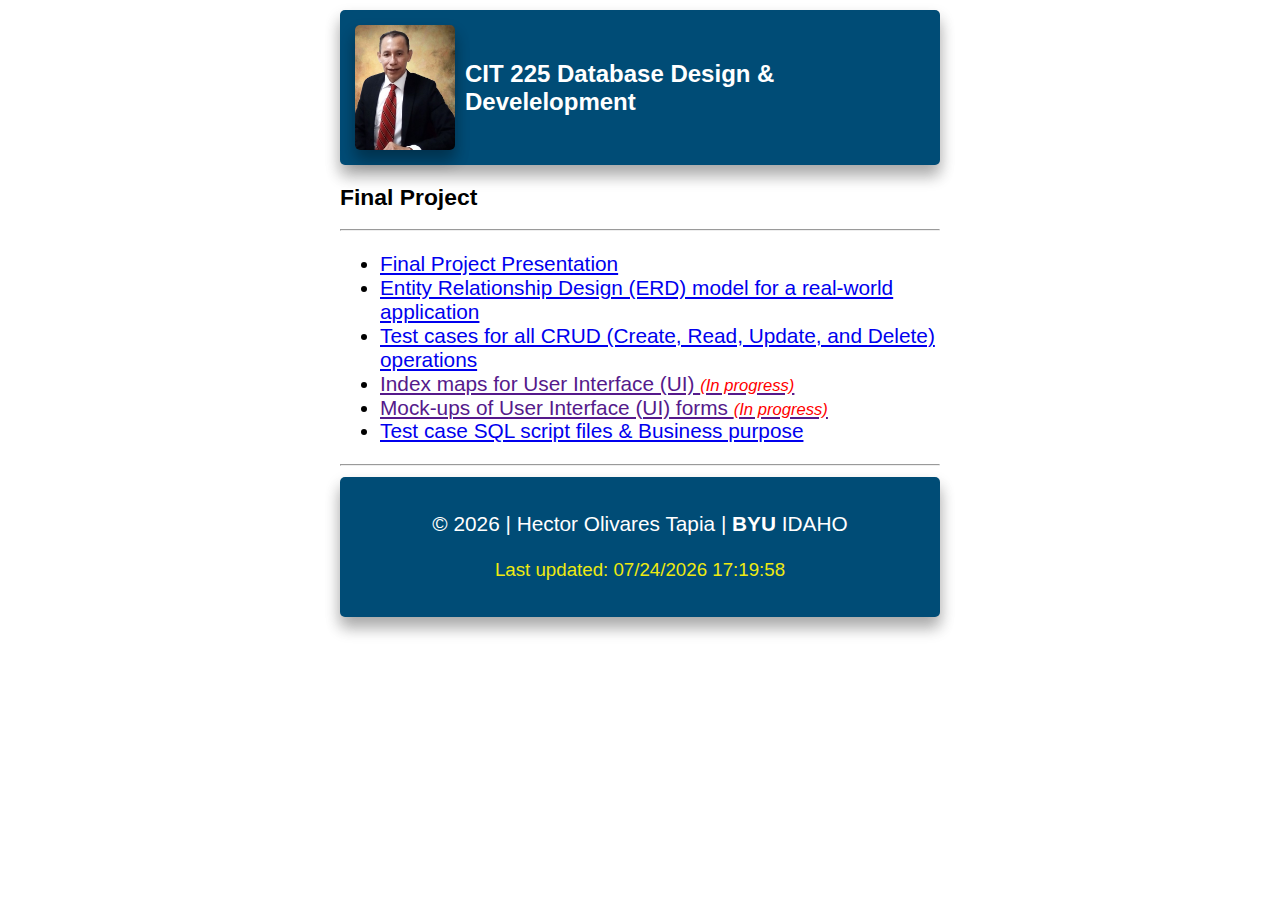
<file: index.html>
<!DOCTYPE html>
<html lang="en">
<head>
    <meta charset="UTF-8">
    <meta http-equiv="X-UA-Compatible" content="IE=edge">
    <meta name="viewport" content="width=device-width, initial-scale=1.0">
    <title>CIT 225 Final Project</title>
    <meta name="description" content="Assignment portal for Hector Olivares Tapia in WDD 230: Web Frontend Development at Brigham Young University - Idaho">
    <link rel="stylesheet" href="styles/normalize.css">
    <link href="styles/small.css" rel="stylesheet">
    <link href="styles/medium.css" rel="stylesheet">
    <link href="https://fonts.googleapis.com/css2?family=Montserrat&display=swap" rel="stylesheet">
</head>
<body>
    <header class="shadowbox">
        <img src="images/HectorOlivaresT.jpg" alt="picture of Hector Olivares Tapia">
        <h1>CIT 225 Database Design & Develelopment</h1>
    </header>
    <main>
        <h2>Final Project</h2>
      <hr>    
        <ul>
            <li><a href="slides.html"> Final Project Presentation
            </a></li>
            <li><a href="erd-model.html"> Entity Relationship Design (ERD) model for a real-world application
            </a></li>
            <li><a href="test-crud.html"> Test cases for all CRUD 
              (Create, Read, Update, and Delete) operations 
            </a></li>
            <li><a href=""> Index maps for User Interface (UI)
              <span> <em style="color: red;">(In progress)</em> </span>
            </a></li>
            <li><a href=""> Mock-ups of User Interface (UI) forms
              <span> <em style="color: red;">(In progress)</em> </span>
            </a></li>
            <li><a href="sql-scripts.html"> Test case SQL script files & Business purpose
            </a></li>
        </ul>
        <hr>
    </main>
    <footer class="shadowbox">
      <div>
            <p>
              &copy; <span id="currentyear"></span> | Hector Olivares Tapia | <strong>BYU</strong> IDAHO
            </p>
            <p>
              <span id="lastupdated"></span>
            </p>
      </div>
    </footer>
  <script src="scripts/scripting.js"></script>
</body>
</html>
</file>
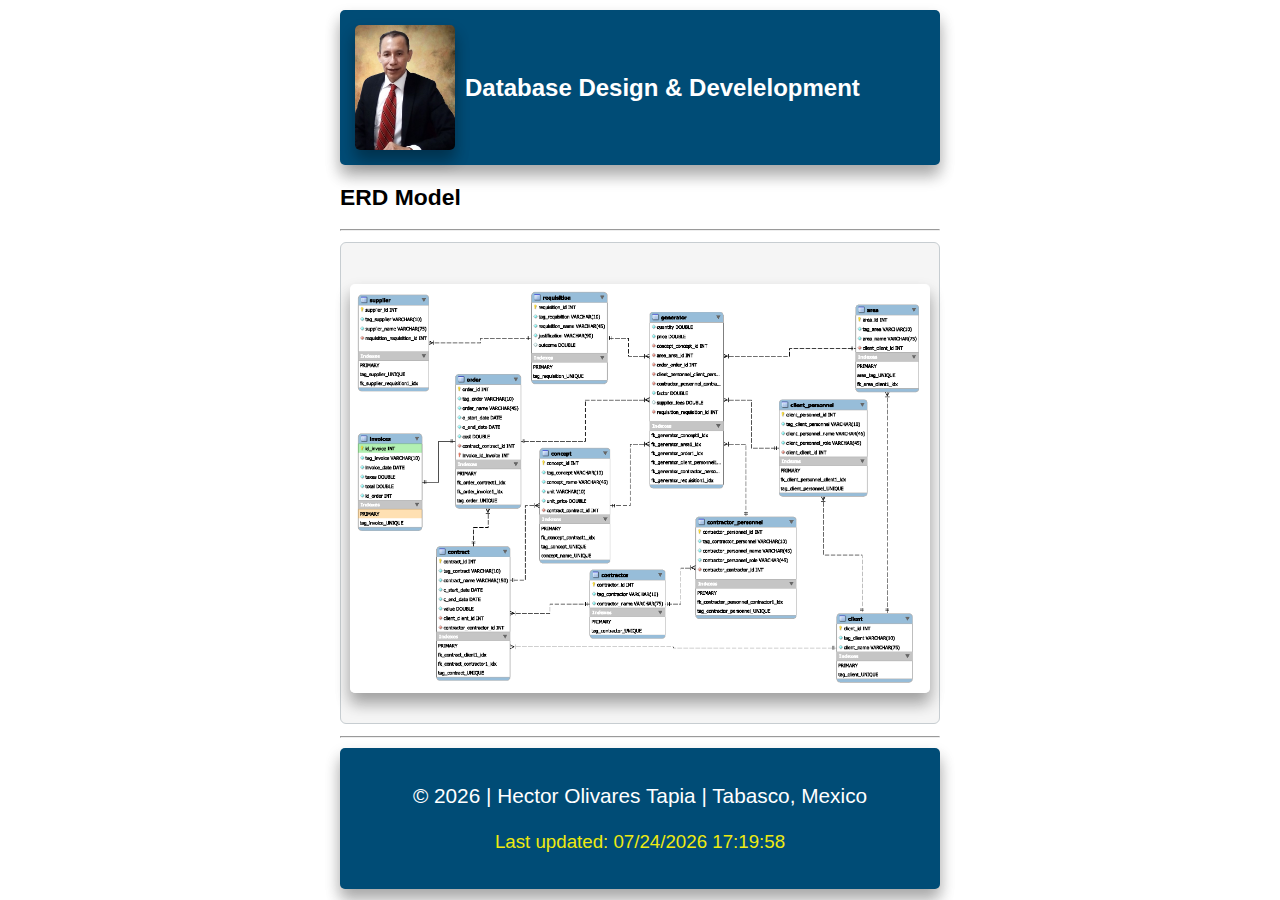
<file: erd-model.html>
<!DOCTYPE html>
<html lang="en">
<head>
    <meta charset="UTF-8">
    <meta http-equiv="X-UA-Compatible" content="IE=edge">
    <meta name="viewport" content="width=device-width, initial-scale=1.0">
    <title>CIT 225 Final Project</title>
    <meta name="description" content="Assignment portal for Hector Olivares Tapia in WDD 230: Web Frontend Development at Brigham Young University - Idaho">
    <link rel="stylesheet" href="styles/normalize.css">
    <link href="styles/small.css" rel="stylesheet">
    <link href="styles/medium.css" rel="stylesheet">
    <link href="https://fonts.googleapis.com/css2?family=Montserrat&display=swap" rel="stylesheet">
</head>
<body>
    <header class="shadowbox">
        <img src="images/HectorOlivaresT.jpg" alt="picture of Hector Olivares Tapia">
        <h1>Database Design & Develelopment</h1>
    </header>
    <main>
        <h2>ERD Model</h2>
      <hr>    
      <pre><span style="font-size: 10pt; font-family: Courier;">
        <img src="images/ContractService_EER.png" alt="ERD Model" style="width:100%;">
      </span></pre>   
      <hr>
    </main>
    <footer class="shadowbox">
      <div>
            <p>
              &copy; <span id="currentyear"></span> | Hector Olivares Tapia | Tabasco, Mexico
            </p>
            <p>
              <span id="lastupdated"></span>
            </p>
      </div>
    </footer>
  <script src="scripts/scripting.js"></script>
</body>
</html>
</file>
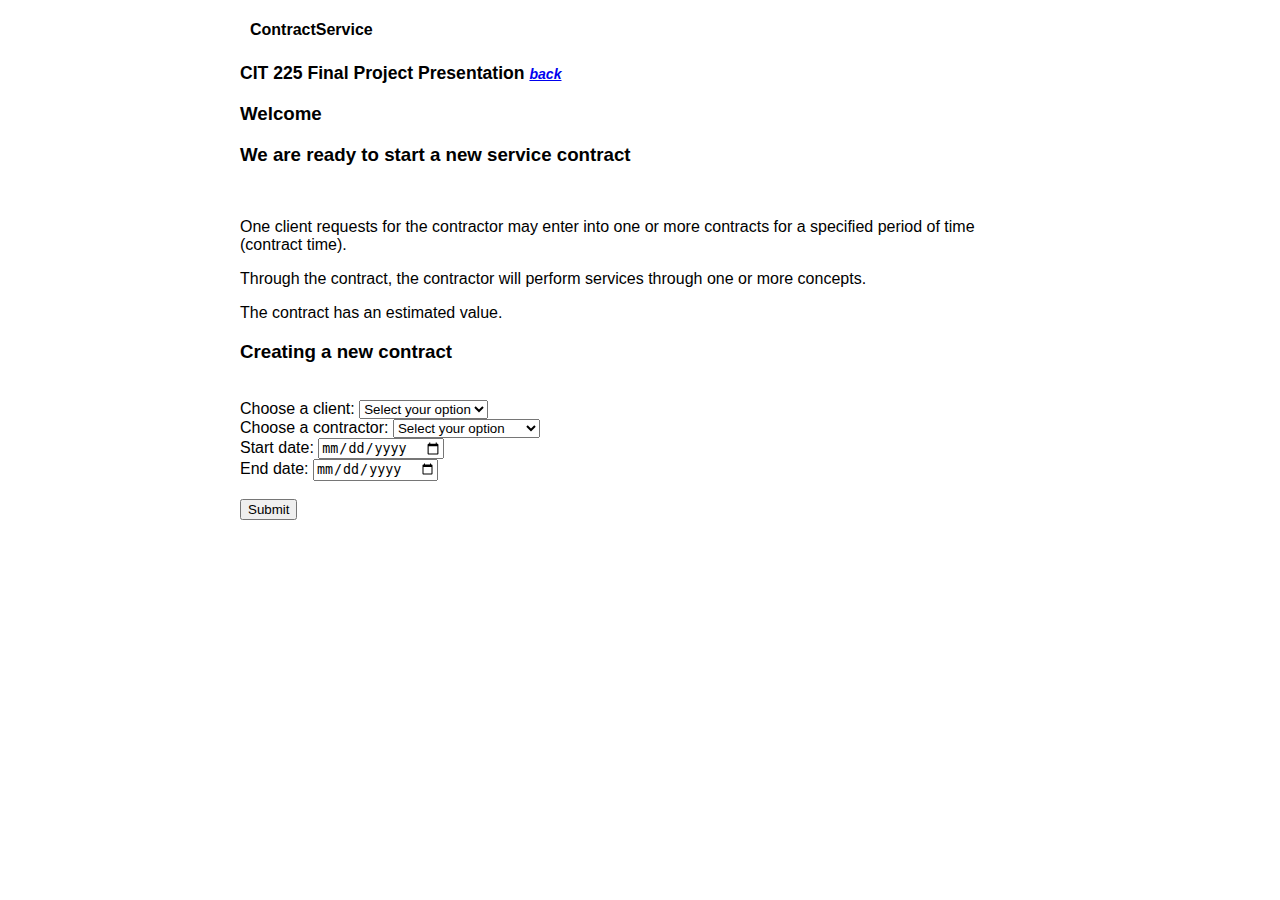
<file: mock-ui01.html>
<!DOCTYPE html>
<html lang="en">
<head>
    <meta charset="UTF-8">
    <meta http-equiv="X-UA-Compatible" content="IE=edge">
    <meta name="viewport" content="width=device-width, initial-scale=1.0">
    <title>Document</title>
    <link rel="stylesheet" href="styles/small.css">
    <link href="styles/large.css" rel="stylesheet" />
</head>
<body>
    
    <main >
        <h1>ContractService</h1>
        <h2>CIT 225 Final Project Presentation <span><em><a href="index.html">back</a></em></span> </h2>
        <div class="joinContainer">
            <div class="membership">
              
                <h3>Welcome</h3>
                <h3>We are ready to start a new service contract </h3>
                <br>


                  <p>One client requests for the contractor may enter into one or 
                    more contracts for a specified period of time (contract time). 
                  </p>
               

                  <p>Through the contract, the contractor will perform 
                    services through one or more concepts.
                </p>
                
                <p>The contract has an estimated value. 
                </p>
               
           
            </div>

            <div class="membership">
                <h3 class="CreaContract">Creating a new contract</h3>
                <br>
                <form id="joinForm" name="joinForm" action="#" method="get">
                    <label for="chclient">Choose a client:</label>
                    <select name="chclient" id="chclient">
                    <option value="" disabled selected>Select your option</option>
                    <option value="narriop">Narriop Hotels</option>
                    <option value="kinta">Kinta Hotels</option>
                    <option value="kinta">Kinta Hotels</option>
                    </select>
                    <br/>
                    
                    <label for="chcontractor">Choose a contractor:</label>
                    <select name="chcontractor" id="chcontractor">
                    <option value="" disabled selected>Select your option</option>
                    <option value="super">Super Easy LTD</option>
                    <option value="fast">Fast Experience LTD</option>
                    <option value="united">United Team LTD</option>
                    </select>
                    <br/>

                        <label for="startDate">Start date:</label>
                        <input type="date" id="startDate" name="startDate">
                        <br>

                        <label for="endDate">End date:</label>
                        <input type="date" id="endDate" name="endDate">
                        <br><br>

                        <input class="submit" type="submit" formaction="mock-ui02.html" value="Submit"/>
                        <br>
                </form>
            </div>
        </div>   
      </main>
</body>
</html>
</file>
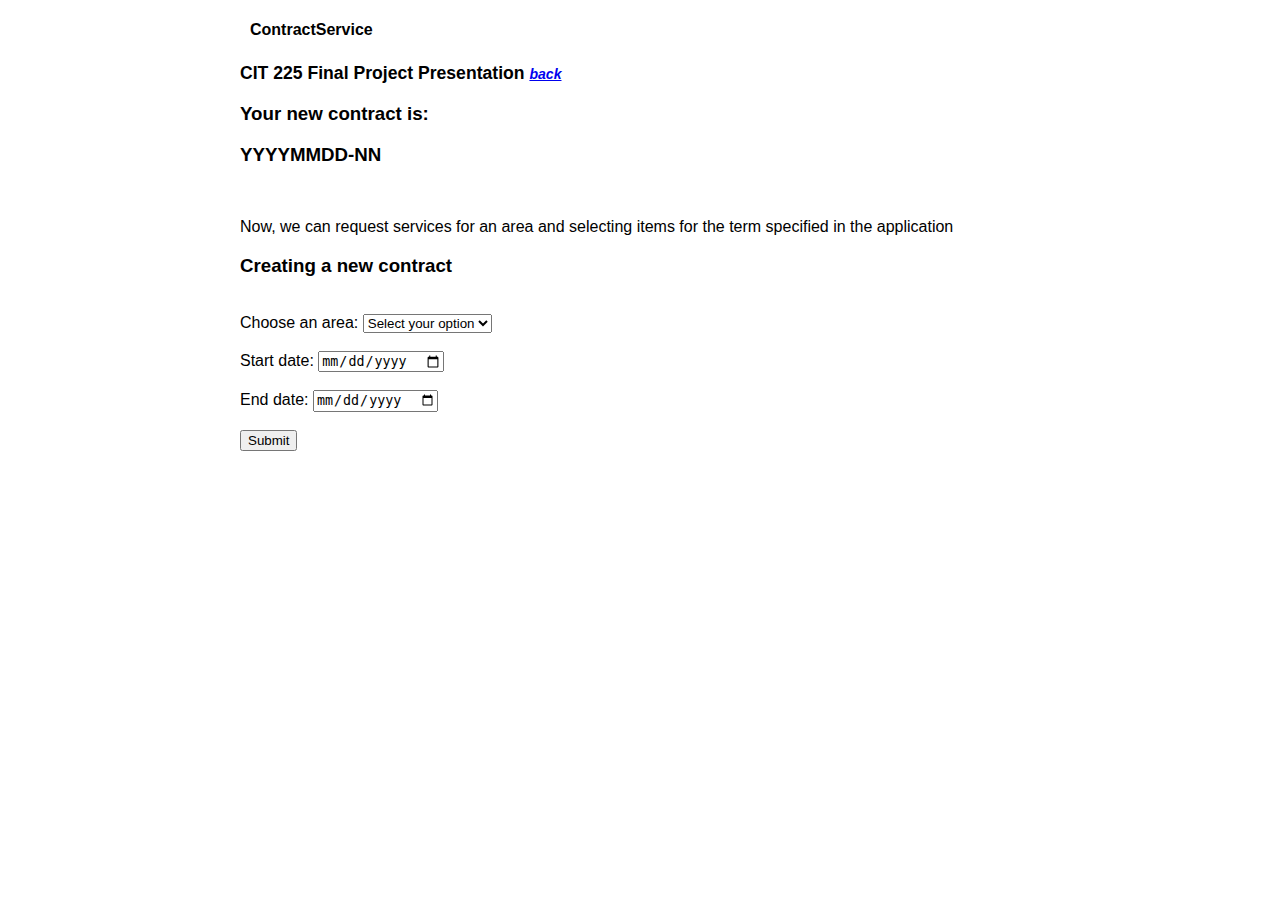
<file: mock-ui02.html>
<!DOCTYPE html>
<html lang="en">
<head>
    <meta charset="UTF-8">
    <meta http-equiv="X-UA-Compatible" content="IE=edge">
    <meta name="viewport" content="width=device-width, initial-scale=1.0">
    <title>Document</title>
    <link rel="stylesheet" href="styles/small.css">
    <link href="styles/large.css" rel="stylesheet" />
</head>
<body>
    
    <main >
        <h1>ContractService</h1>
        <h2>CIT 225 Final Project Presentation <span><em><a href="index.html">back</a></em></span> </h2>
        <div class="joinContainer">
            <div class="membership">
              
                <h3>Your new contract is:</h3>
                <h3>YYYYMMDD-NN</h3>
                <br>


                  <p>Now, we can request services for an area and selecting items for the term specified in the application
                  </p>
               
           
            </div>

            <div class="membership">
                <h3 class="CreaContract">Creating a new contract</h3>
                <br>
                <form id="joinForm" name="joinForm" action="#" method="get">

                    <label for="charea">Choose an area:</label>
                    <select name="charea" id="charea">
                        <option value="" disabled selected>Select your option</option>
                        <option value="northwest">Northwest region</option>
                        <option value="southwest">Southwest region</option>
                        <option value="southeast">Southeast region</option>
                    </select>
                        <br/><br>
                    
                        <label for="startDate">Start date:</label>
                        <input type="date" id="startDate" name="startDate">
                        <br><br>

                        <label for="endDate">End date:</label>
                        <input type="date" id="endDate" name="endDate">
                        <br><br>

                        <input class="submit" type="submit" formaction="index.html" value="Submit"/>
                        <br>
                </form>
            </div>
        </div>   
      </main>
</body>
</html>
</file>
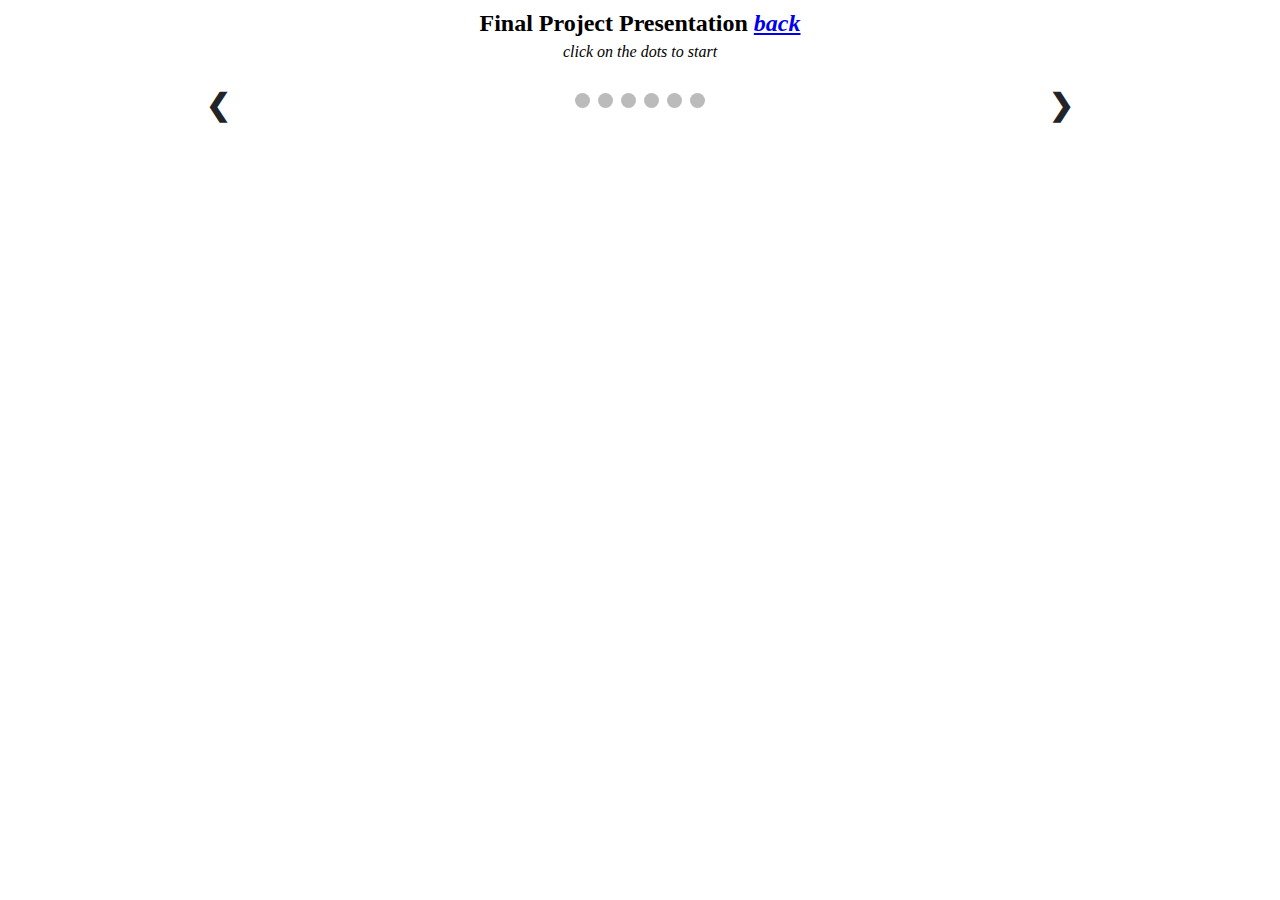
<file: slides.html>
<!DOCTYPE html>
<html lang="en">
<head>
    <meta charset="UTF-8">
    <meta http-equiv="X-UA-Compatible" content="IE=edge">
    <meta name="viewport" content="width=device-width, initial-scale=1.0">
    <title>CIT 225 Final Project</title>
    <meta name="description" content="Assignment portal for Hector Olivares Tapia in WDD 230: Web Frontend Development at Brigham Young University - Idaho">
    <link rel="stylesheet" href="styles/normalize.css">
    
    <link href="styles/large.css" rel="stylesheet">
    <link href="https://fonts.googleapis.com/css2?family=Montserrat&display=swap" rel="stylesheet">
</head>
<body>
  <header class="headerPresent">
    <h2>Final Project Presentation <span><em><a href="index.html">back</a></em></span> </h2>
    <p><em>click on the dots to start</em></p>
  </header>
  <main>
    <div class="slideshow-container">

        <div class="slideshow-inner">
            <div class="mySlides">
              <img  src='images/Diapositiva1.JPG' style='width: 100%;' alt="Diapositiva1"/>
            </div>
          
            <div class="mySlides">
              <img  src='images/Diapositiva2.JPG' style='width: 100%;' alt="Diapositiva2"/>
            </div>
          
            <div class="mySlides">
              <img  src='images/Diapositiva3.JPG' style='width: 100%;' alt="Diapositiva3"/>
            </div>
          
            <div class="mySlides">
              <img  src='images/Diapositiva4.JPG' style='width: 100%;' alt="Diapositiva4"/>
            </div>

            <div class="mySlides">
              <img  src='images/Diapositiva5.JPG' style='width: 100%;' alt="Diapositiva5"/>
            </div>

            <div class="mySlides">
              <img  src='images/Diapositiva6.JPG' style='width: 100%;' alt="Diapositiva6"/>
            </div>      
        </div>
        
        <a class="prev" onclick='plusSlides(-1)'>&#10094;</a>
        <a class="next" onclick='plusSlides(1)'>&#10095;</a>

        <br/>
      
        <div style='text-align: center;'>
          <span class="dot" onclick='currentSlide(1)'></span>
          <span class="dot" onclick='currentSlide(2)'></span>
          <span class="dot" onclick='currentSlide(3)'></span>
          <span class="dot" onclick='currentSlide(4)'></span>
          <span class="dot" onclick='currentSlide(5)'></span>
          <span class="dot" onclick='currentSlide(6)'></span>
        </div>
        
      </div>
  </main>  
    <script src="scripts/scripting.js"></script>
</body>
</html>
</file>
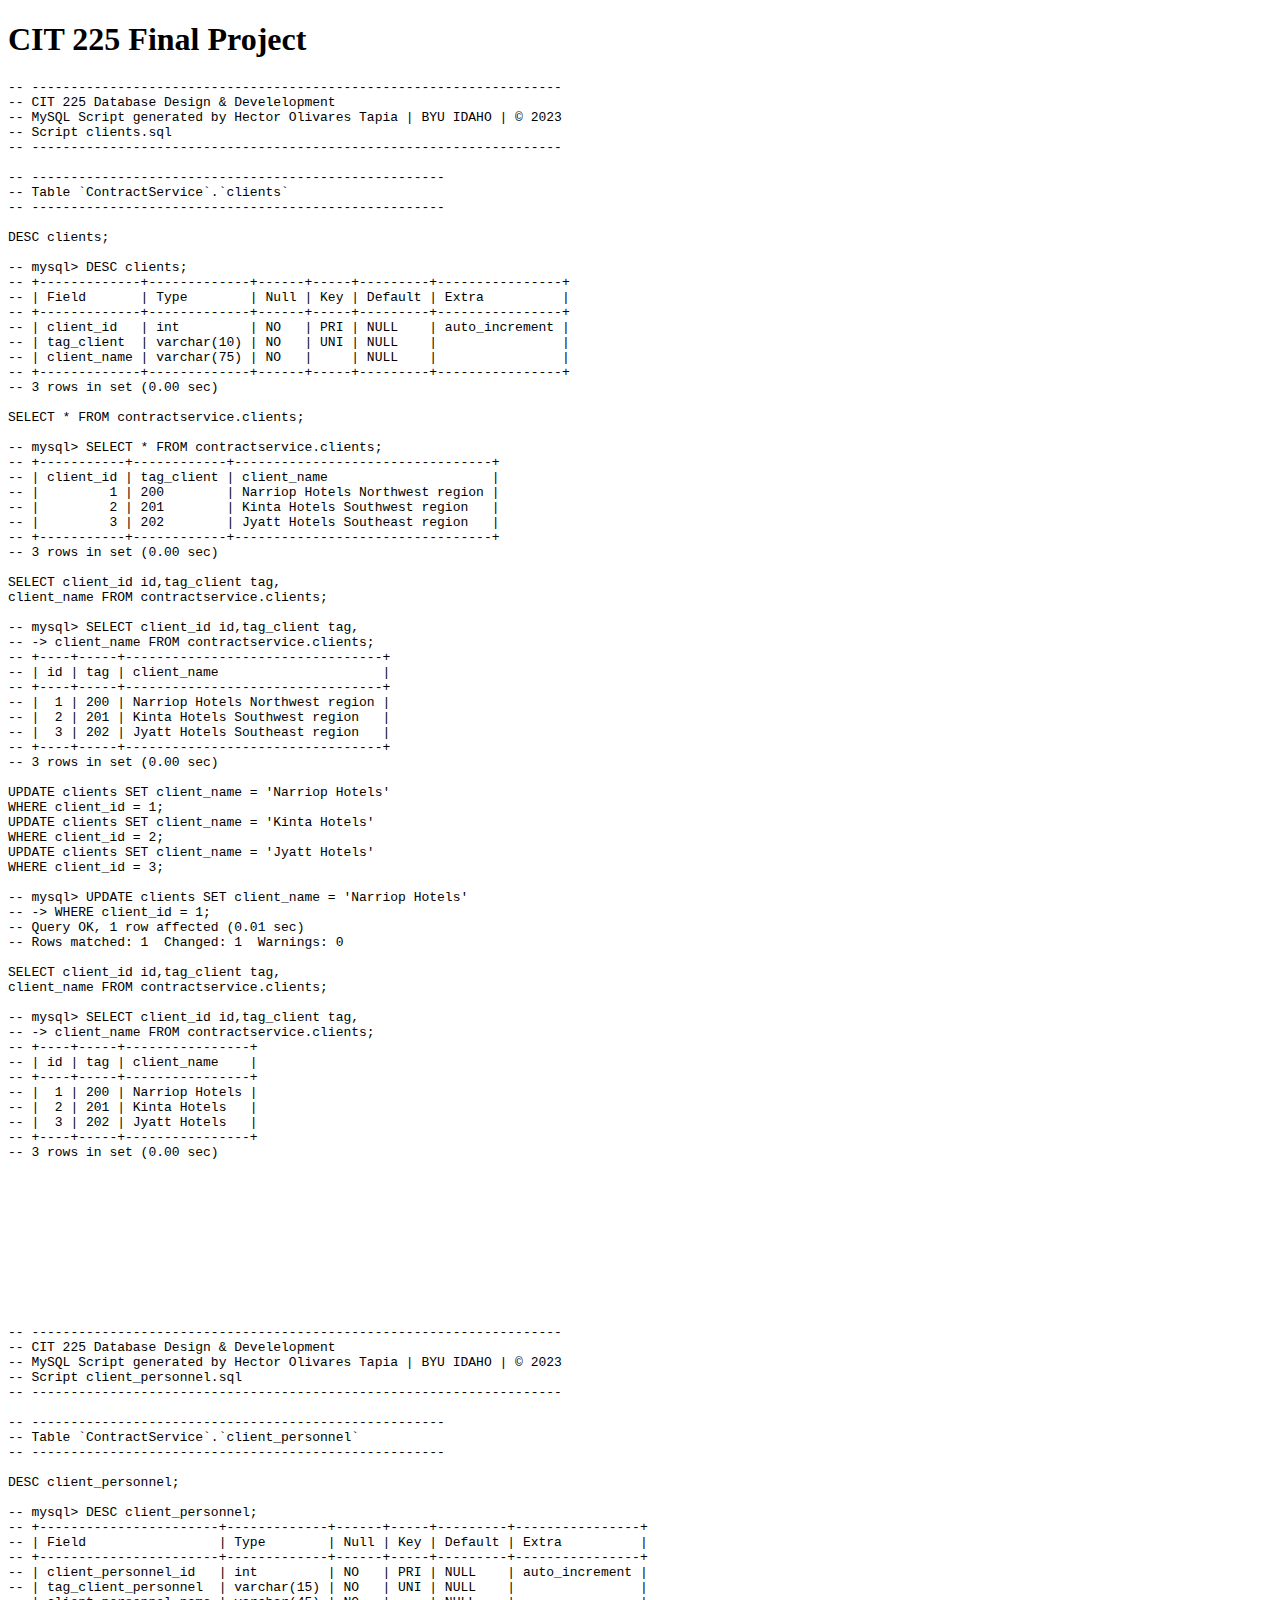
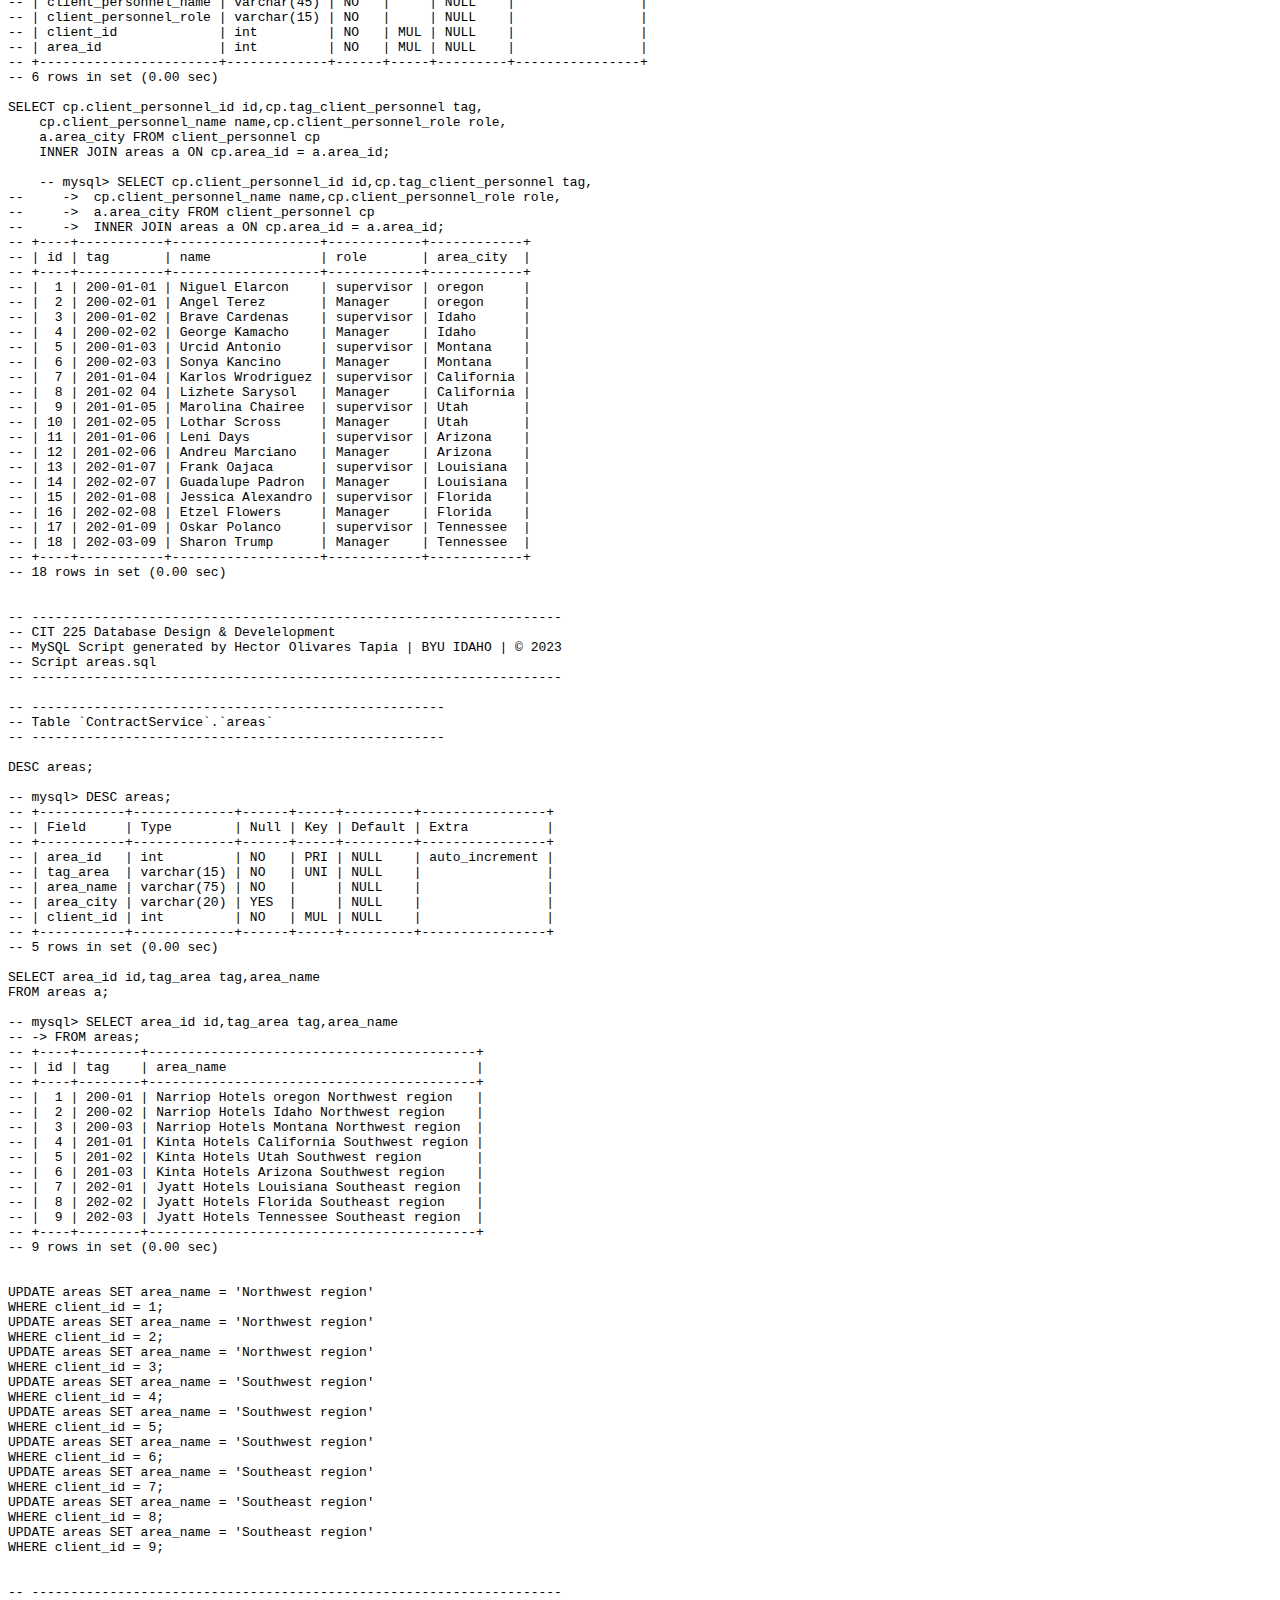
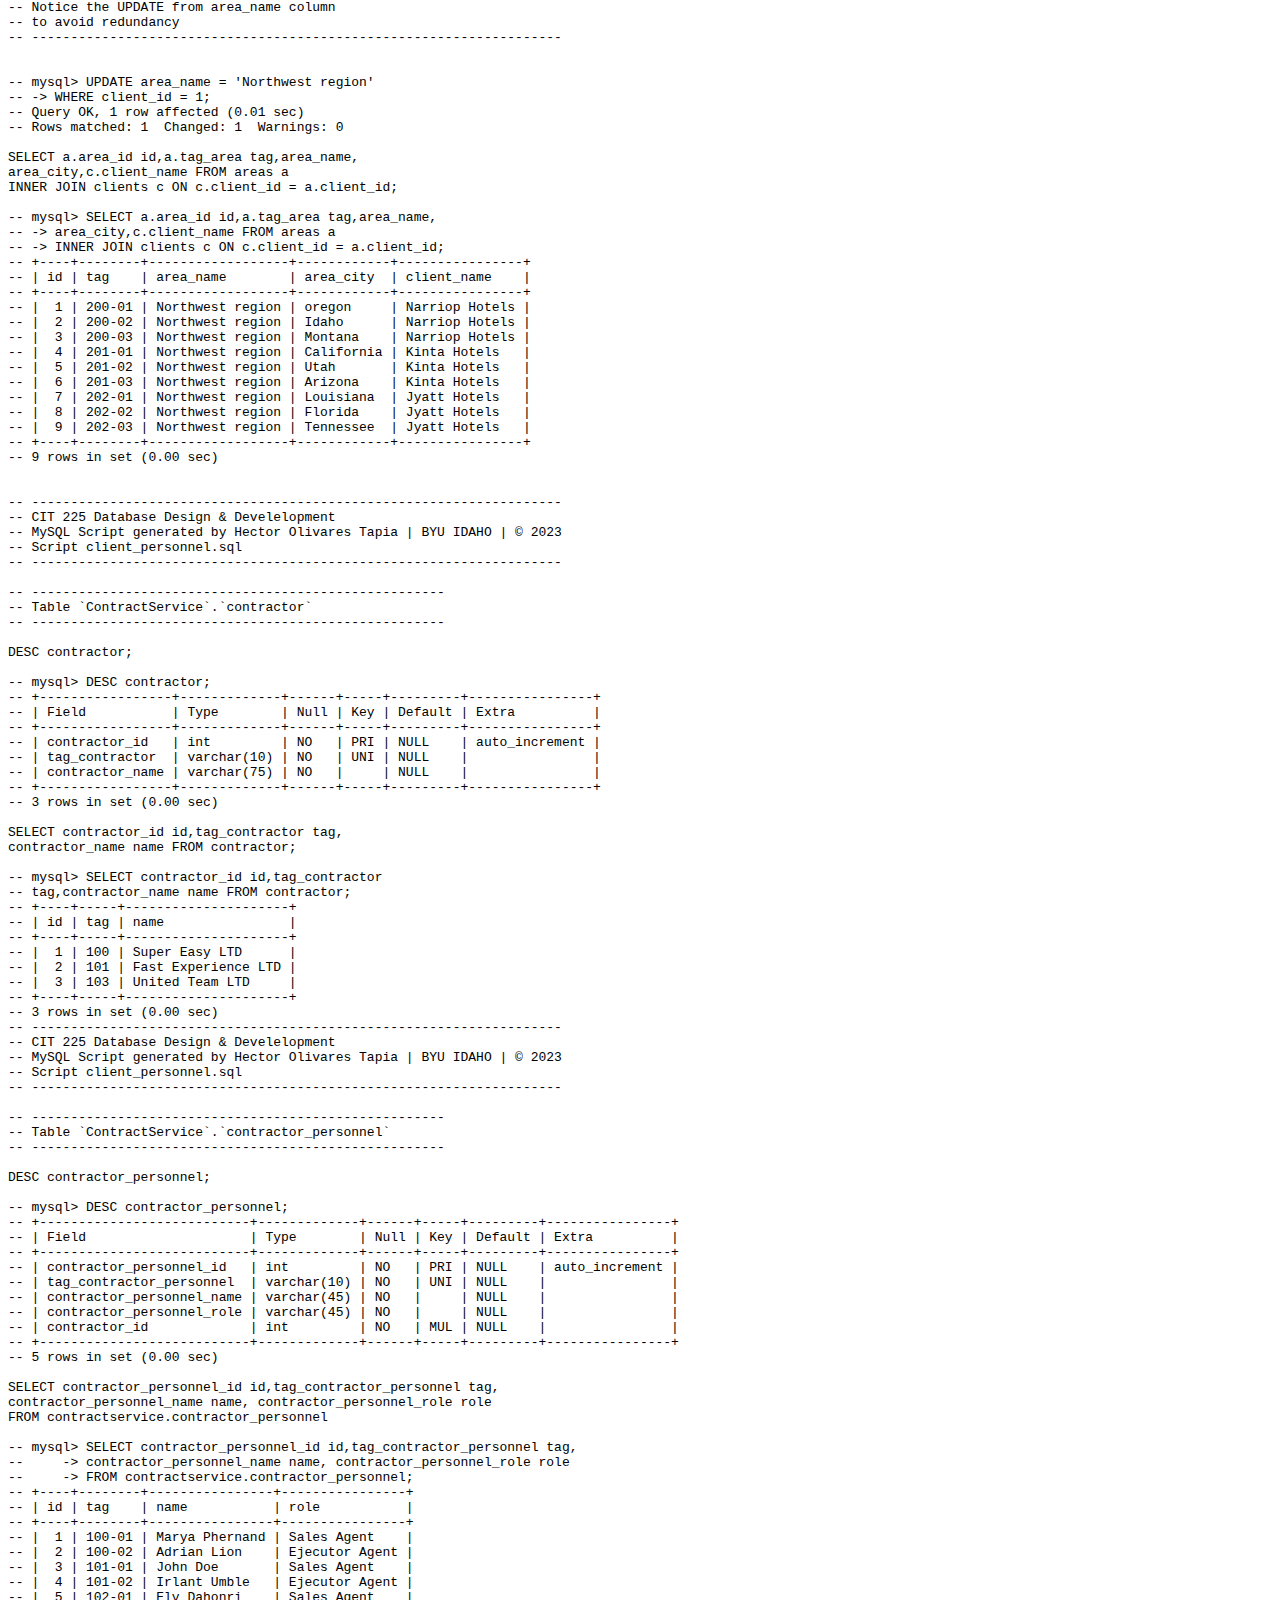
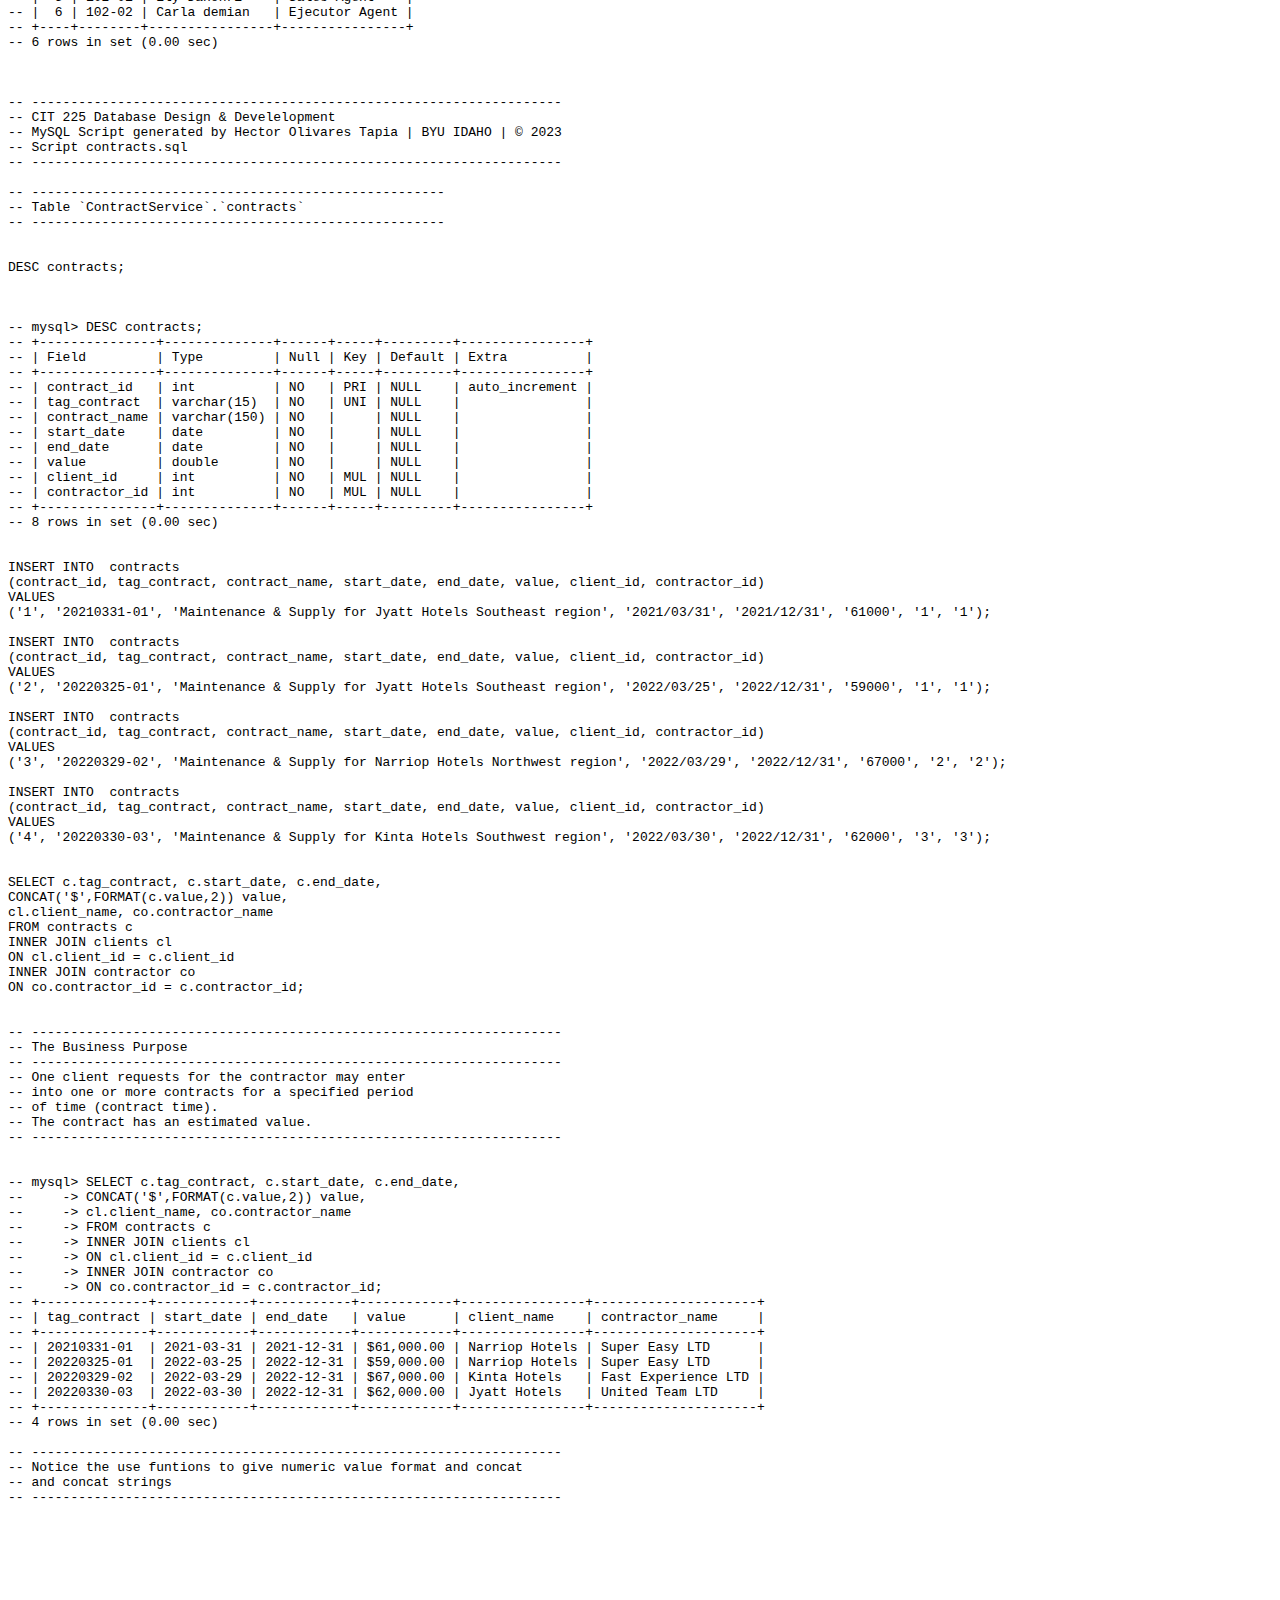
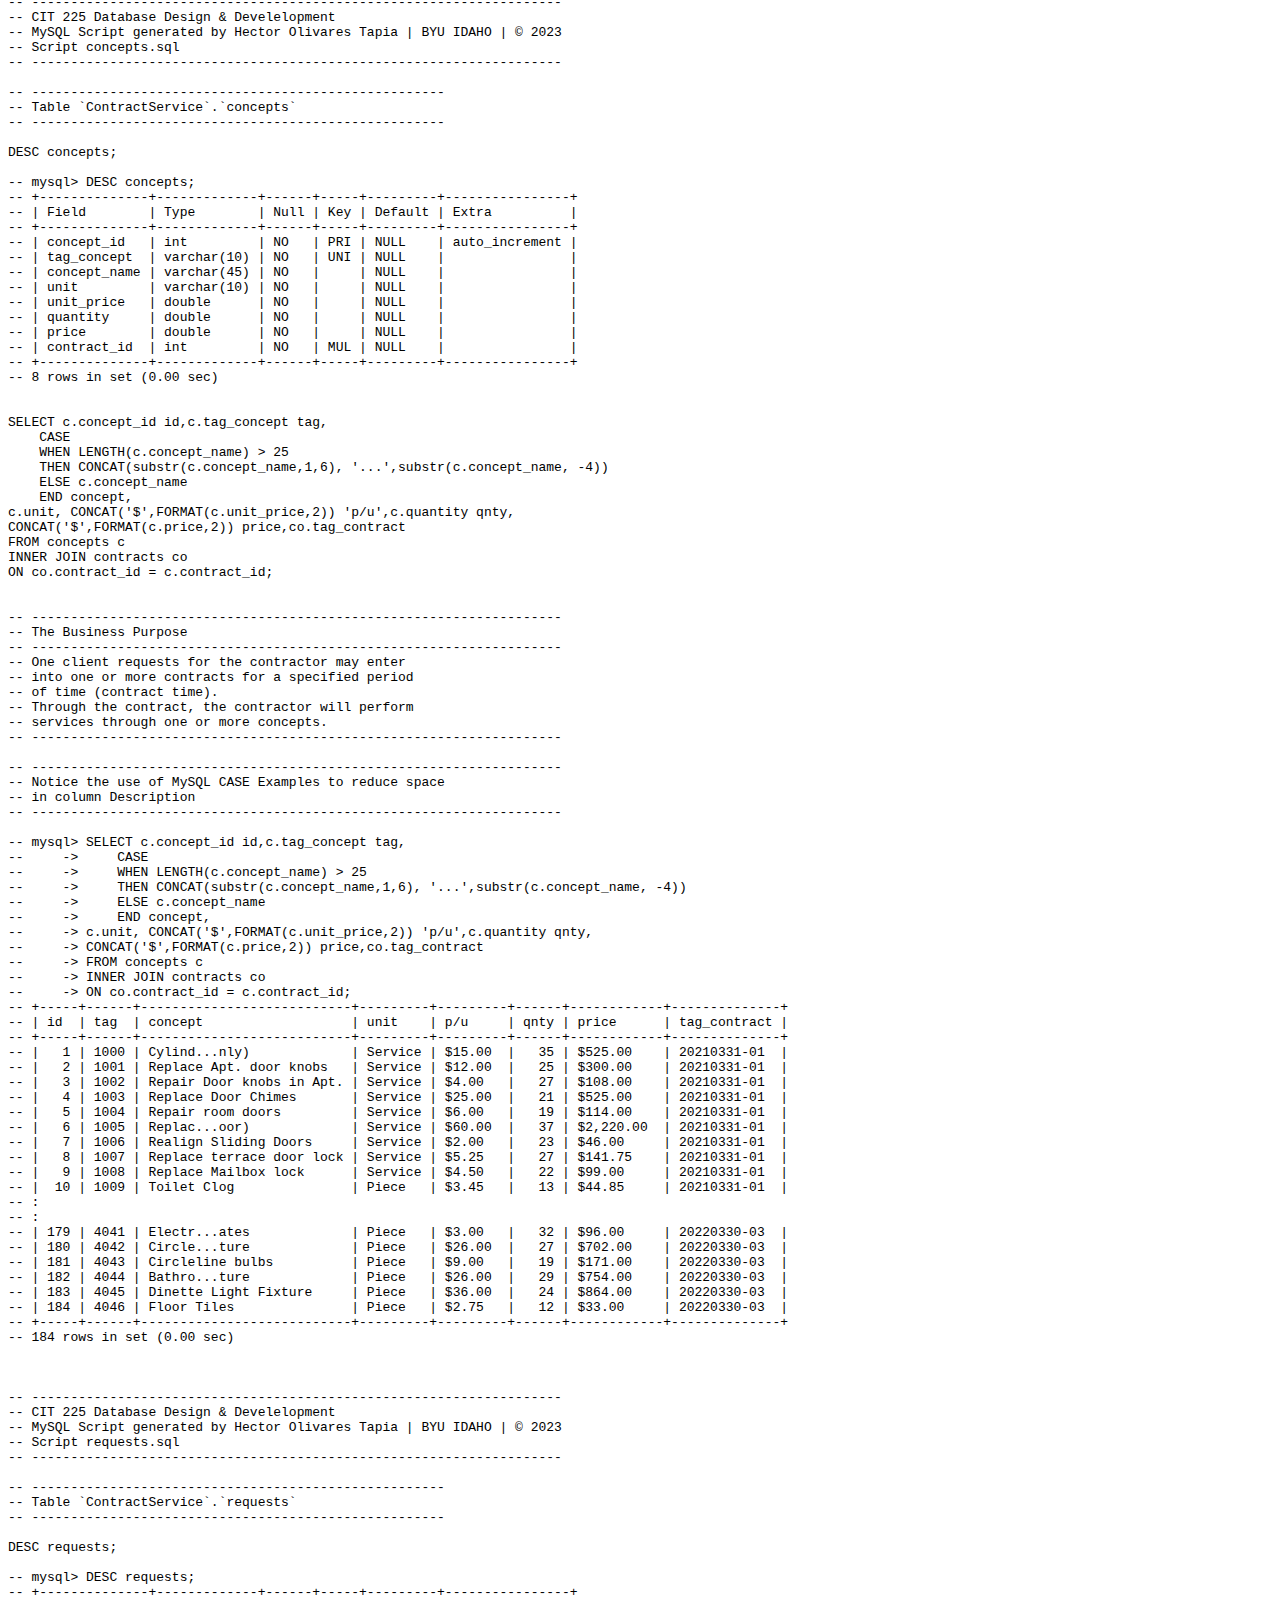
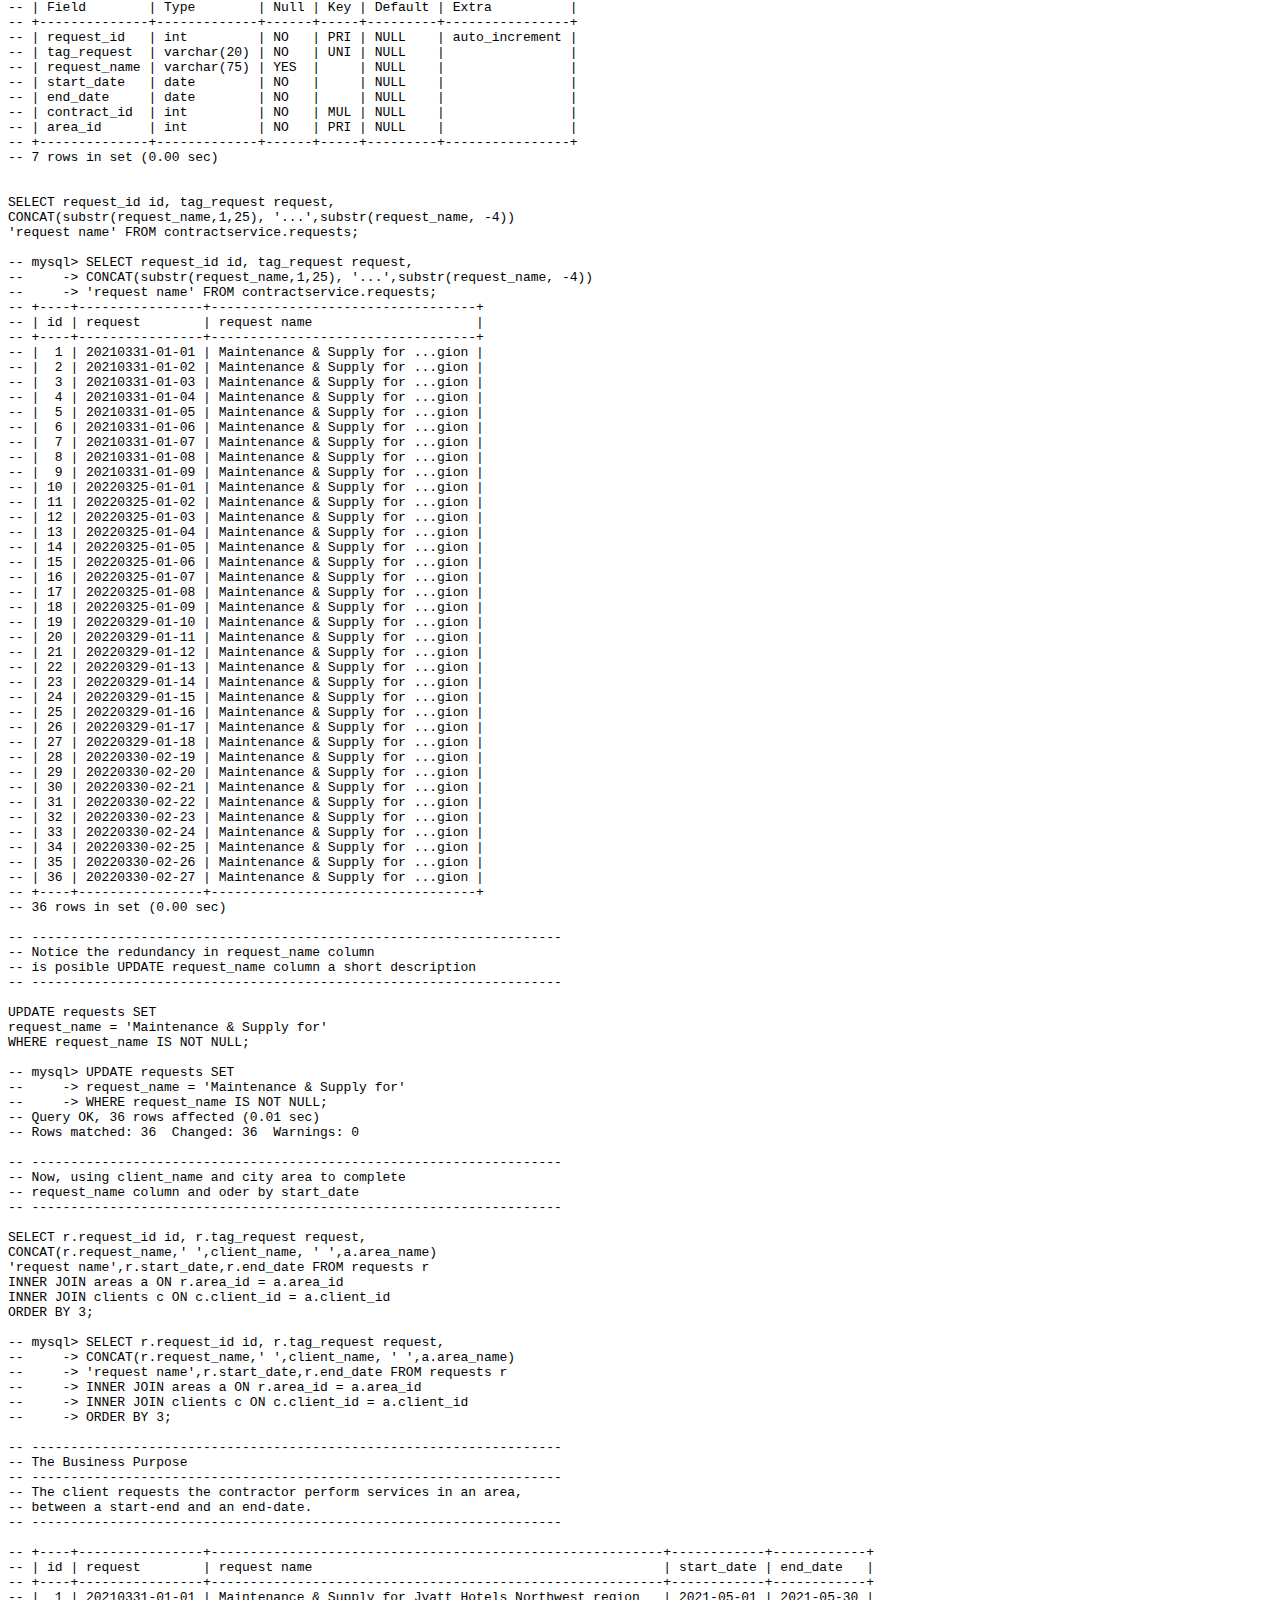
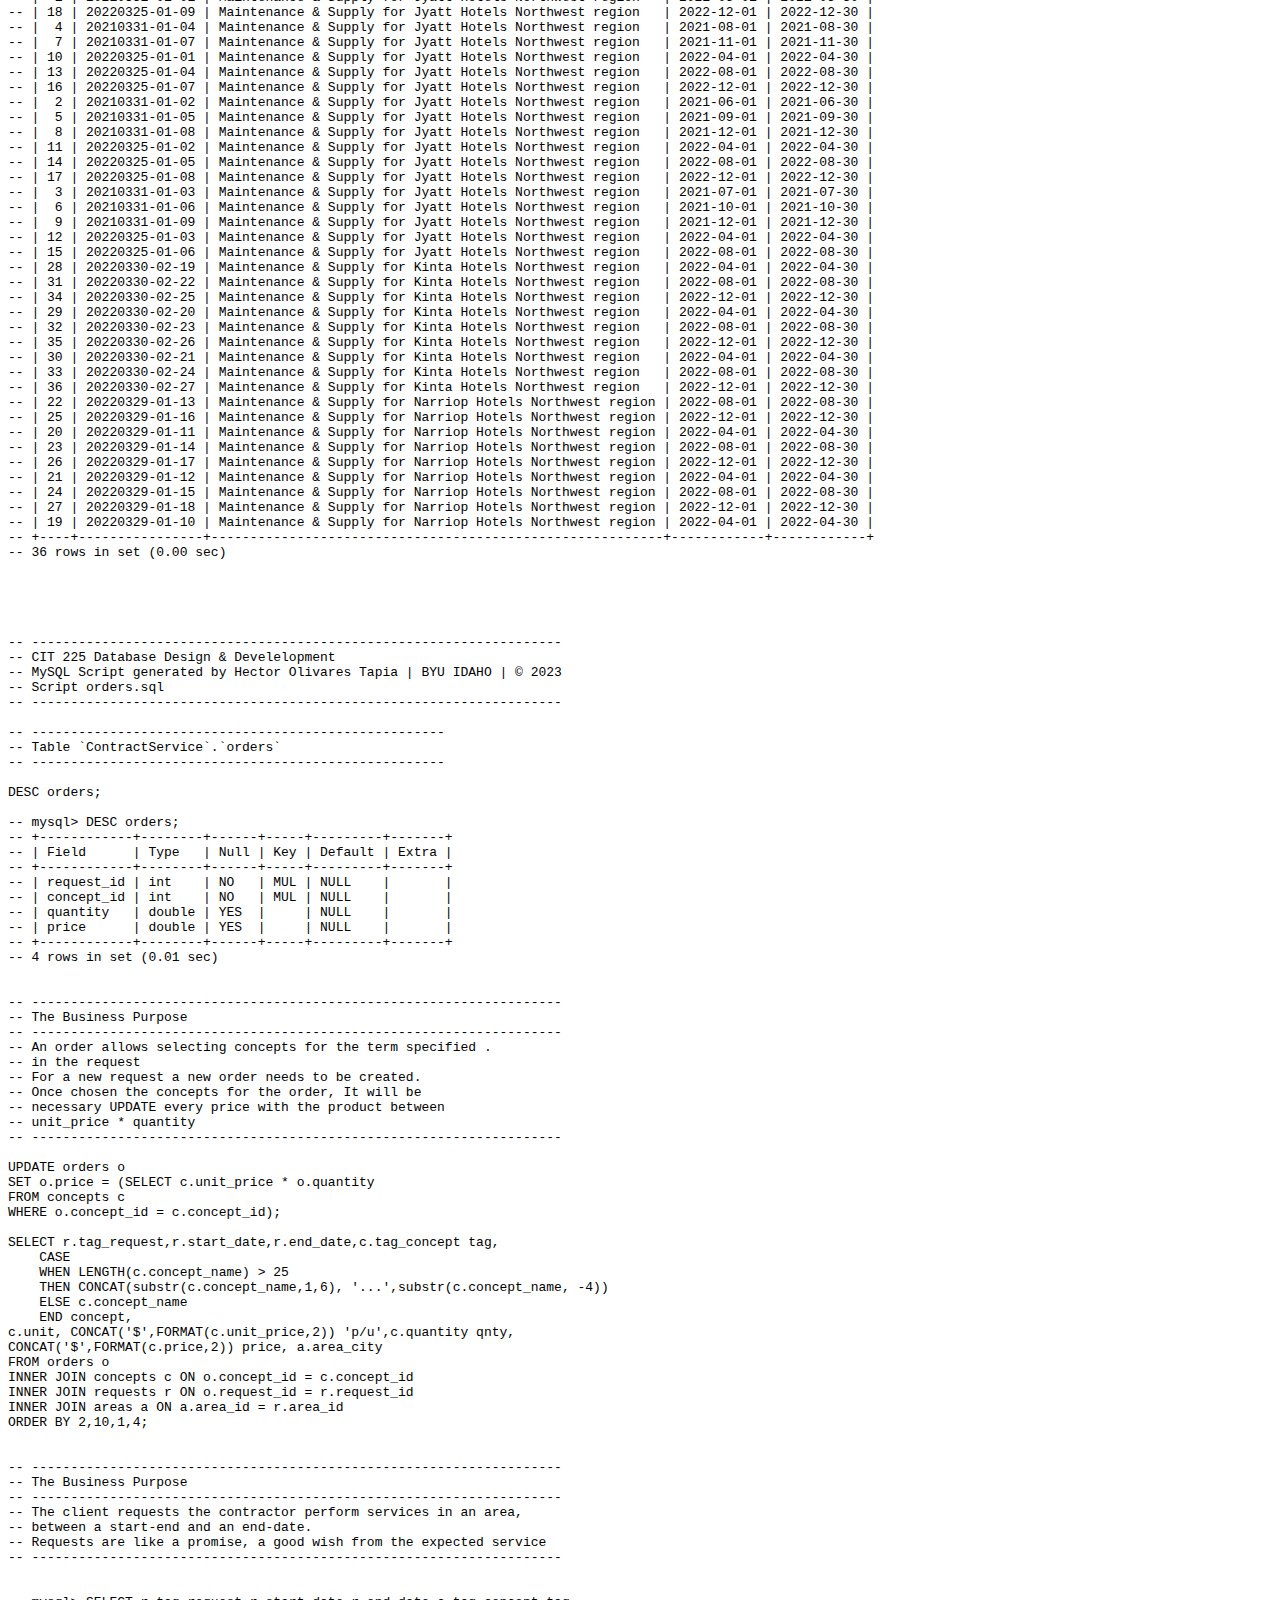
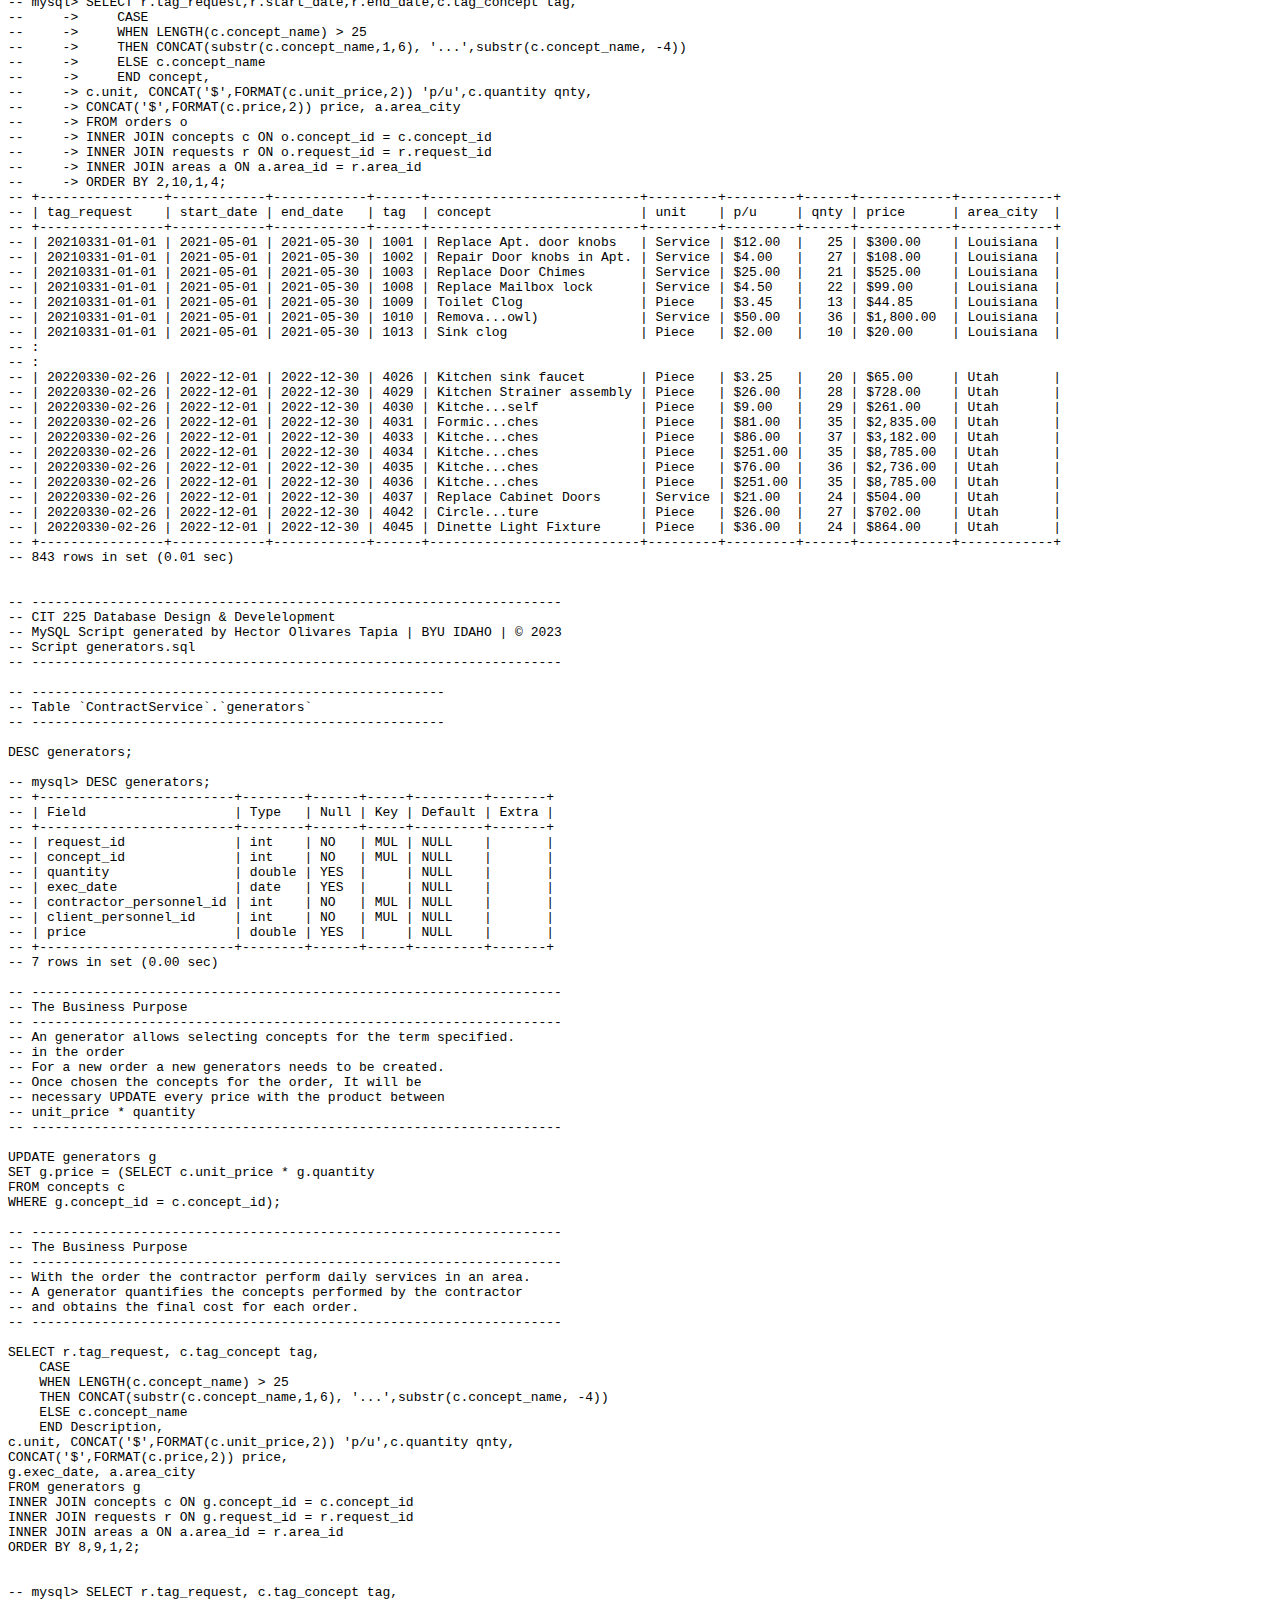
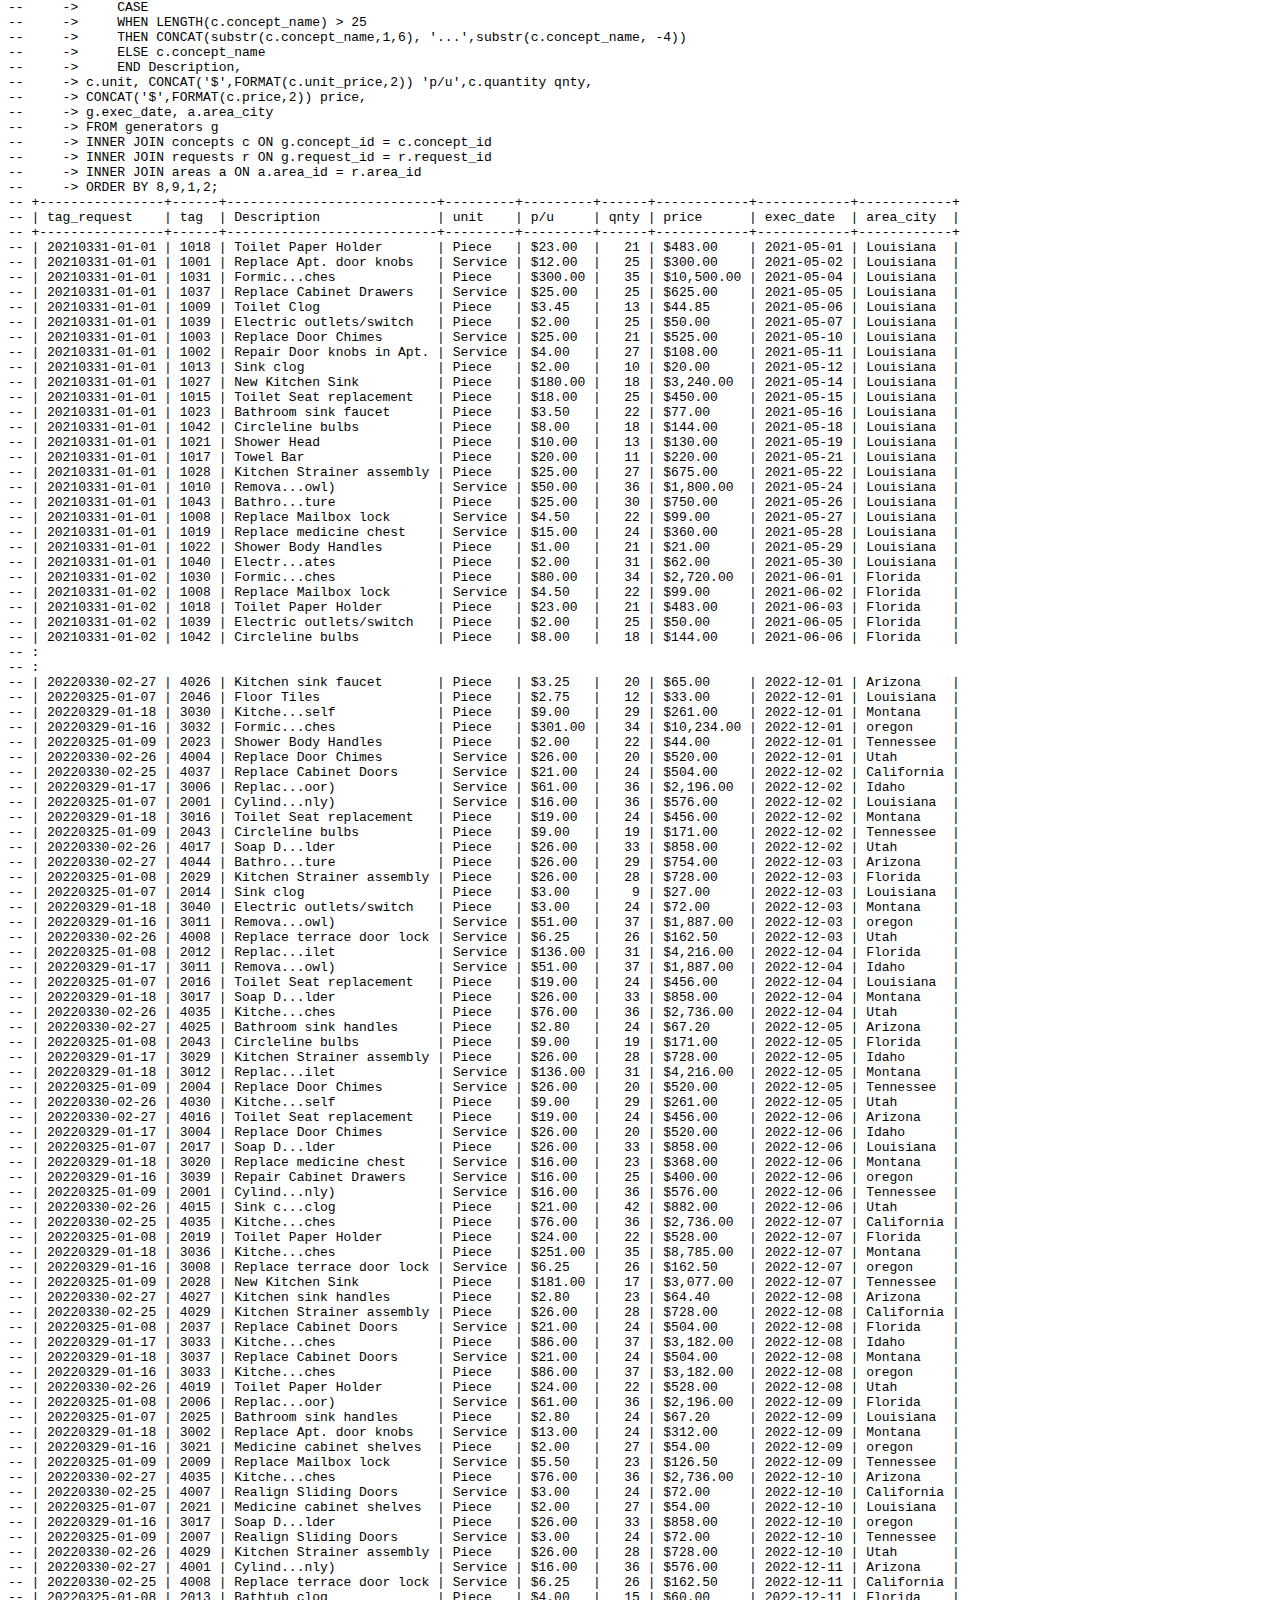
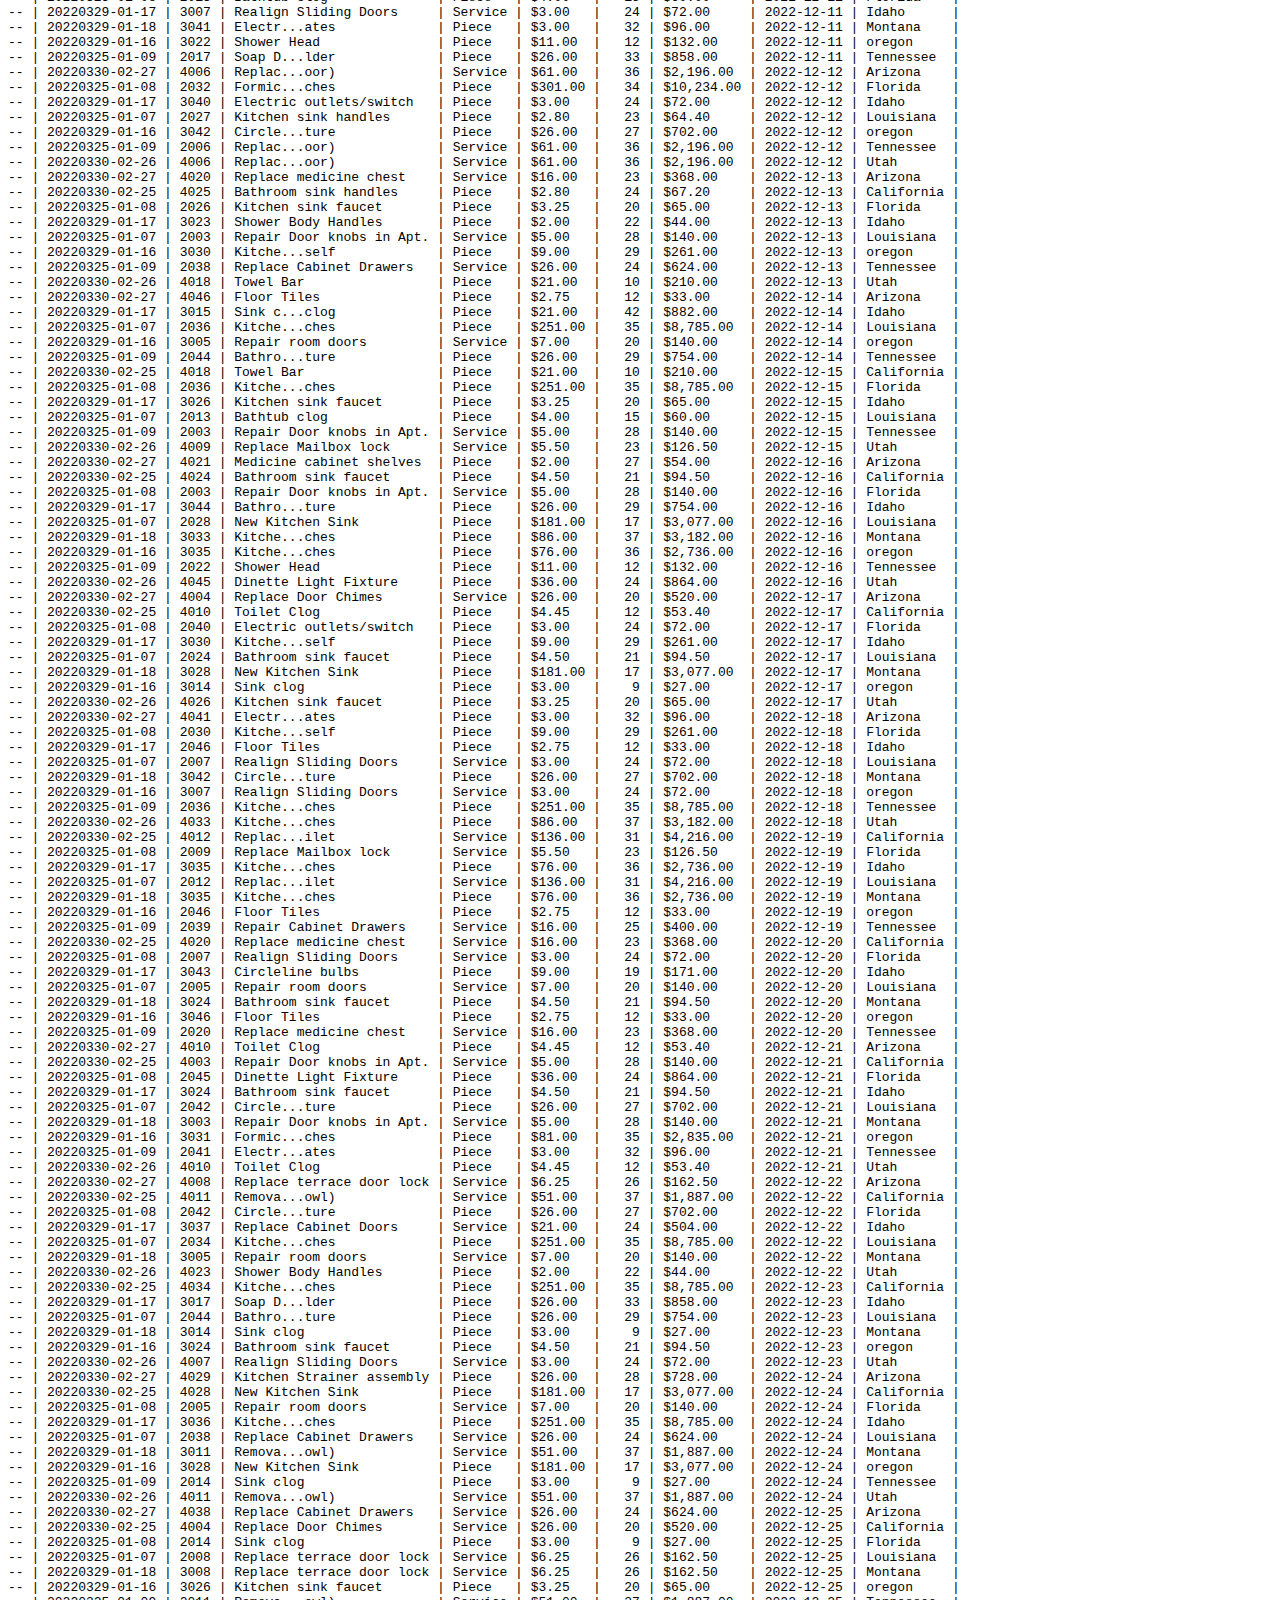
<file: sql-scripts.html>
<!DOCTYPE html>
<html lang="en">
<head>
    <meta charset="UTF-8">
    <meta http-equiv="X-UA-Compatible" content="IE=edge">
    <meta name="viewport" content="width=device-width, initial-scale=1.0">
    <title>Document</title>
</head>
<body>
    <header>
        <h1>CIT 225 Final Project</h1>
    </header>
    <pre>
-- --------------------------------------------------------------------
-- CIT 225 Database Design & Develelopment
-- MySQL Script generated by Hector Olivares Tapia | BYU IDAHO | © 2023
-- Script clients.sql
-- --------------------------------------------------------------------

-- -----------------------------------------------------
-- Table `ContractService`.`clients`
-- -----------------------------------------------------

DESC clients;

-- mysql> DESC clients;
-- +-------------+-------------+------+-----+---------+----------------+
-- | Field       | Type        | Null | Key | Default | Extra          |
-- +-------------+-------------+------+-----+---------+----------------+
-- | client_id   | int         | NO   | PRI | NULL    | auto_increment |
-- | tag_client  | varchar(10) | NO   | UNI | NULL    |                |
-- | client_name | varchar(75) | NO   |     | NULL    |                |
-- +-------------+-------------+------+-----+---------+----------------+
-- 3 rows in set (0.00 sec)

SELECT * FROM contractservice.clients;

-- mysql> SELECT * FROM contractservice.clients;
-- +-----------+------------+---------------------------------+
-- | client_id | tag_client | client_name                     |
-- |         1 | 200        | Narriop Hotels Northwest region |
-- |         2 | 201        | Kinta Hotels Southwest region   |
-- |         3 | 202        | Jyatt Hotels Southeast region   |
-- +-----------+------------+---------------------------------+
-- 3 rows in set (0.00 sec)

SELECT client_id id,tag_client tag, 
client_name FROM contractservice.clients;

-- mysql> SELECT client_id id,tag_client tag, 
-- -> client_name FROM contractservice.clients;
-- +----+-----+---------------------------------+
-- | id | tag | client_name                     |
-- +----+-----+---------------------------------+
-- |  1 | 200 | Narriop Hotels Northwest region |
-- |  2 | 201 | Kinta Hotels Southwest region   |
-- |  3 | 202 | Jyatt Hotels Southeast region   |
-- +----+-----+---------------------------------+
-- 3 rows in set (0.00 sec)

UPDATE clients SET client_name = 'Narriop Hotels'
WHERE client_id = 1;
UPDATE clients SET client_name = 'Kinta Hotels' 
WHERE client_id = 2;
UPDATE clients SET client_name = 'Jyatt Hotels' 
WHERE client_id = 3;

-- mysql> UPDATE clients SET client_name = 'Narriop Hotels'
-- -> WHERE client_id = 1;
-- Query OK, 1 row affected (0.01 sec)
-- Rows matched: 1  Changed: 1  Warnings: 0

SELECT client_id id,tag_client tag, 
client_name FROM contractservice.clients;

-- mysql> SELECT client_id id,tag_client tag, 
-- -> client_name FROM contractservice.clients;
-- +----+-----+----------------+
-- | id | tag | client_name    |
-- +----+-----+----------------+
-- |  1 | 200 | Narriop Hotels |
-- |  2 | 201 | Kinta Hotels   |
-- |  3 | 202 | Jyatt Hotels   |
-- +----+-----+----------------+
-- 3 rows in set (0.00 sec)











-- --------------------------------------------------------------------
-- CIT 225 Database Design & Develelopment
-- MySQL Script generated by Hector Olivares Tapia | BYU IDAHO | © 2023
-- Script client_personnel.sql
-- --------------------------------------------------------------------

-- -----------------------------------------------------
-- Table `ContractService`.`client_personnel`
-- -----------------------------------------------------

DESC client_personnel;

-- mysql> DESC client_personnel;
-- +-----------------------+-------------+------+-----+---------+----------------+
-- | Field                 | Type        | Null | Key | Default | Extra          |
-- +-----------------------+-------------+------+-----+---------+----------------+
-- | client_personnel_id   | int         | NO   | PRI | NULL    | auto_increment |
-- | tag_client_personnel  | varchar(15) | NO   | UNI | NULL    |                |
-- | client_personnel_name | varchar(45) | NO   |     | NULL    |                |
-- | client_personnel_role | varchar(15) | NO   |     | NULL    |                |
-- | client_id             | int         | NO   | MUL | NULL    |                |
-- | area_id               | int         | NO   | MUL | NULL    |                |
-- +-----------------------+-------------+------+-----+---------+----------------+
-- 6 rows in set (0.00 sec)

SELECT cp.client_personnel_id id,cp.tag_client_personnel tag,
    cp.client_personnel_name name,cp.client_personnel_role role,
    a.area_city FROM client_personnel cp
    INNER JOIN areas a ON cp.area_id = a.area_id;
    
    -- mysql> SELECT cp.client_personnel_id id,cp.tag_client_personnel tag,
--     ->  cp.client_personnel_name name,cp.client_personnel_role role,
--     ->  a.area_city FROM client_personnel cp
--     ->  INNER JOIN areas a ON cp.area_id = a.area_id;
-- +----+-----------+-------------------+------------+------------+
-- | id | tag       | name              | role       | area_city  |
-- +----+-----------+-------------------+------------+------------+
-- |  1 | 200-01-01 | Niguel Elarcon    | supervisor | oregon     |
-- |  2 | 200-02-01 | Angel Terez       | Manager    | oregon     |
-- |  3 | 200-01-02 | Brave Cardenas    | supervisor | Idaho      |
-- |  4 | 200-02-02 | George Kamacho    | Manager    | Idaho      |
-- |  5 | 200-01-03 | Urcid Antonio     | supervisor | Montana    |
-- |  6 | 200-02-03 | Sonya Kancino     | Manager    | Montana    |
-- |  7 | 201-01-04 | Karlos Wrodriguez | supervisor | California |
-- |  8 | 201-02 04 | Lizhete Sarysol   | Manager    | California |
-- |  9 | 201-01-05 | Marolina Chairee  | supervisor | Utah       |
-- | 10 | 201-02-05 | Lothar Scross     | Manager    | Utah       |
-- | 11 | 201-01-06 | Leni Days         | supervisor | Arizona    |
-- | 12 | 201-02-06 | Andreu Marciano   | Manager    | Arizona    |
-- | 13 | 202-01-07 | Frank Oajaca      | supervisor | Louisiana  |
-- | 14 | 202-02-07 | Guadalupe Padron  | Manager    | Louisiana  |
-- | 15 | 202-01-08 | Jessica Alexandro | supervisor | Florida    |
-- | 16 | 202-02-08 | Etzel Flowers     | Manager    | Florida    |
-- | 17 | 202-01-09 | Oskar Polanco     | supervisor | Tennessee  |
-- | 18 | 202-03-09 | Sharon Trump      | Manager    | Tennessee  |
-- +----+-----------+-------------------+------------+------------+
-- 18 rows in set (0.00 sec)


-- --------------------------------------------------------------------
-- CIT 225 Database Design & Develelopment
-- MySQL Script generated by Hector Olivares Tapia | BYU IDAHO | © 2023
-- Script areas.sql
-- --------------------------------------------------------------------

-- -----------------------------------------------------
-- Table `ContractService`.`areas`
-- -----------------------------------------------------

DESC areas;

-- mysql> DESC areas;
-- +-----------+-------------+------+-----+---------+----------------+
-- | Field     | Type        | Null | Key | Default | Extra          |
-- +-----------+-------------+------+-----+---------+----------------+
-- | area_id   | int         | NO   | PRI | NULL    | auto_increment |
-- | tag_area  | varchar(15) | NO   | UNI | NULL    |                |
-- | area_name | varchar(75) | NO   |     | NULL    |                |
-- | area_city | varchar(20) | YES  |     | NULL    |                |
-- | client_id | int         | NO   | MUL | NULL    |                |
-- +-----------+-------------+------+-----+---------+----------------+
-- 5 rows in set (0.00 sec)

SELECT area_id id,tag_area tag,area_name
FROM areas a;

-- mysql> SELECT area_id id,tag_area tag,area_name
-- -> FROM areas;
-- +----+--------+------------------------------------------+
-- | id | tag    | area_name                                |
-- +----+--------+------------------------------------------+
-- |  1 | 200-01 | Narriop Hotels oregon Northwest region   |
-- |  2 | 200-02 | Narriop Hotels Idaho Northwest region    |
-- |  3 | 200-03 | Narriop Hotels Montana Northwest region  |
-- |  4 | 201-01 | Kinta Hotels California Southwest region |
-- |  5 | 201-02 | Kinta Hotels Utah Southwest region       |
-- |  6 | 201-03 | Kinta Hotels Arizona Southwest region    |
-- |  7 | 202-01 | Jyatt Hotels Louisiana Southeast region  |
-- |  8 | 202-02 | Jyatt Hotels Florida Southeast region    |
-- |  9 | 202-03 | Jyatt Hotels Tennessee Southeast region  |
-- +----+--------+------------------------------------------+
-- 9 rows in set (0.00 sec)


UPDATE areas SET area_name = 'Northwest region' 
WHERE client_id = 1;
UPDATE areas SET area_name = 'Northwest region' 
WHERE client_id = 2;
UPDATE areas SET area_name = 'Northwest region' 
WHERE client_id = 3;
UPDATE areas SET area_name = 'Southwest region' 
WHERE client_id = 4;
UPDATE areas SET area_name = 'Southwest region' 
WHERE client_id = 5;
UPDATE areas SET area_name = 'Southwest region' 
WHERE client_id = 6;
UPDATE areas SET area_name = 'Southeast region' 
WHERE client_id = 7;
UPDATE areas SET area_name = 'Southeast region' 
WHERE client_id = 8;
UPDATE areas SET area_name = 'Southeast region' 
WHERE client_id = 9;


-- --------------------------------------------------------------------
-- Notice the UPDATE from area_name column
-- to avoid redundancy
-- --------------------------------------------------------------------


-- mysql> UPDATE area_name = 'Northwest region'
-- -> WHERE client_id = 1;
-- Query OK, 1 row affected (0.01 sec)
-- Rows matched: 1  Changed: 1  Warnings: 0

SELECT a.area_id id,a.tag_area tag,area_name,
area_city,c.client_name FROM areas a
INNER JOIN clients c ON c.client_id = a.client_id;

-- mysql> SELECT a.area_id id,a.tag_area tag,area_name,
-- -> area_city,c.client_name FROM areas a
-- -> INNER JOIN clients c ON c.client_id = a.client_id;
-- +----+--------+------------------+------------+----------------+
-- | id | tag    | area_name        | area_city  | client_name    |
-- +----+--------+------------------+------------+----------------+
-- |  1 | 200-01 | Northwest region | oregon     | Narriop Hotels |
-- |  2 | 200-02 | Northwest region | Idaho      | Narriop Hotels |
-- |  3 | 200-03 | Northwest region | Montana    | Narriop Hotels |
-- |  4 | 201-01 | Northwest region | California | Kinta Hotels   |
-- |  5 | 201-02 | Northwest region | Utah       | Kinta Hotels   |
-- |  6 | 201-03 | Northwest region | Arizona    | Kinta Hotels   |
-- |  7 | 202-01 | Northwest region | Louisiana  | Jyatt Hotels   |
-- |  8 | 202-02 | Northwest region | Florida    | Jyatt Hotels   |
-- |  9 | 202-03 | Northwest region | Tennessee  | Jyatt Hotels   |
-- +----+--------+------------------+------------+----------------+
-- 9 rows in set (0.00 sec)


-- --------------------------------------------------------------------
-- CIT 225 Database Design & Develelopment
-- MySQL Script generated by Hector Olivares Tapia | BYU IDAHO | © 2023
-- Script client_personnel.sql
-- --------------------------------------------------------------------

-- -----------------------------------------------------
-- Table `ContractService`.`contractor`
-- -----------------------------------------------------

DESC contractor;

-- mysql> DESC contractor;
-- +-----------------+-------------+------+-----+---------+----------------+
-- | Field           | Type        | Null | Key | Default | Extra          |
-- +-----------------+-------------+------+-----+---------+----------------+
-- | contractor_id   | int         | NO   | PRI | NULL    | auto_increment |
-- | tag_contractor  | varchar(10) | NO   | UNI | NULL    |                |
-- | contractor_name | varchar(75) | NO   |     | NULL    |                |
-- +-----------------+-------------+------+-----+---------+----------------+
-- 3 rows in set (0.00 sec)

SELECT contractor_id id,tag_contractor tag,
contractor_name name FROM contractor;

-- mysql> SELECT contractor_id id,tag_contractor 
-- tag,contractor_name name FROM contractor;
-- +----+-----+---------------------+
-- | id | tag | name                |
-- +----+-----+---------------------+
-- |  1 | 100 | Super Easy LTD      |
-- |  2 | 101 | Fast Experience LTD |
-- |  3 | 103 | United Team LTD     |
-- +----+-----+---------------------+
-- 3 rows in set (0.00 sec)
-- --------------------------------------------------------------------
-- CIT 225 Database Design & Develelopment
-- MySQL Script generated by Hector Olivares Tapia | BYU IDAHO | © 2023
-- Script client_personnel.sql
-- --------------------------------------------------------------------

-- -----------------------------------------------------
-- Table `ContractService`.`contractor_personnel`
-- -----------------------------------------------------

DESC contractor_personnel;

-- mysql> DESC contractor_personnel;
-- +---------------------------+-------------+------+-----+---------+----------------+
-- | Field                     | Type        | Null | Key | Default | Extra          |
-- +---------------------------+-------------+------+-----+---------+----------------+
-- | contractor_personnel_id   | int         | NO   | PRI | NULL    | auto_increment |
-- | tag_contractor_personnel  | varchar(10) | NO   | UNI | NULL    |                |
-- | contractor_personnel_name | varchar(45) | NO   |     | NULL    |                |
-- | contractor_personnel_role | varchar(45) | NO   |     | NULL    |                |
-- | contractor_id             | int         | NO   | MUL | NULL    |                |
-- +---------------------------+-------------+------+-----+---------+----------------+
-- 5 rows in set (0.00 sec)

SELECT contractor_personnel_id id,tag_contractor_personnel tag,
contractor_personnel_name name, contractor_personnel_role role
FROM contractservice.contractor_personnel

-- mysql> SELECT contractor_personnel_id id,tag_contractor_personnel tag,
--     -> contractor_personnel_name name, contractor_personnel_role role
--     -> FROM contractservice.contractor_personnel;
-- +----+--------+----------------+----------------+
-- | id | tag    | name           | role           |
-- +----+--------+----------------+----------------+
-- |  1 | 100-01 | Marya Phernand | Sales Agent    |
-- |  2 | 100-02 | Adrian Lion    | Ejecutor Agent |
-- |  3 | 101-01 | John Doe       | Sales Agent    |
-- |  4 | 101-02 | Irlant Umble   | Ejecutor Agent |
-- |  5 | 102-01 | Ely Dahonri    | Sales Agent    |
-- |  6 | 102-02 | Carla demian   | Ejecutor Agent |
-- +----+--------+----------------+----------------+
-- 6 rows in set (0.00 sec)



-- --------------------------------------------------------------------
-- CIT 225 Database Design & Develelopment
-- MySQL Script generated by Hector Olivares Tapia | BYU IDAHO | © 2023
-- Script contracts.sql
-- --------------------------------------------------------------------

-- -----------------------------------------------------
-- Table `ContractService`.`contracts`
-- -----------------------------------------------------


DESC contracts;



-- mysql> DESC contracts;
-- +---------------+--------------+------+-----+---------+----------------+
-- | Field         | Type         | Null | Key | Default | Extra          |
-- +---------------+--------------+------+-----+---------+----------------+
-- | contract_id   | int          | NO   | PRI | NULL    | auto_increment |
-- | tag_contract  | varchar(15)  | NO   | UNI | NULL    |                |
-- | contract_name | varchar(150) | NO   |     | NULL    |                |
-- | start_date    | date         | NO   |     | NULL    |                |
-- | end_date      | date         | NO   |     | NULL    |                |
-- | value         | double       | NO   |     | NULL    |                |
-- | client_id     | int          | NO   | MUL | NULL    |                |
-- | contractor_id | int          | NO   | MUL | NULL    |                |
-- +---------------+--------------+------+-----+---------+----------------+
-- 8 rows in set (0.00 sec)


INSERT INTO  contracts
(contract_id, tag_contract, contract_name, start_date, end_date, value, client_id, contractor_id) 
VALUES 
('1', '20210331-01', 'Maintenance & Supply for Jyatt Hotels Southeast region', '2021/03/31', '2021/12/31', '61000', '1', '1');

INSERT INTO  contracts
(contract_id, tag_contract, contract_name, start_date, end_date, value, client_id, contractor_id) 
VALUES 
('2', '20220325-01', 'Maintenance & Supply for Jyatt Hotels Southeast region', '2022/03/25', '2022/12/31', '59000', '1', '1');

INSERT INTO  contracts
(contract_id, tag_contract, contract_name, start_date, end_date, value, client_id, contractor_id) 
VALUES 
('3', '20220329-02', 'Maintenance & Supply for Narriop Hotels Northwest region', '2022/03/29', '2022/12/31', '67000', '2', '2');

INSERT INTO  contracts
(contract_id, tag_contract, contract_name, start_date, end_date, value, client_id, contractor_id) 
VALUES 
('4', '20220330-03', 'Maintenance & Supply for Kinta Hotels Southwest region', '2022/03/30', '2022/12/31', '62000', '3', '3');


SELECT c.tag_contract, c.start_date, c.end_date, 
CONCAT('$',FORMAT(c.value,2)) value, 
cl.client_name, co.contractor_name 
FROM contracts c
INNER JOIN clients cl
ON cl.client_id = c.client_id
INNER JOIN contractor co
ON co.contractor_id = c.contractor_id;


-- --------------------------------------------------------------------
-- The Business Purpose
-- --------------------------------------------------------------------
-- One client requests for the contractor may enter 
-- into one or more contracts for a specified period 
-- of time (contract time).
-- The contract has an estimated value. 
-- --------------------------------------------------------------------


-- mysql> SELECT c.tag_contract, c.start_date, c.end_date,
--     -> CONCAT('$',FORMAT(c.value,2)) value,
--     -> cl.client_name, co.contractor_name
--     -> FROM contracts c
--     -> INNER JOIN clients cl
--     -> ON cl.client_id = c.client_id
--     -> INNER JOIN contractor co
--     -> ON co.contractor_id = c.contractor_id;
-- +--------------+------------+------------+------------+----------------+---------------------+
-- | tag_contract | start_date | end_date   | value      | client_name    | contractor_name     |
-- +--------------+------------+------------+------------+----------------+---------------------+
-- | 20210331-01  | 2021-03-31 | 2021-12-31 | $61,000.00 | Narriop Hotels | Super Easy LTD      |
-- | 20220325-01  | 2022-03-25 | 2022-12-31 | $59,000.00 | Narriop Hotels | Super Easy LTD      |
-- | 20220329-02  | 2022-03-29 | 2022-12-31 | $67,000.00 | Kinta Hotels   | Fast Experience LTD |
-- | 20220330-03  | 2022-03-30 | 2022-12-31 | $62,000.00 | Jyatt Hotels   | United Team LTD     |
-- +--------------+------------+------------+------------+----------------+---------------------+
-- 4 rows in set (0.00 sec)

-- --------------------------------------------------------------------
-- Notice the use funtions to give numeric value format and concat 
-- and concat strings
-- --------------------------------------------------------------------






-- --------------------------------------------------------------------
-- CIT 225 Database Design & Develelopment
-- MySQL Script generated by Hector Olivares Tapia | BYU IDAHO | © 2023
-- Script concepts.sql
-- --------------------------------------------------------------------

-- -----------------------------------------------------
-- Table `ContractService`.`concepts`
-- -----------------------------------------------------

DESC concepts;

-- mysql> DESC concepts;
-- +--------------+-------------+------+-----+---------+----------------+
-- | Field        | Type        | Null | Key | Default | Extra          |
-- +--------------+-------------+------+-----+---------+----------------+
-- | concept_id   | int         | NO   | PRI | NULL    | auto_increment |
-- | tag_concept  | varchar(10) | NO   | UNI | NULL    |                |
-- | concept_name | varchar(45) | NO   |     | NULL    |                |
-- | unit         | varchar(10) | NO   |     | NULL    |                |
-- | unit_price   | double      | NO   |     | NULL    |                |
-- | quantity     | double      | NO   |     | NULL    |                |
-- | price        | double      | NO   |     | NULL    |                |
-- | contract_id  | int         | NO   | MUL | NULL    |                |
-- +--------------+-------------+------+-----+---------+----------------+
-- 8 rows in set (0.00 sec)


SELECT c.concept_id id,c.tag_concept tag,
    CASE 
    WHEN LENGTH(c.concept_name) > 25 
    THEN CONCAT(substr(c.concept_name,1,6), '...',substr(c.concept_name, -4)) 
    ELSE c.concept_name 
    END concept,
c.unit, CONCAT('$',FORMAT(c.unit_price,2)) 'p/u',c.quantity qnty,
CONCAT('$',FORMAT(c.price,2)) price,co.tag_contract 
FROM concepts c
INNER JOIN contracts co
ON co.contract_id = c.contract_id;


-- --------------------------------------------------------------------
-- The Business Purpose
-- --------------------------------------------------------------------
-- One client requests for the contractor may enter 
-- into one or more contracts for a specified period 
-- of time (contract time).
-- Through the contract, the contractor will perform 
-- services through one or more concepts.
-- --------------------------------------------------------------------

-- --------------------------------------------------------------------
-- Notice the use of MySQL CASE Examples to reduce space 
-- in column Description
-- --------------------------------------------------------------------

-- mysql> SELECT c.concept_id id,c.tag_concept tag,
--     ->     CASE
--     ->     WHEN LENGTH(c.concept_name) > 25
--     ->     THEN CONCAT(substr(c.concept_name,1,6), '...',substr(c.concept_name, -4))
--     ->     ELSE c.concept_name
--     ->     END concept,
--     -> c.unit, CONCAT('$',FORMAT(c.unit_price,2)) 'p/u',c.quantity qnty,
--     -> CONCAT('$',FORMAT(c.price,2)) price,co.tag_contract
--     -> FROM concepts c
--     -> INNER JOIN contracts co
--     -> ON co.contract_id = c.contract_id;
-- +-----+------+---------------------------+---------+---------+------+------------+--------------+
-- | id  | tag  | concept                   | unit    | p/u     | qnty | price      | tag_contract |
-- +-----+------+---------------------------+---------+---------+------+------------+--------------+
-- |   1 | 1000 | Cylind...nly)             | Service | $15.00  |   35 | $525.00    | 20210331-01  |
-- |   2 | 1001 | Replace Apt. door knobs   | Service | $12.00  |   25 | $300.00    | 20210331-01  |
-- |   3 | 1002 | Repair Door knobs in Apt. | Service | $4.00   |   27 | $108.00    | 20210331-01  |
-- |   4 | 1003 | Replace Door Chimes       | Service | $25.00  |   21 | $525.00    | 20210331-01  |
-- |   5 | 1004 | Repair room doors         | Service | $6.00   |   19 | $114.00    | 20210331-01  |
-- |   6 | 1005 | Replac...oor)             | Service | $60.00  |   37 | $2,220.00  | 20210331-01  |
-- |   7 | 1006 | Realign Sliding Doors     | Service | $2.00   |   23 | $46.00     | 20210331-01  |
-- |   8 | 1007 | Replace terrace door lock | Service | $5.25   |   27 | $141.75    | 20210331-01  |
-- |   9 | 1008 | Replace Mailbox lock      | Service | $4.50   |   22 | $99.00     | 20210331-01  |
-- |  10 | 1009 | Toilet Clog               | Piece   | $3.45   |   13 | $44.85     | 20210331-01  |
-- :
-- :
-- | 179 | 4041 | Electr...ates             | Piece   | $3.00   |   32 | $96.00     | 20220330-03  |
-- | 180 | 4042 | Circle...ture             | Piece   | $26.00  |   27 | $702.00    | 20220330-03  |
-- | 181 | 4043 | Circleline bulbs          | Piece   | $9.00   |   19 | $171.00    | 20220330-03  |
-- | 182 | 4044 | Bathro...ture             | Piece   | $26.00  |   29 | $754.00    | 20220330-03  |
-- | 183 | 4045 | Dinette Light Fixture     | Piece   | $36.00  |   24 | $864.00    | 20220330-03  |
-- | 184 | 4046 | Floor Tiles               | Piece   | $2.75   |   12 | $33.00     | 20220330-03  |
-- +-----+------+---------------------------+---------+---------+------+------------+--------------+
-- 184 rows in set (0.00 sec)



-- --------------------------------------------------------------------
-- CIT 225 Database Design & Develelopment
-- MySQL Script generated by Hector Olivares Tapia | BYU IDAHO | © 2023
-- Script requests.sql
-- --------------------------------------------------------------------

-- -----------------------------------------------------
-- Table `ContractService`.`requests`
-- -----------------------------------------------------

DESC requests;

-- mysql> DESC requests;
-- +--------------+-------------+------+-----+---------+----------------+
-- | Field        | Type        | Null | Key | Default | Extra          |
-- +--------------+-------------+------+-----+---------+----------------+
-- | request_id   | int         | NO   | PRI | NULL    | auto_increment |
-- | tag_request  | varchar(20) | NO   | UNI | NULL    |                |
-- | request_name | varchar(75) | YES  |     | NULL    |                |
-- | start_date   | date        | NO   |     | NULL    |                |
-- | end_date     | date        | NO   |     | NULL    |                |
-- | contract_id  | int         | NO   | MUL | NULL    |                |
-- | area_id      | int         | NO   | PRI | NULL    |                |
-- +--------------+-------------+------+-----+---------+----------------+
-- 7 rows in set (0.00 sec)


SELECT request_id id, tag_request request, 
CONCAT(substr(request_name,1,25), '...',substr(request_name, -4)) 
'request name' FROM contractservice.requests;

-- mysql> SELECT request_id id, tag_request request,
--     -> CONCAT(substr(request_name,1,25), '...',substr(request_name, -4))
--     -> 'request name' FROM contractservice.requests;
-- +----+----------------+----------------------------------+
-- | id | request        | request name                     |
-- +----+----------------+----------------------------------+
-- |  1 | 20210331-01-01 | Maintenance & Supply for ...gion |
-- |  2 | 20210331-01-02 | Maintenance & Supply for ...gion |
-- |  3 | 20210331-01-03 | Maintenance & Supply for ...gion |
-- |  4 | 20210331-01-04 | Maintenance & Supply for ...gion |
-- |  5 | 20210331-01-05 | Maintenance & Supply for ...gion |
-- |  6 | 20210331-01-06 | Maintenance & Supply for ...gion |
-- |  7 | 20210331-01-07 | Maintenance & Supply for ...gion |
-- |  8 | 20210331-01-08 | Maintenance & Supply for ...gion |
-- |  9 | 20210331-01-09 | Maintenance & Supply for ...gion |
-- | 10 | 20220325-01-01 | Maintenance & Supply for ...gion |
-- | 11 | 20220325-01-02 | Maintenance & Supply for ...gion |
-- | 12 | 20220325-01-03 | Maintenance & Supply for ...gion |
-- | 13 | 20220325-01-04 | Maintenance & Supply for ...gion |
-- | 14 | 20220325-01-05 | Maintenance & Supply for ...gion |
-- | 15 | 20220325-01-06 | Maintenance & Supply for ...gion |
-- | 16 | 20220325-01-07 | Maintenance & Supply for ...gion |
-- | 17 | 20220325-01-08 | Maintenance & Supply for ...gion |
-- | 18 | 20220325-01-09 | Maintenance & Supply for ...gion |
-- | 19 | 20220329-01-10 | Maintenance & Supply for ...gion |
-- | 20 | 20220329-01-11 | Maintenance & Supply for ...gion |
-- | 21 | 20220329-01-12 | Maintenance & Supply for ...gion |
-- | 22 | 20220329-01-13 | Maintenance & Supply for ...gion |
-- | 23 | 20220329-01-14 | Maintenance & Supply for ...gion |
-- | 24 | 20220329-01-15 | Maintenance & Supply for ...gion |
-- | 25 | 20220329-01-16 | Maintenance & Supply for ...gion |
-- | 26 | 20220329-01-17 | Maintenance & Supply for ...gion |
-- | 27 | 20220329-01-18 | Maintenance & Supply for ...gion |
-- | 28 | 20220330-02-19 | Maintenance & Supply for ...gion |
-- | 29 | 20220330-02-20 | Maintenance & Supply for ...gion |
-- | 30 | 20220330-02-21 | Maintenance & Supply for ...gion |
-- | 31 | 20220330-02-22 | Maintenance & Supply for ...gion |
-- | 32 | 20220330-02-23 | Maintenance & Supply for ...gion |
-- | 33 | 20220330-02-24 | Maintenance & Supply for ...gion |
-- | 34 | 20220330-02-25 | Maintenance & Supply for ...gion |
-- | 35 | 20220330-02-26 | Maintenance & Supply for ...gion |
-- | 36 | 20220330-02-27 | Maintenance & Supply for ...gion |
-- +----+----------------+----------------------------------+
-- 36 rows in set (0.00 sec)

-- --------------------------------------------------------------------
-- Notice the redundancy in request_name column
-- is posible UPDATE request_name column a short description 
-- --------------------------------------------------------------------

UPDATE requests SET
request_name = 'Maintenance & Supply for' 
WHERE request_name IS NOT NULL;

-- mysql> UPDATE requests SET
--     -> request_name = 'Maintenance & Supply for'
--     -> WHERE request_name IS NOT NULL;
-- Query OK, 36 rows affected (0.01 sec)
-- Rows matched: 36  Changed: 36  Warnings: 0

-- --------------------------------------------------------------------
-- Now, using client_name and city area to complete 
-- request_name column and oder by start_date
-- --------------------------------------------------------------------

SELECT r.request_id id, r.tag_request request, 
CONCAT(r.request_name,' ',client_name, ' ',a.area_name) 
'request name',r.start_date,r.end_date FROM requests r
INNER JOIN areas a ON r.area_id = a.area_id
INNER JOIN clients c ON c.client_id = a.client_id
ORDER BY 3;

-- mysql> SELECT r.request_id id, r.tag_request request,
--     -> CONCAT(r.request_name,' ',client_name, ' ',a.area_name)
--     -> 'request name',r.start_date,r.end_date FROM requests r
--     -> INNER JOIN areas a ON r.area_id = a.area_id
--     -> INNER JOIN clients c ON c.client_id = a.client_id
--     -> ORDER BY 3;

-- --------------------------------------------------------------------
-- The Business Purpose
-- --------------------------------------------------------------------
-- The client requests the contractor perform services in an area,  
-- between a start-end and an end-date.
-- --------------------------------------------------------------------

-- +----+----------------+----------------------------------------------------------+------------+------------+
-- | id | request        | request name                                             | start_date | end_date   |
-- +----+----------------+----------------------------------------------------------+------------+------------+
-- |  1 | 20210331-01-01 | Maintenance & Supply for Jyatt Hotels Northwest region   | 2021-05-01 | 2021-05-30 |
-- | 18 | 20220325-01-09 | Maintenance & Supply for Jyatt Hotels Northwest region   | 2022-12-01 | 2022-12-30 |
-- |  4 | 20210331-01-04 | Maintenance & Supply for Jyatt Hotels Northwest region   | 2021-08-01 | 2021-08-30 |
-- |  7 | 20210331-01-07 | Maintenance & Supply for Jyatt Hotels Northwest region   | 2021-11-01 | 2021-11-30 |
-- | 10 | 20220325-01-01 | Maintenance & Supply for Jyatt Hotels Northwest region   | 2022-04-01 | 2022-04-30 |
-- | 13 | 20220325-01-04 | Maintenance & Supply for Jyatt Hotels Northwest region   | 2022-08-01 | 2022-08-30 |
-- | 16 | 20220325-01-07 | Maintenance & Supply for Jyatt Hotels Northwest region   | 2022-12-01 | 2022-12-30 |
-- |  2 | 20210331-01-02 | Maintenance & Supply for Jyatt Hotels Northwest region   | 2021-06-01 | 2021-06-30 |
-- |  5 | 20210331-01-05 | Maintenance & Supply for Jyatt Hotels Northwest region   | 2021-09-01 | 2021-09-30 |
-- |  8 | 20210331-01-08 | Maintenance & Supply for Jyatt Hotels Northwest region   | 2021-12-01 | 2021-12-30 |
-- | 11 | 20220325-01-02 | Maintenance & Supply for Jyatt Hotels Northwest region   | 2022-04-01 | 2022-04-30 |
-- | 14 | 20220325-01-05 | Maintenance & Supply for Jyatt Hotels Northwest region   | 2022-08-01 | 2022-08-30 |
-- | 17 | 20220325-01-08 | Maintenance & Supply for Jyatt Hotels Northwest region   | 2022-12-01 | 2022-12-30 |
-- |  3 | 20210331-01-03 | Maintenance & Supply for Jyatt Hotels Northwest region   | 2021-07-01 | 2021-07-30 |
-- |  6 | 20210331-01-06 | Maintenance & Supply for Jyatt Hotels Northwest region   | 2021-10-01 | 2021-10-30 |
-- |  9 | 20210331-01-09 | Maintenance & Supply for Jyatt Hotels Northwest region   | 2021-12-01 | 2021-12-30 |
-- | 12 | 20220325-01-03 | Maintenance & Supply for Jyatt Hotels Northwest region   | 2022-04-01 | 2022-04-30 |
-- | 15 | 20220325-01-06 | Maintenance & Supply for Jyatt Hotels Northwest region   | 2022-08-01 | 2022-08-30 |
-- | 28 | 20220330-02-19 | Maintenance & Supply for Kinta Hotels Northwest region   | 2022-04-01 | 2022-04-30 |
-- | 31 | 20220330-02-22 | Maintenance & Supply for Kinta Hotels Northwest region   | 2022-08-01 | 2022-08-30 |
-- | 34 | 20220330-02-25 | Maintenance & Supply for Kinta Hotels Northwest region   | 2022-12-01 | 2022-12-30 |
-- | 29 | 20220330-02-20 | Maintenance & Supply for Kinta Hotels Northwest region   | 2022-04-01 | 2022-04-30 |
-- | 32 | 20220330-02-23 | Maintenance & Supply for Kinta Hotels Northwest region   | 2022-08-01 | 2022-08-30 |
-- | 35 | 20220330-02-26 | Maintenance & Supply for Kinta Hotels Northwest region   | 2022-12-01 | 2022-12-30 |
-- | 30 | 20220330-02-21 | Maintenance & Supply for Kinta Hotels Northwest region   | 2022-04-01 | 2022-04-30 |
-- | 33 | 20220330-02-24 | Maintenance & Supply for Kinta Hotels Northwest region   | 2022-08-01 | 2022-08-30 |
-- | 36 | 20220330-02-27 | Maintenance & Supply for Kinta Hotels Northwest region   | 2022-12-01 | 2022-12-30 |
-- | 22 | 20220329-01-13 | Maintenance & Supply for Narriop Hotels Northwest region | 2022-08-01 | 2022-08-30 |
-- | 25 | 20220329-01-16 | Maintenance & Supply for Narriop Hotels Northwest region | 2022-12-01 | 2022-12-30 |
-- | 20 | 20220329-01-11 | Maintenance & Supply for Narriop Hotels Northwest region | 2022-04-01 | 2022-04-30 |
-- | 23 | 20220329-01-14 | Maintenance & Supply for Narriop Hotels Northwest region | 2022-08-01 | 2022-08-30 |
-- | 26 | 20220329-01-17 | Maintenance & Supply for Narriop Hotels Northwest region | 2022-12-01 | 2022-12-30 |
-- | 21 | 20220329-01-12 | Maintenance & Supply for Narriop Hotels Northwest region | 2022-04-01 | 2022-04-30 |
-- | 24 | 20220329-01-15 | Maintenance & Supply for Narriop Hotels Northwest region | 2022-08-01 | 2022-08-30 |
-- | 27 | 20220329-01-18 | Maintenance & Supply for Narriop Hotels Northwest region | 2022-12-01 | 2022-12-30 |
-- | 19 | 20220329-01-10 | Maintenance & Supply for Narriop Hotels Northwest region | 2022-04-01 | 2022-04-30 |
-- +----+----------------+----------------------------------------------------------+------------+------------+
-- 36 rows in set (0.00 sec)





-- --------------------------------------------------------------------
-- CIT 225 Database Design & Develelopment
-- MySQL Script generated by Hector Olivares Tapia | BYU IDAHO | © 2023
-- Script orders.sql
-- --------------------------------------------------------------------

-- -----------------------------------------------------
-- Table `ContractService`.`orders`
-- -----------------------------------------------------

DESC orders;

-- mysql> DESC orders;
-- +------------+--------+------+-----+---------+-------+
-- | Field      | Type   | Null | Key | Default | Extra |
-- +------------+--------+------+-----+---------+-------+
-- | request_id | int    | NO   | MUL | NULL    |       |
-- | concept_id | int    | NO   | MUL | NULL    |       |
-- | quantity   | double | YES  |     | NULL    |       |
-- | price      | double | YES  |     | NULL    |       |
-- +------------+--------+------+-----+---------+-------+
-- 4 rows in set (0.01 sec)


-- --------------------------------------------------------------------
-- The Business Purpose
-- --------------------------------------------------------------------
-- An order allows selecting concepts for the term specified .  
-- in the request
-- For a new request a new order needs to be created.
-- Once chosen the concepts for the order, It will be 
-- necessary UPDATE every price with the product between
-- unit_price * quantity
-- --------------------------------------------------------------------

UPDATE orders o
SET o.price = (SELECT c.unit_price * o.quantity
FROM concepts c
WHERE o.concept_id = c.concept_id);

SELECT r.tag_request,r.start_date,r.end_date,c.tag_concept tag, 
    CASE 
    WHEN LENGTH(c.concept_name) > 25 
    THEN CONCAT(substr(c.concept_name,1,6), '...',substr(c.concept_name, -4)) 
    ELSE c.concept_name 
    END concept, 
c.unit, CONCAT('$',FORMAT(c.unit_price,2)) 'p/u',c.quantity qnty,
CONCAT('$',FORMAT(c.price,2)) price, a.area_city
FROM orders o 
INNER JOIN concepts c ON o.concept_id = c.concept_id
INNER JOIN requests r ON o.request_id = r.request_id
INNER JOIN areas a ON a.area_id = r.area_id
ORDER BY 2,10,1,4;


-- --------------------------------------------------------------------
-- The Business Purpose
-- --------------------------------------------------------------------
-- The client requests the contractor perform services in an area,  
-- between a start-end and an end-date.
-- Requests are like a promise, a good wish from the expected service
-- --------------------------------------------------------------------
    

-- mysql> SELECT r.tag_request,r.start_date,r.end_date,c.tag_concept tag,
--     ->     CASE
--     ->     WHEN LENGTH(c.concept_name) > 25
--     ->     THEN CONCAT(substr(c.concept_name,1,6), '...',substr(c.concept_name, -4))
--     ->     ELSE c.concept_name
--     ->     END concept,
--     -> c.unit, CONCAT('$',FORMAT(c.unit_price,2)) 'p/u',c.quantity qnty,
--     -> CONCAT('$',FORMAT(c.price,2)) price, a.area_city
--     -> FROM orders o
--     -> INNER JOIN concepts c ON o.concept_id = c.concept_id
--     -> INNER JOIN requests r ON o.request_id = r.request_id
--     -> INNER JOIN areas a ON a.area_id = r.area_id
--     -> ORDER BY 2,10,1,4;    
-- +----------------+------------+------------+------+---------------------------+---------+---------+------+------------+------------+
-- | tag_request    | start_date | end_date   | tag  | concept                   | unit    | p/u     | qnty | price      | area_city  |
-- +----------------+------------+------------+------+---------------------------+---------+---------+------+------------+------------+
-- | 20210331-01-01 | 2021-05-01 | 2021-05-30 | 1001 | Replace Apt. door knobs   | Service | $12.00  |   25 | $300.00    | Louisiana  |
-- | 20210331-01-01 | 2021-05-01 | 2021-05-30 | 1002 | Repair Door knobs in Apt. | Service | $4.00   |   27 | $108.00    | Louisiana  |
-- | 20210331-01-01 | 2021-05-01 | 2021-05-30 | 1003 | Replace Door Chimes       | Service | $25.00  |   21 | $525.00    | Louisiana  |
-- | 20210331-01-01 | 2021-05-01 | 2021-05-30 | 1008 | Replace Mailbox lock      | Service | $4.50   |   22 | $99.00     | Louisiana  |
-- | 20210331-01-01 | 2021-05-01 | 2021-05-30 | 1009 | Toilet Clog               | Piece   | $3.45   |   13 | $44.85     | Louisiana  |
-- | 20210331-01-01 | 2021-05-01 | 2021-05-30 | 1010 | Remova...owl)             | Service | $50.00  |   36 | $1,800.00  | Louisiana  |
-- | 20210331-01-01 | 2021-05-01 | 2021-05-30 | 1013 | Sink clog                 | Piece   | $2.00   |   10 | $20.00     | Louisiana  |
-- :
-- :
-- | 20220330-02-26 | 2022-12-01 | 2022-12-30 | 4026 | Kitchen sink faucet       | Piece   | $3.25   |   20 | $65.00     | Utah       |
-- | 20220330-02-26 | 2022-12-01 | 2022-12-30 | 4029 | Kitchen Strainer assembly | Piece   | $26.00  |   28 | $728.00    | Utah       |
-- | 20220330-02-26 | 2022-12-01 | 2022-12-30 | 4030 | Kitche...self             | Piece   | $9.00   |   29 | $261.00    | Utah       |
-- | 20220330-02-26 | 2022-12-01 | 2022-12-30 | 4031 | Formic...ches             | Piece   | $81.00  |   35 | $2,835.00  | Utah       |
-- | 20220330-02-26 | 2022-12-01 | 2022-12-30 | 4033 | Kitche...ches             | Piece   | $86.00  |   37 | $3,182.00  | Utah       |
-- | 20220330-02-26 | 2022-12-01 | 2022-12-30 | 4034 | Kitche...ches             | Piece   | $251.00 |   35 | $8,785.00  | Utah       |
-- | 20220330-02-26 | 2022-12-01 | 2022-12-30 | 4035 | Kitche...ches             | Piece   | $76.00  |   36 | $2,736.00  | Utah       |
-- | 20220330-02-26 | 2022-12-01 | 2022-12-30 | 4036 | Kitche...ches             | Piece   | $251.00 |   35 | $8,785.00  | Utah       |
-- | 20220330-02-26 | 2022-12-01 | 2022-12-30 | 4037 | Replace Cabinet Doors     | Service | $21.00  |   24 | $504.00    | Utah       |
-- | 20220330-02-26 | 2022-12-01 | 2022-12-30 | 4042 | Circle...ture             | Piece   | $26.00  |   27 | $702.00    | Utah       |
-- | 20220330-02-26 | 2022-12-01 | 2022-12-30 | 4045 | Dinette Light Fixture     | Piece   | $36.00  |   24 | $864.00    | Utah       |
-- +----------------+------------+------------+------+---------------------------+---------+---------+------+------------+------------+
-- 843 rows in set (0.01 sec)


-- --------------------------------------------------------------------
-- CIT 225 Database Design & Develelopment
-- MySQL Script generated by Hector Olivares Tapia | BYU IDAHO | © 2023
-- Script generators.sql
-- --------------------------------------------------------------------

-- -----------------------------------------------------
-- Table `ContractService`.`generators`
-- -----------------------------------------------------

DESC generators;

-- mysql> DESC generators;
-- +-------------------------+--------+------+-----+---------+-------+
-- | Field                   | Type   | Null | Key | Default | Extra |
-- +-------------------------+--------+------+-----+---------+-------+
-- | request_id              | int    | NO   | MUL | NULL    |       |
-- | concept_id              | int    | NO   | MUL | NULL    |       |
-- | quantity                | double | YES  |     | NULL    |       |
-- | exec_date               | date   | YES  |     | NULL    |       |
-- | contractor_personnel_id | int    | NO   | MUL | NULL    |       |
-- | client_personnel_id     | int    | NO   | MUL | NULL    |       |
-- | price                   | double | YES  |     | NULL    |       |
-- +-------------------------+--------+------+-----+---------+-------+
-- 7 rows in set (0.00 sec)

-- --------------------------------------------------------------------
-- The Business Purpose
-- --------------------------------------------------------------------
-- An generator allows selecting concepts for the term specified.  
-- in the order
-- For a new order a new generators needs to be created.
-- Once chosen the concepts for the order, It will be 
-- necessary UPDATE every price with the product between
-- unit_price * quantity
-- --------------------------------------------------------------------

UPDATE generators g
SET g.price = (SELECT c.unit_price * g.quantity
FROM concepts c
WHERE g.concept_id = c.concept_id);

-- --------------------------------------------------------------------
-- The Business Purpose
-- --------------------------------------------------------------------
-- With the order the contractor perform daily services in an area.    
-- A generator quantifies the concepts performed by the contractor 
-- and obtains the final cost for each order.
-- --------------------------------------------------------------------

SELECT r.tag_request, c.tag_concept tag, 
    CASE 
    WHEN LENGTH(c.concept_name) > 25 
    THEN CONCAT(substr(c.concept_name,1,6), '...',substr(c.concept_name, -4)) 
    ELSE c.concept_name 
    END Description, 
c.unit, CONCAT('$',FORMAT(c.unit_price,2)) 'p/u',c.quantity qnty,
CONCAT('$',FORMAT(c.price,2)) price, 
g.exec_date, a.area_city
FROM generators g
INNER JOIN concepts c ON g.concept_id = c.concept_id
INNER JOIN requests r ON g.request_id = r.request_id
INNER JOIN areas a ON a.area_id = r.area_id
ORDER BY 8,9,1,2;


-- mysql> SELECT r.tag_request, c.tag_concept tag,
--     ->     CASE
--     ->     WHEN LENGTH(c.concept_name) > 25
--     ->     THEN CONCAT(substr(c.concept_name,1,6), '...',substr(c.concept_name, -4))
--     ->     ELSE c.concept_name
--     ->     END Description,
--     -> c.unit, CONCAT('$',FORMAT(c.unit_price,2)) 'p/u',c.quantity qnty,
--     -> CONCAT('$',FORMAT(c.price,2)) price,
--     -> g.exec_date, a.area_city
--     -> FROM generators g
--     -> INNER JOIN concepts c ON g.concept_id = c.concept_id
--     -> INNER JOIN requests r ON g.request_id = r.request_id
--     -> INNER JOIN areas a ON a.area_id = r.area_id
--     -> ORDER BY 8,9,1,2;
-- +----------------+------+---------------------------+---------+---------+------+------------+------------+------------+
-- | tag_request    | tag  | Description               | unit    | p/u     | qnty | price      | exec_date  | area_city  |
-- +----------------+------+---------------------------+---------+---------+------+------------+------------+------------+
-- | 20210331-01-01 | 1018 | Toilet Paper Holder       | Piece   | $23.00  |   21 | $483.00    | 2021-05-01 | Louisiana  |
-- | 20210331-01-01 | 1001 | Replace Apt. door knobs   | Service | $12.00  |   25 | $300.00    | 2021-05-02 | Louisiana  |
-- | 20210331-01-01 | 1031 | Formic...ches             | Piece   | $300.00 |   35 | $10,500.00 | 2021-05-04 | Louisiana  |
-- | 20210331-01-01 | 1037 | Replace Cabinet Drawers   | Service | $25.00  |   25 | $625.00    | 2021-05-05 | Louisiana  |
-- | 20210331-01-01 | 1009 | Toilet Clog               | Piece   | $3.45   |   13 | $44.85     | 2021-05-06 | Louisiana  |
-- | 20210331-01-01 | 1039 | Electric outlets/switch   | Piece   | $2.00   |   25 | $50.00     | 2021-05-07 | Louisiana  |
-- | 20210331-01-01 | 1003 | Replace Door Chimes       | Service | $25.00  |   21 | $525.00    | 2021-05-10 | Louisiana  |
-- | 20210331-01-01 | 1002 | Repair Door knobs in Apt. | Service | $4.00   |   27 | $108.00    | 2021-05-11 | Louisiana  |
-- | 20210331-01-01 | 1013 | Sink clog                 | Piece   | $2.00   |   10 | $20.00     | 2021-05-12 | Louisiana  |
-- | 20210331-01-01 | 1027 | New Kitchen Sink          | Piece   | $180.00 |   18 | $3,240.00  | 2021-05-14 | Louisiana  |
-- | 20210331-01-01 | 1015 | Toilet Seat replacement   | Piece   | $18.00  |   25 | $450.00    | 2021-05-15 | Louisiana  |
-- | 20210331-01-01 | 1023 | Bathroom sink faucet      | Piece   | $3.50   |   22 | $77.00     | 2021-05-16 | Louisiana  |
-- | 20210331-01-01 | 1042 | Circleline bulbs          | Piece   | $8.00   |   18 | $144.00    | 2021-05-18 | Louisiana  |
-- | 20210331-01-01 | 1021 | Shower Head               | Piece   | $10.00  |   13 | $130.00    | 2021-05-19 | Louisiana  |
-- | 20210331-01-01 | 1017 | Towel Bar                 | Piece   | $20.00  |   11 | $220.00    | 2021-05-21 | Louisiana  |
-- | 20210331-01-01 | 1028 | Kitchen Strainer assembly | Piece   | $25.00  |   27 | $675.00    | 2021-05-22 | Louisiana  |
-- | 20210331-01-01 | 1010 | Remova...owl)             | Service | $50.00  |   36 | $1,800.00  | 2021-05-24 | Louisiana  |
-- | 20210331-01-01 | 1043 | Bathro...ture             | Piece   | $25.00  |   30 | $750.00    | 2021-05-26 | Louisiana  |
-- | 20210331-01-01 | 1008 | Replace Mailbox lock      | Service | $4.50   |   22 | $99.00     | 2021-05-27 | Louisiana  |
-- | 20210331-01-01 | 1019 | Replace medicine chest    | Service | $15.00  |   24 | $360.00    | 2021-05-28 | Louisiana  |
-- | 20210331-01-01 | 1022 | Shower Body Handles       | Piece   | $1.00   |   21 | $21.00     | 2021-05-29 | Louisiana  |
-- | 20210331-01-01 | 1040 | Electr...ates             | Piece   | $2.00   |   31 | $62.00     | 2021-05-30 | Louisiana  |
-- | 20210331-01-02 | 1030 | Formic...ches             | Piece   | $80.00  |   34 | $2,720.00  | 2021-06-01 | Florida    |
-- | 20210331-01-02 | 1008 | Replace Mailbox lock      | Service | $4.50   |   22 | $99.00     | 2021-06-02 | Florida    |
-- | 20210331-01-02 | 1018 | Toilet Paper Holder       | Piece   | $23.00  |   21 | $483.00    | 2021-06-03 | Florida    |
-- | 20210331-01-02 | 1039 | Electric outlets/switch   | Piece   | $2.00   |   25 | $50.00     | 2021-06-05 | Florida    |
-- | 20210331-01-02 | 1042 | Circleline bulbs          | Piece   | $8.00   |   18 | $144.00    | 2021-06-06 | Florida    |
-- :
-- :
-- | 20220330-02-27 | 4026 | Kitchen sink faucet       | Piece   | $3.25   |   20 | $65.00     | 2022-12-01 | Arizona    |
-- | 20220325-01-07 | 2046 | Floor Tiles               | Piece   | $2.75   |   12 | $33.00     | 2022-12-01 | Louisiana  |
-- | 20220329-01-18 | 3030 | Kitche...self             | Piece   | $9.00   |   29 | $261.00    | 2022-12-01 | Montana    |
-- | 20220329-01-16 | 3032 | Formic...ches             | Piece   | $301.00 |   34 | $10,234.00 | 2022-12-01 | oregon     |
-- | 20220325-01-09 | 2023 | Shower Body Handles       | Piece   | $2.00   |   22 | $44.00     | 2022-12-01 | Tennessee  |
-- | 20220330-02-26 | 4004 | Replace Door Chimes       | Service | $26.00  |   20 | $520.00    | 2022-12-01 | Utah       |
-- | 20220330-02-25 | 4037 | Replace Cabinet Doors     | Service | $21.00  |   24 | $504.00    | 2022-12-02 | California |
-- | 20220329-01-17 | 3006 | Replac...oor)             | Service | $61.00  |   36 | $2,196.00  | 2022-12-02 | Idaho      |
-- | 20220325-01-07 | 2001 | Cylind...nly)             | Service | $16.00  |   36 | $576.00    | 2022-12-02 | Louisiana  |
-- | 20220329-01-18 | 3016 | Toilet Seat replacement   | Piece   | $19.00  |   24 | $456.00    | 2022-12-02 | Montana    |
-- | 20220325-01-09 | 2043 | Circleline bulbs          | Piece   | $9.00   |   19 | $171.00    | 2022-12-02 | Tennessee  |
-- | 20220330-02-26 | 4017 | Soap D...lder             | Piece   | $26.00  |   33 | $858.00    | 2022-12-02 | Utah       |
-- | 20220330-02-27 | 4044 | Bathro...ture             | Piece   | $26.00  |   29 | $754.00    | 2022-12-03 | Arizona    |
-- | 20220325-01-08 | 2029 | Kitchen Strainer assembly | Piece   | $26.00  |   28 | $728.00    | 2022-12-03 | Florida    |
-- | 20220325-01-07 | 2014 | Sink clog                 | Piece   | $3.00   |    9 | $27.00     | 2022-12-03 | Louisiana  |
-- | 20220329-01-18 | 3040 | Electric outlets/switch   | Piece   | $3.00   |   24 | $72.00     | 2022-12-03 | Montana    |
-- | 20220329-01-16 | 3011 | Remova...owl)             | Service | $51.00  |   37 | $1,887.00  | 2022-12-03 | oregon     |
-- | 20220330-02-26 | 4008 | Replace terrace door lock | Service | $6.25   |   26 | $162.50    | 2022-12-03 | Utah       |
-- | 20220325-01-08 | 2012 | Replac...ilet             | Service | $136.00 |   31 | $4,216.00  | 2022-12-04 | Florida    |
-- | 20220329-01-17 | 3011 | Remova...owl)             | Service | $51.00  |   37 | $1,887.00  | 2022-12-04 | Idaho      |
-- | 20220325-01-07 | 2016 | Toilet Seat replacement   | Piece   | $19.00  |   24 | $456.00    | 2022-12-04 | Louisiana  |
-- | 20220329-01-18 | 3017 | Soap D...lder             | Piece   | $26.00  |   33 | $858.00    | 2022-12-04 | Montana    |
-- | 20220330-02-26 | 4035 | Kitche...ches             | Piece   | $76.00  |   36 | $2,736.00  | 2022-12-04 | Utah       |
-- | 20220330-02-27 | 4025 | Bathroom sink handles     | Piece   | $2.80   |   24 | $67.20     | 2022-12-05 | Arizona    |
-- | 20220325-01-08 | 2043 | Circleline bulbs          | Piece   | $9.00   |   19 | $171.00    | 2022-12-05 | Florida    |
-- | 20220329-01-17 | 3029 | Kitchen Strainer assembly | Piece   | $26.00  |   28 | $728.00    | 2022-12-05 | Idaho      |
-- | 20220329-01-18 | 3012 | Replac...ilet             | Service | $136.00 |   31 | $4,216.00  | 2022-12-05 | Montana    |
-- | 20220325-01-09 | 2004 | Replace Door Chimes       | Service | $26.00  |   20 | $520.00    | 2022-12-05 | Tennessee  |
-- | 20220330-02-26 | 4030 | Kitche...self             | Piece   | $9.00   |   29 | $261.00    | 2022-12-05 | Utah       |
-- | 20220330-02-27 | 4016 | Toilet Seat replacement   | Piece   | $19.00  |   24 | $456.00    | 2022-12-06 | Arizona    |
-- | 20220329-01-17 | 3004 | Replace Door Chimes       | Service | $26.00  |   20 | $520.00    | 2022-12-06 | Idaho      |
-- | 20220325-01-07 | 2017 | Soap D...lder             | Piece   | $26.00  |   33 | $858.00    | 2022-12-06 | Louisiana  |
-- | 20220329-01-18 | 3020 | Replace medicine chest    | Service | $16.00  |   23 | $368.00    | 2022-12-06 | Montana    |
-- | 20220329-01-16 | 3039 | Repair Cabinet Drawers    | Service | $16.00  |   25 | $400.00    | 2022-12-06 | oregon     |
-- | 20220325-01-09 | 2001 | Cylind...nly)             | Service | $16.00  |   36 | $576.00    | 2022-12-06 | Tennessee  |
-- | 20220330-02-26 | 4015 | Sink c...clog             | Piece   | $21.00  |   42 | $882.00    | 2022-12-06 | Utah       |
-- | 20220330-02-25 | 4035 | Kitche...ches             | Piece   | $76.00  |   36 | $2,736.00  | 2022-12-07 | California |
-- | 20220325-01-08 | 2019 | Toilet Paper Holder       | Piece   | $24.00  |   22 | $528.00    | 2022-12-07 | Florida    |
-- | 20220329-01-18 | 3036 | Kitche...ches             | Piece   | $251.00 |   35 | $8,785.00  | 2022-12-07 | Montana    |
-- | 20220329-01-16 | 3008 | Replace terrace door lock | Service | $6.25   |   26 | $162.50    | 2022-12-07 | oregon     |
-- | 20220325-01-09 | 2028 | New Kitchen Sink          | Piece   | $181.00 |   17 | $3,077.00  | 2022-12-07 | Tennessee  |
-- | 20220330-02-27 | 4027 | Kitchen sink handles      | Piece   | $2.80   |   23 | $64.40     | 2022-12-08 | Arizona    |
-- | 20220330-02-25 | 4029 | Kitchen Strainer assembly | Piece   | $26.00  |   28 | $728.00    | 2022-12-08 | California |
-- | 20220325-01-08 | 2037 | Replace Cabinet Doors     | Service | $21.00  |   24 | $504.00    | 2022-12-08 | Florida    |
-- | 20220329-01-17 | 3033 | Kitche...ches             | Piece   | $86.00  |   37 | $3,182.00  | 2022-12-08 | Idaho      |
-- | 20220329-01-18 | 3037 | Replace Cabinet Doors     | Service | $21.00  |   24 | $504.00    | 2022-12-08 | Montana    |
-- | 20220329-01-16 | 3033 | Kitche...ches             | Piece   | $86.00  |   37 | $3,182.00  | 2022-12-08 | oregon     |
-- | 20220330-02-26 | 4019 | Toilet Paper Holder       | Piece   | $24.00  |   22 | $528.00    | 2022-12-08 | Utah       |
-- | 20220325-01-08 | 2006 | Replac...oor)             | Service | $61.00  |   36 | $2,196.00  | 2022-12-09 | Florida    |
-- | 20220325-01-07 | 2025 | Bathroom sink handles     | Piece   | $2.80   |   24 | $67.20     | 2022-12-09 | Louisiana  |
-- | 20220329-01-18 | 3002 | Replace Apt. door knobs   | Service | $13.00  |   24 | $312.00    | 2022-12-09 | Montana    |
-- | 20220329-01-16 | 3021 | Medicine cabinet shelves  | Piece   | $2.00   |   27 | $54.00     | 2022-12-09 | oregon     |
-- | 20220325-01-09 | 2009 | Replace Mailbox lock      | Service | $5.50   |   23 | $126.50    | 2022-12-09 | Tennessee  |
-- | 20220330-02-27 | 4035 | Kitche...ches             | Piece   | $76.00  |   36 | $2,736.00  | 2022-12-10 | Arizona    |
-- | 20220330-02-25 | 4007 | Realign Sliding Doors     | Service | $3.00   |   24 | $72.00     | 2022-12-10 | California |
-- | 20220325-01-07 | 2021 | Medicine cabinet shelves  | Piece   | $2.00   |   27 | $54.00     | 2022-12-10 | Louisiana  |
-- | 20220329-01-16 | 3017 | Soap D...lder             | Piece   | $26.00  |   33 | $858.00    | 2022-12-10 | oregon     |
-- | 20220325-01-09 | 2007 | Realign Sliding Doors     | Service | $3.00   |   24 | $72.00     | 2022-12-10 | Tennessee  |
-- | 20220330-02-26 | 4029 | Kitchen Strainer assembly | Piece   | $26.00  |   28 | $728.00    | 2022-12-10 | Utah       |
-- | 20220330-02-27 | 4001 | Cylind...nly)             | Service | $16.00  |   36 | $576.00    | 2022-12-11 | Arizona    |
-- | 20220330-02-25 | 4008 | Replace terrace door lock | Service | $6.25   |   26 | $162.50    | 2022-12-11 | California |
-- | 20220325-01-08 | 2013 | Bathtub clog              | Piece   | $4.00   |   15 | $60.00     | 2022-12-11 | Florida    |
-- | 20220329-01-17 | 3007 | Realign Sliding Doors     | Service | $3.00   |   24 | $72.00     | 2022-12-11 | Idaho      |
-- | 20220329-01-18 | 3041 | Electr...ates             | Piece   | $3.00   |   32 | $96.00     | 2022-12-11 | Montana    |
-- | 20220329-01-16 | 3022 | Shower Head               | Piece   | $11.00  |   12 | $132.00    | 2022-12-11 | oregon     |
-- | 20220325-01-09 | 2017 | Soap D...lder             | Piece   | $26.00  |   33 | $858.00    | 2022-12-11 | Tennessee  |
-- | 20220330-02-27 | 4006 | Replac...oor)             | Service | $61.00  |   36 | $2,196.00  | 2022-12-12 | Arizona    |
-- | 20220325-01-08 | 2032 | Formic...ches             | Piece   | $301.00 |   34 | $10,234.00 | 2022-12-12 | Florida    |
-- | 20220329-01-17 | 3040 | Electric outlets/switch   | Piece   | $3.00   |   24 | $72.00     | 2022-12-12 | Idaho      |
-- | 20220325-01-07 | 2027 | Kitchen sink handles      | Piece   | $2.80   |   23 | $64.40     | 2022-12-12 | Louisiana  |
-- | 20220329-01-16 | 3042 | Circle...ture             | Piece   | $26.00  |   27 | $702.00    | 2022-12-12 | oregon     |
-- | 20220325-01-09 | 2006 | Replac...oor)             | Service | $61.00  |   36 | $2,196.00  | 2022-12-12 | Tennessee  |
-- | 20220330-02-26 | 4006 | Replac...oor)             | Service | $61.00  |   36 | $2,196.00  | 2022-12-12 | Utah       |
-- | 20220330-02-27 | 4020 | Replace medicine chest    | Service | $16.00  |   23 | $368.00    | 2022-12-13 | Arizona    |
-- | 20220330-02-25 | 4025 | Bathroom sink handles     | Piece   | $2.80   |   24 | $67.20     | 2022-12-13 | California |
-- | 20220325-01-08 | 2026 | Kitchen sink faucet       | Piece   | $3.25   |   20 | $65.00     | 2022-12-13 | Florida    |
-- | 20220329-01-17 | 3023 | Shower Body Handles       | Piece   | $2.00   |   22 | $44.00     | 2022-12-13 | Idaho      |
-- | 20220325-01-07 | 2003 | Repair Door knobs in Apt. | Service | $5.00   |   28 | $140.00    | 2022-12-13 | Louisiana  |
-- | 20220329-01-16 | 3030 | Kitche...self             | Piece   | $9.00   |   29 | $261.00    | 2022-12-13 | oregon     |
-- | 20220325-01-09 | 2038 | Replace Cabinet Drawers   | Service | $26.00  |   24 | $624.00    | 2022-12-13 | Tennessee  |
-- | 20220330-02-26 | 4018 | Towel Bar                 | Piece   | $21.00  |   10 | $210.00    | 2022-12-13 | Utah       |
-- | 20220330-02-27 | 4046 | Floor Tiles               | Piece   | $2.75   |   12 | $33.00     | 2022-12-14 | Arizona    |
-- | 20220329-01-17 | 3015 | Sink c...clog             | Piece   | $21.00  |   42 | $882.00    | 2022-12-14 | Idaho      |
-- | 20220325-01-07 | 2036 | Kitche...ches             | Piece   | $251.00 |   35 | $8,785.00  | 2022-12-14 | Louisiana  |
-- | 20220329-01-16 | 3005 | Repair room doors         | Service | $7.00   |   20 | $140.00    | 2022-12-14 | oregon     |
-- | 20220325-01-09 | 2044 | Bathro...ture             | Piece   | $26.00  |   29 | $754.00    | 2022-12-14 | Tennessee  |
-- | 20220330-02-25 | 4018 | Towel Bar                 | Piece   | $21.00  |   10 | $210.00    | 2022-12-15 | California |
-- | 20220325-01-08 | 2036 | Kitche...ches             | Piece   | $251.00 |   35 | $8,785.00  | 2022-12-15 | Florida    |
-- | 20220329-01-17 | 3026 | Kitchen sink faucet       | Piece   | $3.25   |   20 | $65.00     | 2022-12-15 | Idaho      |
-- | 20220325-01-07 | 2013 | Bathtub clog              | Piece   | $4.00   |   15 | $60.00     | 2022-12-15 | Louisiana  |
-- | 20220325-01-09 | 2003 | Repair Door knobs in Apt. | Service | $5.00   |   28 | $140.00    | 2022-12-15 | Tennessee  |
-- | 20220330-02-26 | 4009 | Replace Mailbox lock      | Service | $5.50   |   23 | $126.50    | 2022-12-15 | Utah       |
-- | 20220330-02-27 | 4021 | Medicine cabinet shelves  | Piece   | $2.00   |   27 | $54.00     | 2022-12-16 | Arizona    |
-- | 20220330-02-25 | 4024 | Bathroom sink faucet      | Piece   | $4.50   |   21 | $94.50     | 2022-12-16 | California |
-- | 20220325-01-08 | 2003 | Repair Door knobs in Apt. | Service | $5.00   |   28 | $140.00    | 2022-12-16 | Florida    |
-- | 20220329-01-17 | 3044 | Bathro...ture             | Piece   | $26.00  |   29 | $754.00    | 2022-12-16 | Idaho      |
-- | 20220325-01-07 | 2028 | New Kitchen Sink          | Piece   | $181.00 |   17 | $3,077.00  | 2022-12-16 | Louisiana  |
-- | 20220329-01-18 | 3033 | Kitche...ches             | Piece   | $86.00  |   37 | $3,182.00  | 2022-12-16 | Montana    |
-- | 20220329-01-16 | 3035 | Kitche...ches             | Piece   | $76.00  |   36 | $2,736.00  | 2022-12-16 | oregon     |
-- | 20220325-01-09 | 2022 | Shower Head               | Piece   | $11.00  |   12 | $132.00    | 2022-12-16 | Tennessee  |
-- | 20220330-02-26 | 4045 | Dinette Light Fixture     | Piece   | $36.00  |   24 | $864.00    | 2022-12-16 | Utah       |
-- | 20220330-02-27 | 4004 | Replace Door Chimes       | Service | $26.00  |   20 | $520.00    | 2022-12-17 | Arizona    |
-- | 20220330-02-25 | 4010 | Toilet Clog               | Piece   | $4.45   |   12 | $53.40     | 2022-12-17 | California |
-- | 20220325-01-08 | 2040 | Electric outlets/switch   | Piece   | $3.00   |   24 | $72.00     | 2022-12-17 | Florida    |
-- | 20220329-01-17 | 3030 | Kitche...self             | Piece   | $9.00   |   29 | $261.00    | 2022-12-17 | Idaho      |
-- | 20220325-01-07 | 2024 | Bathroom sink faucet      | Piece   | $4.50   |   21 | $94.50     | 2022-12-17 | Louisiana  |
-- | 20220329-01-18 | 3028 | New Kitchen Sink          | Piece   | $181.00 |   17 | $3,077.00  | 2022-12-17 | Montana    |
-- | 20220329-01-16 | 3014 | Sink clog                 | Piece   | $3.00   |    9 | $27.00     | 2022-12-17 | oregon     |
-- | 20220330-02-26 | 4026 | Kitchen sink faucet       | Piece   | $3.25   |   20 | $65.00     | 2022-12-17 | Utah       |
-- | 20220330-02-27 | 4041 | Electr...ates             | Piece   | $3.00   |   32 | $96.00     | 2022-12-18 | Arizona    |
-- | 20220325-01-08 | 2030 | Kitche...self             | Piece   | $9.00   |   29 | $261.00    | 2022-12-18 | Florida    |
-- | 20220329-01-17 | 2046 | Floor Tiles               | Piece   | $2.75   |   12 | $33.00     | 2022-12-18 | Idaho      |
-- | 20220325-01-07 | 2007 | Realign Sliding Doors     | Service | $3.00   |   24 | $72.00     | 2022-12-18 | Louisiana  |
-- | 20220329-01-18 | 3042 | Circle...ture             | Piece   | $26.00  |   27 | $702.00    | 2022-12-18 | Montana    |
-- | 20220329-01-16 | 3007 | Realign Sliding Doors     | Service | $3.00   |   24 | $72.00     | 2022-12-18 | oregon     |
-- | 20220325-01-09 | 2036 | Kitche...ches             | Piece   | $251.00 |   35 | $8,785.00  | 2022-12-18 | Tennessee  |
-- | 20220330-02-26 | 4033 | Kitche...ches             | Piece   | $86.00  |   37 | $3,182.00  | 2022-12-18 | Utah       |
-- | 20220330-02-25 | 4012 | Replac...ilet             | Service | $136.00 |   31 | $4,216.00  | 2022-12-19 | California |
-- | 20220325-01-08 | 2009 | Replace Mailbox lock      | Service | $5.50   |   23 | $126.50    | 2022-12-19 | Florida    |
-- | 20220329-01-17 | 3035 | Kitche...ches             | Piece   | $76.00  |   36 | $2,736.00  | 2022-12-19 | Idaho      |
-- | 20220325-01-07 | 2012 | Replac...ilet             | Service | $136.00 |   31 | $4,216.00  | 2022-12-19 | Louisiana  |
-- | 20220329-01-18 | 3035 | Kitche...ches             | Piece   | $76.00  |   36 | $2,736.00  | 2022-12-19 | Montana    |
-- | 20220329-01-16 | 2046 | Floor Tiles               | Piece   | $2.75   |   12 | $33.00     | 2022-12-19 | oregon     |
-- | 20220325-01-09 | 2039 | Repair Cabinet Drawers    | Service | $16.00  |   25 | $400.00    | 2022-12-19 | Tennessee  |
-- | 20220330-02-25 | 4020 | Replace medicine chest    | Service | $16.00  |   23 | $368.00    | 2022-12-20 | California |
-- | 20220325-01-08 | 2007 | Realign Sliding Doors     | Service | $3.00   |   24 | $72.00     | 2022-12-20 | Florida    |
-- | 20220329-01-17 | 3043 | Circleline bulbs          | Piece   | $9.00   |   19 | $171.00    | 2022-12-20 | Idaho      |
-- | 20220325-01-07 | 2005 | Repair room doors         | Service | $7.00   |   20 | $140.00    | 2022-12-20 | Louisiana  |
-- | 20220329-01-18 | 3024 | Bathroom sink faucet      | Piece   | $4.50   |   21 | $94.50     | 2022-12-20 | Montana    |
-- | 20220329-01-16 | 3046 | Floor Tiles               | Piece   | $2.75   |   12 | $33.00     | 2022-12-20 | oregon     |
-- | 20220325-01-09 | 2020 | Replace medicine chest    | Service | $16.00  |   23 | $368.00    | 2022-12-20 | Tennessee  |
-- | 20220330-02-27 | 4010 | Toilet Clog               | Piece   | $4.45   |   12 | $53.40     | 2022-12-21 | Arizona    |
-- | 20220330-02-25 | 4003 | Repair Door knobs in Apt. | Service | $5.00   |   28 | $140.00    | 2022-12-21 | California |
-- | 20220325-01-08 | 2045 | Dinette Light Fixture     | Piece   | $36.00  |   24 | $864.00    | 2022-12-21 | Florida    |
-- | 20220329-01-17 | 3024 | Bathroom sink faucet      | Piece   | $4.50   |   21 | $94.50     | 2022-12-21 | Idaho      |
-- | 20220325-01-07 | 2042 | Circle...ture             | Piece   | $26.00  |   27 | $702.00    | 2022-12-21 | Louisiana  |
-- | 20220329-01-18 | 3003 | Repair Door knobs in Apt. | Service | $5.00   |   28 | $140.00    | 2022-12-21 | Montana    |
-- | 20220329-01-16 | 3031 | Formic...ches             | Piece   | $81.00  |   35 | $2,835.00  | 2022-12-21 | oregon     |
-- | 20220325-01-09 | 2041 | Electr...ates             | Piece   | $3.00   |   32 | $96.00     | 2022-12-21 | Tennessee  |
-- | 20220330-02-26 | 4010 | Toilet Clog               | Piece   | $4.45   |   12 | $53.40     | 2022-12-21 | Utah       |
-- | 20220330-02-27 | 4008 | Replace terrace door lock | Service | $6.25   |   26 | $162.50    | 2022-12-22 | Arizona    |
-- | 20220330-02-25 | 4011 | Remova...owl)             | Service | $51.00  |   37 | $1,887.00  | 2022-12-22 | California |
-- | 20220325-01-08 | 2042 | Circle...ture             | Piece   | $26.00  |   27 | $702.00    | 2022-12-22 | Florida    |
-- | 20220329-01-17 | 3037 | Replace Cabinet Doors     | Service | $21.00  |   24 | $504.00    | 2022-12-22 | Idaho      |
-- | 20220325-01-07 | 2034 | Kitche...ches             | Piece   | $251.00 |   35 | $8,785.00  | 2022-12-22 | Louisiana  |
-- | 20220329-01-18 | 3005 | Repair room doors         | Service | $7.00   |   20 | $140.00    | 2022-12-22 | Montana    |
-- | 20220330-02-26 | 4023 | Shower Body Handles       | Piece   | $2.00   |   22 | $44.00     | 2022-12-22 | Utah       |
-- | 20220330-02-25 | 4034 | Kitche...ches             | Piece   | $251.00 |   35 | $8,785.00  | 2022-12-23 | California |
-- | 20220329-01-17 | 3017 | Soap D...lder             | Piece   | $26.00  |   33 | $858.00    | 2022-12-23 | Idaho      |
-- | 20220325-01-07 | 2044 | Bathro...ture             | Piece   | $26.00  |   29 | $754.00    | 2022-12-23 | Louisiana  |
-- | 20220329-01-18 | 3014 | Sink clog                 | Piece   | $3.00   |    9 | $27.00     | 2022-12-23 | Montana    |
-- | 20220329-01-16 | 3024 | Bathroom sink faucet      | Piece   | $4.50   |   21 | $94.50     | 2022-12-23 | oregon     |
-- | 20220330-02-26 | 4007 | Realign Sliding Doors     | Service | $3.00   |   24 | $72.00     | 2022-12-23 | Utah       |
-- | 20220330-02-27 | 4029 | Kitchen Strainer assembly | Piece   | $26.00  |   28 | $728.00    | 2022-12-24 | Arizona    |
-- | 20220330-02-25 | 4028 | New Kitchen Sink          | Piece   | $181.00 |   17 | $3,077.00  | 2022-12-24 | California |
-- | 20220325-01-08 | 2005 | Repair room doors         | Service | $7.00   |   20 | $140.00    | 2022-12-24 | Florida    |
-- | 20220329-01-17 | 3036 | Kitche...ches             | Piece   | $251.00 |   35 | $8,785.00  | 2022-12-24 | Idaho      |
-- | 20220325-01-07 | 2038 | Replace Cabinet Drawers   | Service | $26.00  |   24 | $624.00    | 2022-12-24 | Louisiana  |
-- | 20220329-01-18 | 3011 | Remova...owl)             | Service | $51.00  |   37 | $1,887.00  | 2022-12-24 | Montana    |
-- | 20220329-01-16 | 3028 | New Kitchen Sink          | Piece   | $181.00 |   17 | $3,077.00  | 2022-12-24 | oregon     |
-- | 20220325-01-09 | 2014 | Sink clog                 | Piece   | $3.00   |    9 | $27.00     | 2022-12-24 | Tennessee  |
-- | 20220330-02-26 | 4011 | Remova...owl)             | Service | $51.00  |   37 | $1,887.00  | 2022-12-24 | Utah       |
-- | 20220330-02-27 | 4038 | Replace Cabinet Drawers   | Service | $26.00  |   24 | $624.00    | 2022-12-25 | Arizona    |
-- | 20220330-02-25 | 4004 | Replace Door Chimes       | Service | $26.00  |   20 | $520.00    | 2022-12-25 | California |
-- | 20220325-01-08 | 2014 | Sink clog                 | Piece   | $3.00   |    9 | $27.00     | 2022-12-25 | Florida    |
-- | 20220325-01-07 | 2008 | Replace terrace door lock | Service | $6.25   |   26 | $162.50    | 2022-12-25 | Louisiana  |
-- | 20220329-01-18 | 3008 | Replace terrace door lock | Service | $6.25   |   26 | $162.50    | 2022-12-25 | Montana    |
-- | 20220329-01-16 | 3026 | Kitchen sink faucet       | Piece   | $3.25   |   20 | $65.00     | 2022-12-25 | oregon     |
-- | 20220325-01-09 | 2011 | Remova...owl)             | Service | $51.00  |   37 | $1,887.00  | 2022-12-25 | Tennessee  |
-- | 20220330-02-26 | 4036 | Kitche...ches             | Piece   | $251.00 |   35 | $8,785.00  | 2022-12-25 | Utah       |
-- | 20220330-02-27 | 4023 | Shower Body Handles       | Piece   | $2.00   |   22 | $44.00     | 2022-12-26 | Arizona    |
-- | 20220330-02-25 | 4021 | Medicine cabinet shelves  | Piece   | $2.00   |   27 | $54.00     | 2022-12-26 | California |
-- | 20220325-01-08 | 2034 | Kitche...ches             | Piece   | $251.00 |   35 | $8,785.00  | 2022-12-26 | Florida    |
-- | 20220329-01-17 | 3038 | Replace Cabinet Drawers   | Service | $26.00  |   24 | $624.00    | 2022-12-26 | Idaho      |
-- | 20220325-01-07 | 2032 | Formic...ches             | Piece   | $301.00 |   34 | $10,234.00 | 2022-12-26 | Louisiana  |
-- | 20220329-01-18 | 3023 | Shower Body Handles       | Piece   | $2.00   |   22 | $44.00     | 2022-12-26 | Montana    |
-- | 20220329-01-16 | 3038 | Replace Cabinet Drawers   | Service | $26.00  |   24 | $624.00    | 2022-12-26 | oregon     |
-- | 20220325-01-09 | 2030 | Kitche...self             | Piece   | $9.00   |   29 | $261.00    | 2022-12-26 | Tennessee  |
-- | 20220330-02-26 | 4034 | Kitche...ches             | Piece   | $251.00 |   35 | $8,785.00  | 2022-12-26 | Utah       |
-- | 20220330-02-27 | 4043 | Circleline bulbs          | Piece   | $9.00   |   19 | $171.00    | 2022-12-27 | Arizona    |
-- | 20220330-02-25 | 4027 | Kitchen sink handles      | Piece   | $2.80   |   23 | $64.40     | 2022-12-27 | California |
-- | 20220325-01-08 | 2022 | Shower Head               | Piece   | $11.00  |   12 | $132.00    | 2022-12-27 | Florida    |
-- | 20220329-01-17 | 3019 | Toilet Paper Holder       | Piece   | $24.00  |   22 | $528.00    | 2022-12-27 | Idaho      |
-- | 20220325-01-07 | 2041 | Electr...ates             | Piece   | $3.00   |   32 | $96.00     | 2022-12-27 | Louisiana  |
-- | 20220329-01-18 | 3018 | Towel Bar                 | Piece   | $21.00  |   10 | $210.00    | 2022-12-27 | Montana    |
-- | 20220329-01-16 | 3025 | Bathroom sink handles     | Piece   | $2.80   |   24 | $67.20     | 2022-12-27 | oregon     |
-- | 20220325-01-09 | 2040 | Electric outlets/switch   | Piece   | $3.00   |   24 | $72.00     | 2022-12-27 | Tennessee  |
-- | 20220330-02-26 | 4031 | Formic...ches             | Piece   | $81.00  |   35 | $2,835.00  | 2022-12-27 | Utah       |
-- | 20220330-02-27 | 4013 | Bathtub clog              | Piece   | $4.00   |   15 | $60.00     | 2022-12-28 | Arizona    |
-- | 20220330-02-25 | 4041 | Electr...ates             | Piece   | $3.00   |   32 | $96.00     | 2022-12-28 | California |
-- | 20220325-01-08 | 2011 | Remova...owl)             | Service | $51.00  |   37 | $1,887.00  | 2022-12-28 | Florida    |
-- | 20220329-01-17 | 3009 | Replace Mailbox lock      | Service | $5.50   |   23 | $126.50    | 2022-12-28 | Idaho      |
-- | 20220325-01-07 | 2029 | Kitchen Strainer assembly | Piece   | $26.00  |   28 | $728.00    | 2022-12-28 | Louisiana  |
-- | 20220329-01-18 | 3025 | Bathroom sink handles     | Piece   | $2.80   |   24 | $67.20     | 2022-12-28 | Montana    |
-- | 20220329-01-16 | 3043 | Circleline bulbs          | Piece   | $9.00   |   19 | $171.00    | 2022-12-28 | oregon     |
-- | 20220325-01-09 | 2016 | Toilet Seat replacement   | Piece   | $19.00  |   24 | $456.00    | 2022-12-28 | Tennessee  |
-- | 20220330-02-26 | 4042 | Circle...ture             | Piece   | $26.00  |   27 | $702.00    | 2022-12-28 | Utah       |
-- | 20220330-02-27 | 4005 | Repair room doors         | Service | $7.00   |   20 | $140.00    | 2022-12-29 | Arizona    |
-- | 20220330-02-25 | 4042 | Circle...ture             | Piece   | $26.00  |   27 | $702.00    | 2022-12-29 | California |
-- | 20220325-01-08 | 2044 | Bathro...ture             | Piece   | $26.00  |   29 | $754.00    | 2022-12-29 | Florida    |
-- | 20220329-01-17 | 3022 | Shower Head               | Piece   | $11.00  |   12 | $132.00    | 2022-12-29 | Idaho      |
-- | 20220325-01-07 | 2011 | Remova...owl)             | Service | $51.00  |   37 | $1,887.00  | 2022-12-29 | Louisiana  |
-- | 20220329-01-18 | 3046 | Floor Tiles               | Piece   | $2.75   |   12 | $33.00     | 2022-12-29 | Montana    |
-- | 20220329-01-16 | 3036 | Kitche...ches             | Piece   | $251.00 |   35 | $8,785.00  | 2022-12-29 | oregon     |
-- | 20220325-01-09 | 2024 | Bathroom sink faucet      | Piece   | $4.50   |   21 | $94.50     | 2022-12-29 | Tennessee  |
-- | 20220330-02-26 | 4013 | Bathtub clog              | Piece   | $4.00   |   15 | $60.00     | 2022-12-29 | Utah       |
-- | 20220330-02-27 | 4019 | Toilet Paper Holder       | Piece   | $24.00  |   22 | $528.00    | 2022-12-30 | Arizona    |
-- | 20220330-02-25 | 4044 | Bathro...ture             | Piece   | $26.00  |   29 | $754.00    | 2022-12-30 | California |
-- | 20220325-01-08 | 2027 | Kitchen sink handles      | Piece   | $2.80   |   23 | $64.40     | 2022-12-30 | Florida    |
-- | 20220329-01-17 | 3039 | Repair Cabinet Drawers    | Service | $16.00  |   25 | $400.00    | 2022-12-30 | Idaho      |
-- | 20220325-01-07 | 2030 | Kitche...self             | Piece   | $9.00   |   29 | $261.00    | 2022-12-30 | Louisiana  |
-- | 20220329-01-18 | 3032 | Formic...ches             | Piece   | $301.00 |   34 | $10,234.00 | 2022-12-30 | Montana    |
-- | 20220329-01-16 | 3004 | Replace Door Chimes       | Service | $26.00  |   20 | $520.00    | 2022-12-30 | oregon     |
-- | 20220325-01-09 | 2045 | Dinette Light Fixture     | Piece   | $36.00  |   24 | $864.00    | 2022-12-30 | Tennessee  |
-- | 20220330-02-26 | 4037 | Replace Cabinet Doors     | Service | $21.00  |   24 | $504.00    | 2022-12-30 | Utah       |
-- +----------------+------+---------------------------+---------+---------+------+------------+------------+------------+
-- 843 rows in set (0.01 sec)

-- --------------------------------------------------------------------
-- The Business Purpose
-- --------------------------------------------------------------------
-- The client supersees the generator between a start-end 
-- and an end-date for  for each order.
-- --------------------------------------------------------------------


SELECT CONCAT(substr(r.tag_request,1,3), '..') request, 
c.tag_concept tag, CONCAT(substr(c.concept_name,1,6), '..') 
concept, c.unit, CONCAT('$',FORMAT(c.unit_price,2)) 'p/u',
c.quantity qnty, CONCAT('$',FORMAT(c.price,2)) price, 
g.exec_date, a.area_city, cc.contractor_personnel_name performed,
cl.client_personnel_name supersees
FROM generators g
INNER JOIN concepts c ON g.concept_id = c.concept_id
INNER JOIN requests r ON g.request_id = r.request_id
INNER JOIN areas a ON a.area_id = r.area_id
INNER JOIN contractor_personnel cc ON cc.contractor_personnel_id = g.client_personnel_id
INNER JOIN client_personnel cl ON cl.client_personnel_id = g.client_personnel_id
ORDER BY 8,9,1,2;

-- mysql> SELECT CONCAT(substr(r.tag_request,1,3), '..') request,
--     -> c.tag_concept tag, CONCAT(substr(c.concept_name,1,6), '..')
--     -> concept, c.unit, CONCAT('$',FORMAT(c.unit_price,2)) 'p/u',
--     -> c.quantity qnty, CONCAT('$',FORMAT(c.price,2)) price,
--     -> g.exec_date, a.area_city, cc.contractor_personnel_name performed,
--     -> cl.client_personnel_name supersees
--     -> FROM generators g
--     -> INNER JOIN concepts c ON g.concept_id = c.concept_id
--     -> INNER JOIN requests r ON g.request_id = r.request_id
--     -> INNER JOIN areas a ON a.area_id = r.area_id
--     -> INNER JOIN contractor_personnel cc ON cc.contractor_personnel_id = g.client_personnel_id
--     -> INNER JOIN client_personnel cl ON cl.client_personnel_id = g.client_personnel_id
--     -> ORDER BY 8,9,1,2;
-- +---------+------+----------+---------+---------+------+------------+------------+-----------+----------------+----------------+
-- | request | tag  | concept  | unit    | p/u     | qnty | price      | exec_date  | area_city | performed      | supersees      |
-- +---------+------+----------+---------+---------+------+------------+------------+-----------+----------------+----------------+
-- | 202..   | 1018 | Toilet.. | Piece   | $23.00  |   21 | $483.00    | 2021-05-01 | Louisiana | Marya Phernand | Niguel Elarcon |
-- | 202..   | 1001 | Replac.. | Service | $12.00  |   25 | $300.00    | 2021-05-02 | Louisiana | Marya Phernand | Niguel Elarcon |
-- | 202..   | 1031 | Formic.. | Piece   | $300.00 |   35 | $10,500.00 | 2021-05-04 | Louisiana | Marya Phernand | Niguel Elarcon |
-- | 202..   | 1037 | Replac.. | Service | $25.00  |   25 | $625.00    | 2021-05-05 | Louisiana | Marya Phernand | Niguel Elarcon |
-- | 202..   | 1009 | Toilet.. | Piece   | $3.45   |   13 | $44.85     | 2021-05-06 | Louisiana | Marya Phernand | Niguel Elarcon |
-- | 202..   | 1039 | Electr.. | Piece   | $2.00   |   25 | $50.00     | 2021-05-07 | Louisiana | Marya Phernand | Niguel Elarcon |
-- | 202..   | 1003 | Replac.. | Service | $25.00  |   21 | $525.00    | 2021-05-10 | Louisiana | Marya Phernand | Niguel Elarcon |
-- | 202..   | 1002 | Repair.. | Service | $4.00   |   27 | $108.00    | 2021-05-11 | Louisiana | Marya Phernand | Niguel Elarcon |
-- | 202..   | 1013 | Sink c.. | Piece   | $2.00   |   10 | $20.00     | 2021-05-12 | Louisiana | Marya Phernand | Niguel Elarcon |
-- | 202..   | 1027 | New Ki.. | Piece   | $180.00 |   18 | $3,240.00  | 2021-05-14 | Louisiana | Marya Phernand | Niguel Elarcon |
-- | 202..   | 1015 | Toilet.. | Piece   | $18.00  |   25 | $450.00    | 2021-05-15 | Louisiana | Marya Phernand | Niguel Elarcon |
-- | 202..   | 1023 | Bathro.. | Piece   | $3.50   |   22 | $77.00     | 2021-05-16 | Louisiana | Marya Phernand | Niguel Elarcon |
-- | 202..   | 1042 | Circle.. | Piece   | $8.00   |   18 | $144.00    | 2021-05-18 | Louisiana | Marya Phernand | Niguel Elarcon |
-- | 202..   | 1021 | Shower.. | Piece   | $10.00  |   13 | $130.00    | 2021-05-19 | Louisiana | Marya Phernand | Niguel Elarcon |
-- | 202..   | 1017 | Towel .. | Piece   | $20.00  |   11 | $220.00    | 2021-05-21 | Louisiana | Marya Phernand | Niguel Elarcon |
-- | 202..   | 1028 | Kitche.. | Piece   | $25.00  |   27 | $675.00    | 2021-05-22 | Louisiana | Marya Phernand | Niguel Elarcon |
-- | 202..   | 1010 | Remova.. | Service | $50.00  |   36 | $1,800.00  | 2021-05-24 | Louisiana | Marya Phernand | Niguel Elarcon |
-- | 202..   | 1043 | Bathro.. | Piece   | $25.00  |   30 | $750.00    | 2021-05-26 | Louisiana | Marya Phernand | Niguel Elarcon |
-- | 202..   | 1008 | Replac.. | Service | $4.50   |   22 | $99.00     | 2021-05-27 | Louisiana | Marya Phernand | Niguel Elarcon |
-- | 202..   | 1019 | Replac.. | Service | $15.00  |   24 | $360.00    | 2021-05-28 | Louisiana | Marya Phernand | Niguel Elarcon |
-- | 202..   | 1022 | Shower.. | Piece   | $1.00   |   21 | $21.00     | 2021-05-29 | Louisiana | Marya Phernand | Niguel Elarcon |
-- | 202..   | 1040 | Electr.. | Piece   | $2.00   |   31 | $62.00     | 2021-05-30 | Louisiana | Marya Phernand | Niguel Elarcon |
-- | 202..   | 1030 | Formic.. | Piece   | $80.00  |   34 | $2,720.00  | 2021-06-01 | Florida   | John Doe       | Brave Cardenas |
-- | 202..   | 1008 | Replac.. | Service | $4.50   |   22 | $99.00     | 2021-06-02 | Florida   | John Doe       | Brave Cardenas |
-- | 202..   | 1018 | Toilet.. | Piece   | $23.00  |   21 | $483.00    | 2021-06-03 | Florida   | John Doe       | Brave Cardenas |
-- | 202..   | 1039 | Electr.. | Piece   | $2.00   |   25 | $50.00     | 2021-06-05 | Florida   | John Doe       | Brave Cardenas |
-- | 202..   | 1042 | Circle.. | Piece   | $8.00   |   18 | $144.00    | 2021-06-06 | Florida   | John Doe       | Brave Cardenas |
-- | 202..   | 1013 | Sink c.. | Piece   | $2.00   |   10 | $20.00     | 2021-06-07 | Florida   | John Doe       | Brave Cardenas |
-- | 202..   | 1019 | Replac.. | Service | $15.00  |   24 | $360.00    | 2021-06-09 | Florida   | John Doe       | Brave Cardenas |
-- | 202..   | 1002 | Repair.. | Service | $4.00   |   27 | $108.00    | 2021-06-10 | Florida   | John Doe       | Brave Cardenas |
-- :
-- :
-- | 202..   | 2046 | Floor .. | Piece   | $2.75   |   12 | $33.00     | 2022-12-01 | Louisiana | Marya Phernand | Niguel Elarcon |
-- | 202..   | 2023 | Shower.. | Piece   | $2.00   |   22 | $44.00     | 2022-12-01 | Tennessee | Ely Dahonri    | Urcid Antonio  |
-- | 202..   | 2001 | Cylind.. | Service | $16.00  |   36 | $576.00    | 2022-12-02 | Louisiana | Marya Phernand | Niguel Elarcon |
-- | 202..   | 2043 | Circle.. | Piece   | $9.00   |   19 | $171.00    | 2022-12-02 | Tennessee | Ely Dahonri    | Urcid Antonio  |
-- | 202..   | 2029 | Kitche.. | Piece   | $26.00  |   28 | $728.00    | 2022-12-03 | Florida   | John Doe       | Brave Cardenas |
-- | 202..   | 2014 | Sink c.. | Piece   | $3.00   |    9 | $27.00     | 2022-12-03 | Louisiana | Marya Phernand | Niguel Elarcon |
-- | 202..   | 2012 | Replac.. | Service | $136.00 |   31 | $4,216.00  | 2022-12-04 | Florida   | John Doe       | Brave Cardenas |
-- | 202..   | 2016 | Toilet.. | Piece   | $19.00  |   24 | $456.00    | 2022-12-04 | Louisiana | Marya Phernand | Niguel Elarcon |
-- | 202..   | 2043 | Circle.. | Piece   | $9.00   |   19 | $171.00    | 2022-12-05 | Florida   | John Doe       | Brave Cardenas |
-- | 202..   | 2004 | Replac.. | Service | $26.00  |   20 | $520.00    | 2022-12-05 | Tennessee | Ely Dahonri    | Urcid Antonio  |
-- | 202..   | 2017 | Soap D.. | Piece   | $26.00  |   33 | $858.00    | 2022-12-06 | Louisiana | Marya Phernand | Niguel Elarcon |
-- | 202..   | 2001 | Cylind.. | Service | $16.00  |   36 | $576.00    | 2022-12-06 | Tennessee | Ely Dahonri    | Urcid Antonio  |
-- | 202..   | 2019 | Toilet.. | Piece   | $24.00  |   22 | $528.00    | 2022-12-07 | Florida   | John Doe       | Brave Cardenas |
-- | 202..   | 2028 | New Ki.. | Piece   | $181.00 |   17 | $3,077.00  | 2022-12-07 | Tennessee | Ely Dahonri    | Urcid Antonio  |
-- | 202..   | 2037 | Replac.. | Service | $21.00  |   24 | $504.00    | 2022-12-08 | Florida   | John Doe       | Brave Cardenas |
-- | 202..   | 2006 | Replac.. | Service | $61.00  |   36 | $2,196.00  | 2022-12-09 | Florida   | John Doe       | Brave Cardenas |
-- | 202..   | 2025 | Bathro.. | Piece   | $2.80   |   24 | $67.20     | 2022-12-09 | Louisiana | Marya Phernand | Niguel Elarcon |
-- | 202..   | 2009 | Replac.. | Service | $5.50   |   23 | $126.50    | 2022-12-09 | Tennessee | Ely Dahonri    | Urcid Antonio  |
-- | 202..   | 2021 | Medici.. | Piece   | $2.00   |   27 | $54.00     | 2022-12-10 | Louisiana | Marya Phernand | Niguel Elarcon |
-- | 202..   | 2007 | Realig.. | Service | $3.00   |   24 | $72.00     | 2022-12-10 | Tennessee | Ely Dahonri    | Urcid Antonio  |
-- | 202..   | 2013 | Bathtu.. | Piece   | $4.00   |   15 | $60.00     | 2022-12-11 | Florida   | John Doe       | Brave Cardenas |
-- | 202..   | 2017 | Soap D.. | Piece   | $26.00  |   33 | $858.00    | 2022-12-11 | Tennessee | Ely Dahonri    | Urcid Antonio  |
-- | 202..   | 2032 | Formic.. | Piece   | $301.00 |   34 | $10,234.00 | 2022-12-12 | Florida   | John Doe       | Brave Cardenas |
-- | 202..   | 2027 | Kitche.. | Piece   | $2.80   |   23 | $64.40     | 2022-12-12 | Louisiana | Marya Phernand | Niguel Elarcon |
-- | 202..   | 2006 | Replac.. | Service | $61.00  |   36 | $2,196.00  | 2022-12-12 | Tennessee | Ely Dahonri    | Urcid Antonio  |
-- | 202..   | 2026 | Kitche.. | Piece   | $3.25   |   20 | $65.00     | 2022-12-13 | Florida   | John Doe       | Brave Cardenas |
-- | 202..   | 2003 | Repair.. | Service | $5.00   |   28 | $140.00    | 2022-12-13 | Louisiana | Marya Phernand | Niguel Elarcon |
-- | 202..   | 2038 | Replac.. | Service | $26.00  |   24 | $624.00    | 2022-12-13 | Tennessee | Ely Dahonri    | Urcid Antonio  |
-- | 202..   | 2036 | Kitche.. | Piece   | $251.00 |   35 | $8,785.00  | 2022-12-14 | Louisiana | Marya Phernand | Niguel Elarcon |
-- | 202..   | 2044 | Bathro.. | Piece   | $26.00  |   29 | $754.00    | 2022-12-14 | Tennessee | Ely Dahonri    | Urcid Antonio  |
-- | 202..   | 2036 | Kitche.. | Piece   | $251.00 |   35 | $8,785.00  | 2022-12-15 | Florida   | John Doe       | Brave Cardenas |
-- | 202..   | 2013 | Bathtu.. | Piece   | $4.00   |   15 | $60.00     | 2022-12-15 | Louisiana | Marya Phernand | Niguel Elarcon |
-- | 202..   | 2003 | Repair.. | Service | $5.00   |   28 | $140.00    | 2022-12-15 | Tennessee | Ely Dahonri    | Urcid Antonio  |
-- | 202..   | 2003 | Repair.. | Service | $5.00   |   28 | $140.00    | 2022-12-16 | Florida   | John Doe       | Brave Cardenas |
-- | 202..   | 2028 | New Ki.. | Piece   | $181.00 |   17 | $3,077.00  | 2022-12-16 | Louisiana | Marya Phernand | Niguel Elarcon |
-- | 202..   | 2022 | Shower.. | Piece   | $11.00  |   12 | $132.00    | 2022-12-16 | Tennessee | Ely Dahonri    | Urcid Antonio  |
-- | 202..   | 2040 | Electr.. | Piece   | $3.00   |   24 | $72.00     | 2022-12-17 | Florida   | John Doe       | Brave Cardenas |
-- | 202..   | 2024 | Bathro.. | Piece   | $4.50   |   21 | $94.50     | 2022-12-17 | Louisiana | Marya Phernand | Niguel Elarcon |
-- | 202..   | 2030 | Kitche.. | Piece   | $9.00   |   29 | $261.00    | 2022-12-18 | Florida   | John Doe       | Brave Cardenas |
-- | 202..   | 2007 | Realig.. | Service | $3.00   |   24 | $72.00     | 2022-12-18 | Louisiana | Marya Phernand | Niguel Elarcon |
-- | 202..   | 2036 | Kitche.. | Piece   | $251.00 |   35 | $8,785.00  | 2022-12-18 | Tennessee | Ely Dahonri    | Urcid Antonio  |
-- | 202..   | 2009 | Replac.. | Service | $5.50   |   23 | $126.50    | 2022-12-19 | Florida   | John Doe       | Brave Cardenas |
-- | 202..   | 2012 | Replac.. | Service | $136.00 |   31 | $4,216.00  | 2022-12-19 | Louisiana | Marya Phernand | Niguel Elarcon |
-- | 202..   | 2039 | Repair.. | Service | $16.00  |   25 | $400.00    | 2022-12-19 | Tennessee | Ely Dahonri    | Urcid Antonio  |
-- | 202..   | 2007 | Realig.. | Service | $3.00   |   24 | $72.00     | 2022-12-20 | Florida   | John Doe       | Brave Cardenas |
-- | 202..   | 2005 | Repair.. | Service | $7.00   |   20 | $140.00    | 2022-12-20 | Louisiana | Marya Phernand | Niguel Elarcon |
-- | 202..   | 2020 | Replac.. | Service | $16.00  |   23 | $368.00    | 2022-12-20 | Tennessee | Ely Dahonri    | Urcid Antonio  |
-- | 202..   | 2045 | Dinett.. | Piece   | $36.00  |   24 | $864.00    | 2022-12-21 | Florida   | John Doe       | Brave Cardenas |
-- | 202..   | 2042 | Circle.. | Piece   | $26.00  |   27 | $702.00    | 2022-12-21 | Louisiana | Marya Phernand | Niguel Elarcon |
-- | 202..   | 2041 | Electr.. | Piece   | $3.00   |   32 | $96.00     | 2022-12-21 | Tennessee | Ely Dahonri    | Urcid Antonio  |
-- | 202..   | 2042 | Circle.. | Piece   | $26.00  |   27 | $702.00    | 2022-12-22 | Florida   | John Doe       | Brave Cardenas |
-- | 202..   | 2034 | Kitche.. | Piece   | $251.00 |   35 | $8,785.00  | 2022-12-22 | Louisiana | Marya Phernand | Niguel Elarcon |
-- | 202..   | 2044 | Bathro.. | Piece   | $26.00  |   29 | $754.00    | 2022-12-23 | Louisiana | Marya Phernand | Niguel Elarcon |
-- | 202..   | 2005 | Repair.. | Service | $7.00   |   20 | $140.00    | 2022-12-24 | Florida   | John Doe       | Brave Cardenas |
-- | 202..   | 2038 | Replac.. | Service | $26.00  |   24 | $624.00    | 2022-12-24 | Louisiana | Marya Phernand | Niguel Elarcon |
-- | 202..   | 2014 | Sink c.. | Piece   | $3.00   |    9 | $27.00     | 2022-12-24 | Tennessee | Ely Dahonri    | Urcid Antonio  |
-- | 202..   | 2014 | Sink c.. | Piece   | $3.00   |    9 | $27.00     | 2022-12-25 | Florida   | John Doe       | Brave Cardenas |
-- | 202..   | 2008 | Replac.. | Service | $6.25   |   26 | $162.50    | 2022-12-25 | Louisiana | Marya Phernand | Niguel Elarcon |
-- | 202..   | 2011 | Remova.. | Service | $51.00  |   37 | $1,887.00  | 2022-12-25 | Tennessee | Ely Dahonri    | Urcid Antonio  |
-- | 202..   | 2034 | Kitche.. | Piece   | $251.00 |   35 | $8,785.00  | 2022-12-26 | Florida   | John Doe       | Brave Cardenas |
-- | 202..   | 2032 | Formic.. | Piece   | $301.00 |   34 | $10,234.00 | 2022-12-26 | Louisiana | Marya Phernand | Niguel Elarcon |
-- | 202..   | 2030 | Kitche.. | Piece   | $9.00   |   29 | $261.00    | 2022-12-26 | Tennessee | Ely Dahonri    | Urcid Antonio  |
-- | 202..   | 2022 | Shower.. | Piece   | $11.00  |   12 | $132.00    | 2022-12-27 | Florida   | John Doe       | Brave Cardenas |
-- | 202..   | 2041 | Electr.. | Piece   | $3.00   |   32 | $96.00     | 2022-12-27 | Louisiana | Marya Phernand | Niguel Elarcon |
-- | 202..   | 2040 | Electr.. | Piece   | $3.00   |   24 | $72.00     | 2022-12-27 | Tennessee | Ely Dahonri    | Urcid Antonio  |
-- | 202..   | 2011 | Remova.. | Service | $51.00  |   37 | $1,887.00  | 2022-12-28 | Florida   | John Doe       | Brave Cardenas |
-- | 202..   | 2029 | Kitche.. | Piece   | $26.00  |   28 | $728.00    | 2022-12-28 | Louisiana | Marya Phernand | Niguel Elarcon |
-- | 202..   | 2016 | Toilet.. | Piece   | $19.00  |   24 | $456.00    | 2022-12-28 | Tennessee | Ely Dahonri    | Urcid Antonio  |
-- | 202..   | 2044 | Bathro.. | Piece   | $26.00  |   29 | $754.00    | 2022-12-29 | Florida   | John Doe       | Brave Cardenas |
-- | 202..   | 2011 | Remova.. | Service | $51.00  |   37 | $1,887.00  | 2022-12-29 | Louisiana | Marya Phernand | Niguel Elarcon |
-- | 202..   | 2024 | Bathro.. | Piece   | $4.50   |   21 | $94.50     | 2022-12-29 | Tennessee | Ely Dahonri    | Urcid Antonio  |
-- | 202..   | 2027 | Kitche.. | Piece   | $2.80   |   23 | $64.40     | 2022-12-30 | Florida   | John Doe       | Brave Cardenas |
-- | 202..   | 2030 | Kitche.. | Piece   | $9.00   |   29 | $261.00    | 2022-12-30 | Louisiana | Marya Phernand | Niguel Elarcon |
-- | 202..   | 2045 | Dinett.. | Piece   | $36.00  |   24 | $864.00    | 2022-12-30 | Tennessee | Ely Dahonri    | Urcid Antonio  |
-- +---------+------+----------+---------+---------+------+------------+------------+-----------+----------------+----------------+
-- 429 rows in set (0.01 sec)


-- --------------------------------------------------------------------
-- The Business Purpose
-- --------------------------------------------------------------------
-- With the order the contractor perform daily services in an area.    
-- A generator quantifies the concepts performed by the contractor 
-- and obtains the final cost for each order.
-- --------------------------------------------------------------------

SELECT r.tag_request request, r.start_date, 
r.end_date,CONCAT('$',FORMAT(SUM(c.price),2)) cost,
CONCAT(SUBSTR(MONTHNAME(g.exec_date),1,3),'-',YEAR(g.exec_date)) 
exec_date, a.area_city
FROM generators g
INNER JOIN concepts c ON g.concept_id = c.concept_id
INNER JOIN requests r ON g.request_id = r.request_id
INNER JOIN areas a ON a.area_id = r.area_id
WHERE YEAR(r.start_date) = YEAR(g.exec_date) AND 
MONTH(r.start_date) = MONTH(g.exec_date) 
AND a.area_id = r.area_id
GROUP BY r.tag_request
ORDER BY 2;

-- ysql> SELECT r.tag_request request, r.start_date,
--     -> r.end_date,CONCAT('$',FORMAT(SUM(c.price),2)) cost,
--     -> CONCAT(SUBSTR(MONTHNAME(g.exec_date),1,3),'-',YEAR(g.exec_date))
--     -> exec_date, a.area_city
--     -> FROM generators g
--     -> INNER JOIN concepts c ON g.concept_id = c.concept_id
--     -> INNER JOIN requests r ON g.request_id = r.request_id
--     -> INNER JOIN areas a ON a.area_id = r.area_id
--     -> WHERE YEAR(r.start_date) = YEAR(g.exec_date) AND
--     -> MONTH(r.start_date) = MONTH(g.exec_date)
--     -> AND a.area_id = r.area_id
--     -> GROUP BY r.tag_request
--     -> ORDER BY 2;
-- +----------------+------------+------------+------------+-----------+------------+
-- | request        | start_date | end_date   | cost       | exec_date | area_city  |
-- +----------------+------------+------------+------------+-----------+------------+
-- | 20210331-01-01 | 2021-05-01 | 2021-05-30 | $20,683.85 | May-2021  | Louisiana  |
-- | 20210331-01-02 | 2021-06-01 | 2021-06-30 | $35,448.60 | Jun-2021  | Florida    |
-- | 20210331-01-03 | 2021-07-01 | 2021-07-30 | $44,080.00 | Jul-2021  | Tennessee  |
-- | 20210331-01-04 | 2021-08-01 | 2021-08-30 | $15,950.75 | Aug-2021  | Louisiana  |
-- | 20210331-01-05 | 2021-09-01 | 2021-09-30 | $29,151.00 | Sep-2021  | Florida    |
-- | 20210331-01-06 | 2021-10-01 | 2021-10-30 | $40,542.60 | Oct-2021  | Tennessee  |
-- | 20210331-01-07 | 2021-11-01 | 2021-11-30 | $10,654.60 | Nov-2021  | Louisiana  |
-- | 20210331-01-08 | 2021-12-01 | 2021-12-30 | $27,399.15 | Dec-2021  | Florida    |
-- | 20210331-01-09 | 2021-12-01 | 2021-12-30 | $24,646.60 | Dec-2021  | Tennessee  |
-- | 20220329-01-10 | 2022-04-01 | 2022-04-30 | $19,821.70 | Apr-2022  | oregon     |
-- | 20220325-01-01 | 2022-04-01 | 2022-04-30 | $40,126.70 | Apr-2022  | Louisiana  |
-- | 20220329-01-11 | 2022-04-01 | 2022-04-30 | $9,566.40  | Apr-2022  | Idaho      |
-- | 20220325-01-02 | 2022-04-01 | 2022-04-30 | $19,928.40 | Apr-2022  | Florida    |
-- | 20220325-01-03 | 2022-04-01 | 2022-04-30 | $15,656.20 | Apr-2022  | Tennessee  |
-- | 20220329-01-12 | 2022-04-01 | 2022-04-30 | $12,628.60 | Apr-2022  | Montana    |
-- | 20220330-02-19 | 2022-04-01 | 2022-04-30 | $26,575.40 | Apr-2022  | California |
-- | 20220330-02-20 | 2022-04-01 | 2022-04-30 | $37,781.50 | Apr-2022  | Utah       |
-- | 20220330-02-21 | 2022-04-01 | 2022-04-30 | $36,718.60 | Apr-2022  | Arizona    |
-- | 20220329-01-13 | 2022-08-01 | 2022-08-30 | $20,321.20 | Aug-2022  | oregon     |
-- | 20220329-01-14 | 2022-08-01 | 2022-08-30 | $21,920.90 | Aug-2022  | Idaho      |
-- | 20220325-01-04 | 2022-08-01 | 2022-08-30 | $28,149.00 | Aug-2022  | Louisiana  |
-- | 20220330-02-23 | 2022-08-01 | 2022-08-30 | $29,166.50 | Aug-2022  | Utah       |
-- | 20220330-02-24 | 2022-08-01 | 2022-08-30 | $20,141.00 | Aug-2022  | Arizona    |
-- | 20220325-01-05 | 2022-08-01 | 2022-08-30 | $28,326.40 | Aug-2022  | Florida    |
-- | 20220330-02-22 | 2022-08-01 | 2022-08-30 | $29,384.40 | Aug-2022  | California |
-- | 20220329-01-15 | 2022-08-01 | 2022-08-30 | $23,888.50 | Aug-2022  | Montana    |
-- | 20220325-01-06 | 2022-08-01 | 2022-08-30 | $17,441.40 | Aug-2022  | Tennessee  |
-- | 20220329-01-16 | 2022-12-01 | 2022-12-30 | $37,152.20 | Dec-2022  | oregon     |
-- | 20220329-01-17 | 2022-12-01 | 2022-12-30 | $25,655.00 | Dec-2022  | Idaho      |
-- | 20220325-01-07 | 2022-12-01 | 2022-12-30 | $42,953.60 | Dec-2022  | Louisiana  |
-- | 20220330-02-26 | 2022-12-01 | 2022-12-30 | $37,046.40 | Dec-2022  | Utah       |
-- | 20220330-02-25 | 2022-12-01 | 2022-12-30 | $25,291.00 | Dec-2022  | California |
-- | 20220325-01-08 | 2022-12-01 | 2022-12-30 | $41,513.90 | Dec-2022  | Florida    |
-- | 20220329-01-18 | 2022-12-01 | 2022-12-30 | $38,664.20 | Dec-2022  | Montana    |
-- | 20220330-02-27 | 2022-12-01 | 2022-12-30 | $10,496.50 | Dec-2022  | Arizona    |
-- | 20220325-01-09 | 2022-12-01 | 2022-12-30 | $22,601.00 | Dec-2022  | Tennessee  |
-- +----------------+------------+------------+------------+-----------+------------+
-- 36 rows in set (0.01 sec)

    
        
    </pre>
</body>
</html>
</file>
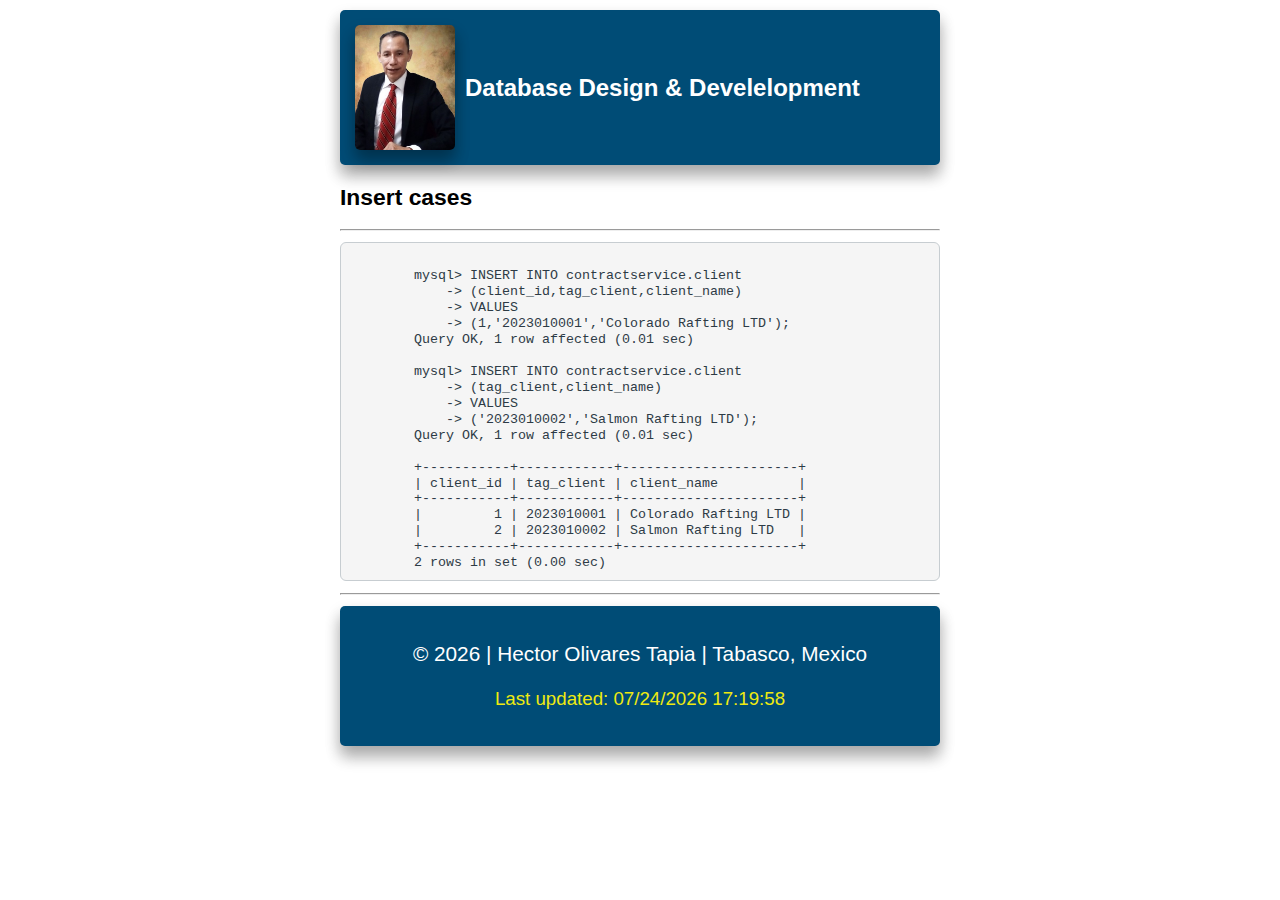
<file: test-crud.html>
<!DOCTYPE html>
<html lang="en">
<head>
    <meta charset="UTF-8">
    <meta http-equiv="X-UA-Compatible" content="IE=edge">
    <meta name="viewport" content="width=device-width, initial-scale=1.0">
    <title>CIT 225 Final Project</title>
    <meta name="description" content="Assignment portal for Hector Olivares Tapia in WDD 230: Web Frontend Development at Brigham Young University - Idaho">
    <link rel="stylesheet" href="styles/normalize.css">
    <link href="styles/small.css" rel="stylesheet">
    <link href="styles/medium.css" rel="stylesheet">
    <link href="https://fonts.googleapis.com/css2?family=Montserrat&display=swap" rel="stylesheet">
</head>
<body>
    <header class="shadowbox">
        <img src="images/HectorOlivaresT.jpg" alt="picture of Hector Olivares Tapia">
        <h1>Database Design & Develelopment</h1>
    </header>
    <main>
        <h2>Insert cases</h2>
      <hr>    
      <pre><span style="font-size: 10pt; font-family: Courier;">
        mysql> INSERT INTO contractservice.client
            -> (client_id,tag_client,client_name)
            -> VALUES
            -> (1,'2023010001','Colorado Rafting LTD');
        Query OK, 1 row affected (0.01 sec)

        mysql> INSERT INTO contractservice.client
            -> (tag_client,client_name)
            -> VALUES
            -> ('2023010002','Salmon Rafting LTD');
        Query OK, 1 row affected (0.01 sec)

        +-----------+------------+----------------------+
        | client_id | tag_client | client_name          |
        +-----------+------------+----------------------+
        |         1 | 2023010001 | Colorado Rafting LTD |
        |         2 | 2023010002 | Salmon Rafting LTD   |
        +-----------+------------+----------------------+
        2 rows in set (0.00 sec) </span></pre> 
        
      <hr>
    </main>
    <footer class="shadowbox">
      <div>
            <p>
              &copy; <span id="currentyear"></span> | Hector Olivares Tapia | Tabasco, Mexico
            </p>
            <p>
              <span id="lastupdated"></span>
            </p>
      </div>
    </footer>
  <script src="scripts/scripting.js"></script>
</body>
</html>
</file>
<file: styles/small.css>
body {
  display: block;
  background-color: white;
  font-family: "MontserratBold",Helvetica,Arial,sans-serif;
  
  margin: 10px auto;
  width: 400px; 
}
h1 {
  padding: 10px;
  font-size: 1.0rem;
}
h2 {
  display: block;
  font-size: 1.1em;
  font-weight: bold;
}

header {
  display: flex;
}
footer {
display: block;
justify-content: center;
text-align: center; 
}
.shadowbox {
  color: white;
  background-color: rgb(0, 76, 118);
  padding: 15px;
  border-radius: 5px;
  margin: auto;
  align-items: center;
  box-shadow: 0 8px 16px 0 rgba(0, 0, 0, 0.2), 0 12px 15px 0 rgba(0, 0, 0, 0.19);  
}
img {
  padding: 0px;
  width: 100px;
  border-radius: 5px;
  box-shadow: 0 8px 16px 0 rgba(0, 0, 0, 0.2), 0 12px 15px 0 rgba(0, 0, 0, 0.19);
}

#lastupdated {
  color: rgb(238, 234, 16);
  font-size: 0.9em;
}

pre {
  color: #2d3b45;
  display: block;
  padding: 9px;
  margin: 0 0 12px;
  line-height: 1.2;
  word-break: break-all;
  word-wrap: break-word;
  white-space: pre;
  white-space: pre-wrap;
}
code, pre {
  font-family: Monaco,Menlo,Consolas,"Courier New",monospace;
  font-size: .75rem;
  border-radius: 6px;
  background-color: #f5f5f5;
  border: 1px solid #c7cdd1;
}

em {
  font-size: 0.8em;
}
</file>
<file: styles/medium.css>
@media only screen and (min-width: 28.5em) {
  body {
    width: 600px;
    font-size: 1.3em;
  }

  h1 {
    font-size: 1.5rem;
  }
}
</file>
<file: styles/large.css>
@media only screen and (min-width: 65.5em) {
  body {
    display: block;
    background-color: white;
    width: 800px;
    margin: 0 auto;
  }

  .headerPresent {
    text-align: center; 
  } 
  .headerPresent  h2 {
    margin-top: 10px;
    margin-bottom: 5px;
  }

  .headerPresent  p {
    margin-top: 4px;
    margin-bottom: 4px;
  }

  .slideshow-container {
    max-width: 1000px;
    padding: 10px;
    position: relative;
    margin: auto
  }


  .mySlides {
    display: none;
    /*height: 400px;*/
    border: solid 1px black;
    box-shadow: ;
    box-shadow: 0 8px 16px 0 rgba(0, 0, 0, 0.2), 0 12px 15px 0 rgba(0, 0, 0, 0.19);
  }

  .prev,
  .next {
    cursor: pointer;
    position: absolute;
    top: 50%;
    width: auto;
    margin-top: -22px;
    padding: 16px;
    color: #222428;
    font-weight: bold;
    font-size: 30px;
    transition: .6s ease;
    border-radius: 0 3px 3px 0
  }

  .next {
    right: -50px;
    border-radius: 3px 3px 3px 3px
  }

  .prev {
    left: -50px;
    border-radius: 3px 3px 3px 3px
  }

  .prev:hover,
  .next:hover {
    color: #f2f2f2;
    background-color: rgba(0, 0, 0, 0.8)
  }
  /*
  .text {
    color: #f2f2f2;
    font-size: 15px;
    padding-top: 12px;
    padding-bottom: 12px;
    position: absolute;
    bottom: 0;
    width: 100%;
    text-align: center;
    background-color: #222428
  }

  .numbertext {
    color: #f2f2f2;
    font-size: 12px;
    padding: 8px 12px;
    position: absolute;
    top: 0
  }*/

  .dot {
    cursor: pointer;
    height: 15px;
    width: 15px;
    margin: 0 2px;
    background-color: #bbb;
    border-radius: 50%;
    display: inline-block;
    transition: background-color .6s ease
  }

  .active,
  .dot:hover {
    background-color: #717171
  }

}
</file>
